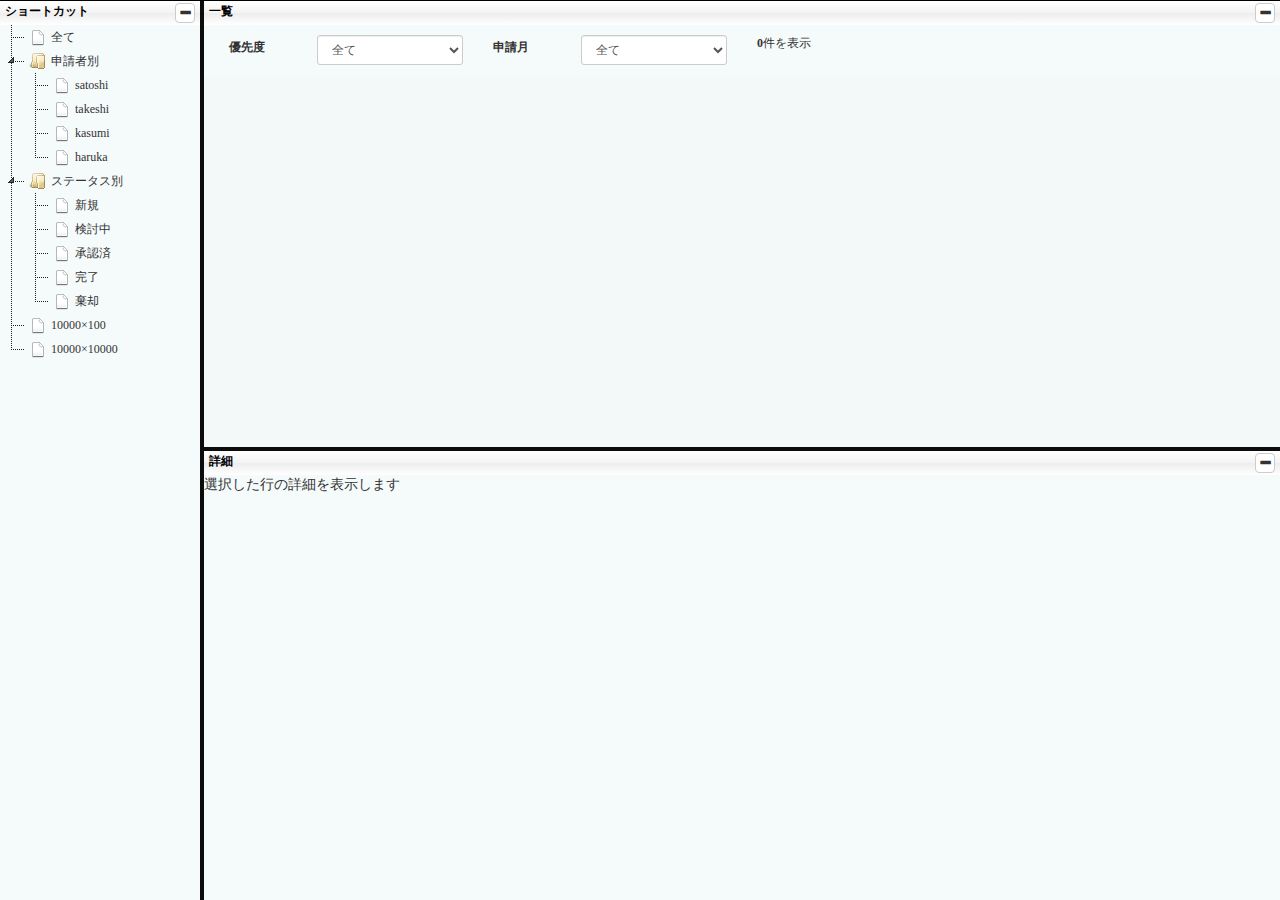
<file: complete/index.html>
<!doctype html>
<html>
<head>
<meta charset="UTF-8">
<meta http-equiv="X-UA-Compatible" content="IE=edge" />
<meta http-equiv="pragma" content="no-cache" />
<meta http-equiv="cache-control" content="no-cache" />
<meta name="viewport" content="width=device-width">

<!-- ライブラリCSS・JS -->

<!-- IE8以下なら1系、それ以外なら2系のjQueryを使用する -->
<!--[if lt IE 9]>
<script src="lib/jquery/jquery-1.11.1.js"></script>
<![endif]-->
<!--[if gte IE 9]><!-->
<script src="lib/jquery/jquery-2.1.1.js"></script>
<!--<![endif]-->

<!-- jstree -->
<link rel="stylesheet" href="lib/jstree/themes/default/style.css" />
<script type="text/javascript" src="lib/jstree/jstree.js"></script>

<!-- bootstrap -->
<link rel="stylesheet"
	href="lib/bootstrap/3.3.2/css/bootstrap.min.css">
<script src="lib/bootstrap/3.3.2/js/bootstrap.min.js"></script>

<!-- hifive -->
<link rel="stylesheet" href="lib/hifive/h5.css" />
<script src="lib/hifive/ejs-h5mod.js"></script>
<script src="lib/ejs/1.0/view.js"></script>
<!-- ヘルパーの拡張 -->
<script src="lib/hifive/h5.dev.js"></script>

<!-- IgniteUI -->
<!-- jQueryUIが必要 -->
<!-- <link href="lib/IgniteUI/css/themes/infragistics/infragistics.theme.css" -->
<!-- 	rel="stylesheet" data-grid-demo-css="IgniteUI" /> -->
<!-- <link href="lib/IgniteUI/css/structure/infragistics.css" -->
<!-- 	rel="stylesheet" data-grid-demo-css="IgniteUI" /> -->
<!-- <script src="lib/IgniteUI/js/infragistics.core.js"></script> -->
<!-- <script src="lib/IgniteUI/js/infragistics.lob.js"></script> -->

<!-- wijmo5 -->
<!-- <link rel="stylesheet" href="lib/wijmo5/styles/wijmo.min.css" -->
<!-- 	data-grid-demo-css="Wijmo5" /> -->
<!-- <link rel="stylesheet" -->
<!-- 	href="lib/wijmo5/styles/themes/wijmo.theme.simplex.min.css" -->
<!-- 	data-grid-demo-css="Wijmo5" /> -->
<!-- <script src="lib/wijmo5/controls/wijmo.min.js"></script> -->
<!-- <script src="lib/wijmo5/controls/wijmo.grid.min.js"></script> -->

<!-- datagrid -->
<link rel="stylesheet" href="lib/hifive/ui/datagrid.css"
	data-grid-demo-css="datagrid">
<script type="text/javascript" src="lib/hifive/ui/datagrid.js"></script>

<!-- hifive-ui -->
<link rel="stylesheet"
	href="lib/hifive/ui/DividedBox.css">
<script src="lib/hifive/ui/DividedBox.js"></script>
<link rel="stylesheet"
	href="lib/hifive/ui/AccordionPanel.css">
<script type="text/javascript"
	src="lib/hifive/ui/AccordionPanel.js"></script>

<!-- アプリCSS・JS -->
<link href="css/sample.css" rel="stylesheet" />
<script src="js/util.js"></script>
<script src="js/grid/DatagridController.js"></script>
<script src="js/grid/GridWrapperController.js"></script>
<script src="js/GridViewerController.js"></script>
<script src="js/DetailController.js"></script>
<script src="js/TreeViewController.js"></script>
<script src="js/AppPurchaseManagerLogic.js" /></script>
<script src="js/AppPurchaseManagerController.js" /></script>
<!-- <script src="js/GridDemoController.js" /></script> -->
<script src="js/PageController.js" /></script>

<script src="js/index.js"></script>
</head>
<body>
	<div class="desktop dividedBox vertical">
		<div class="header fixedSize"></div>
		<div class="appRoot autoSize"></div>
	</div>
</body>
</html>
</file>
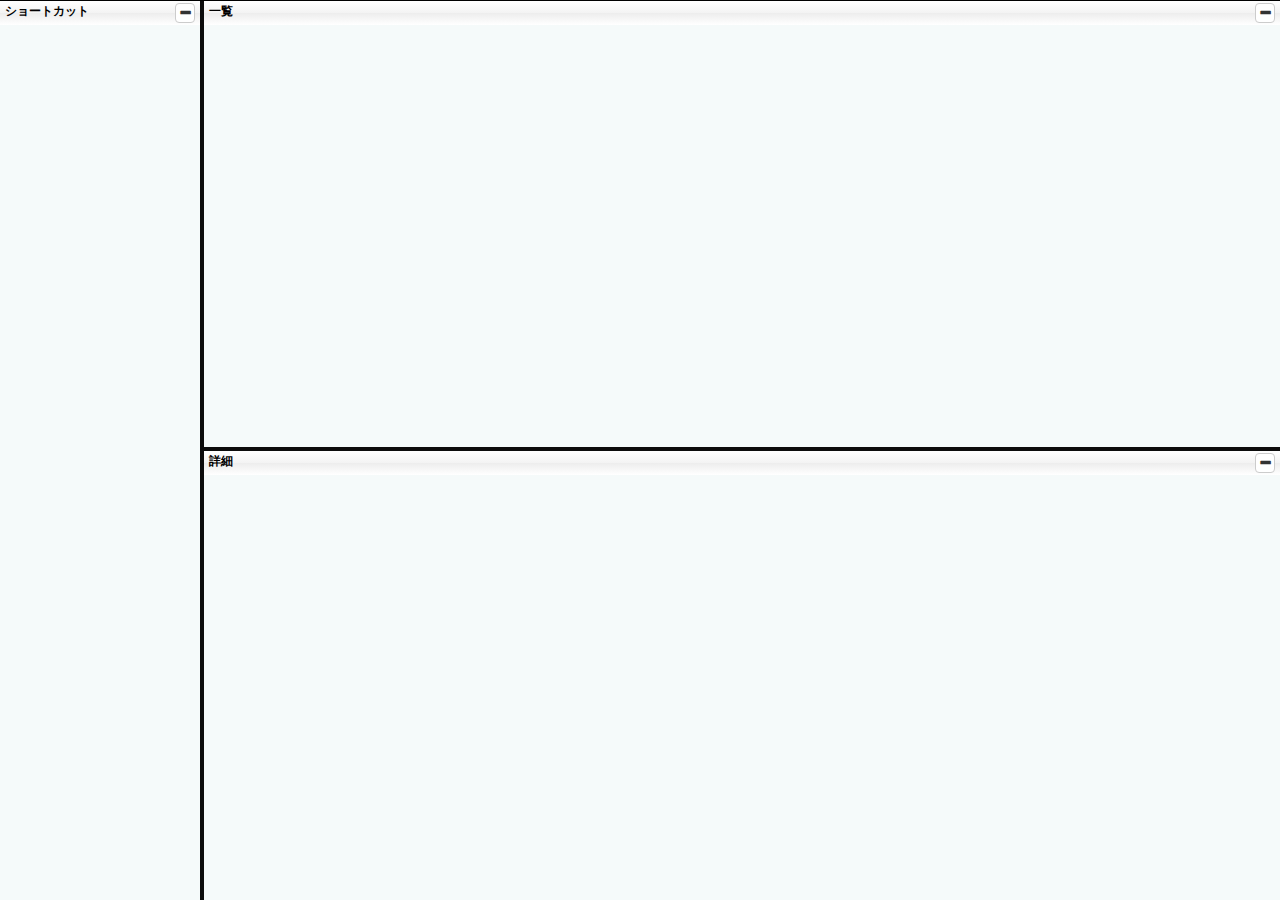
<file: devided-box/index.html>
<!doctype html>
<html>
	<head>
		<meta charset="UTF-8">
		<meta http-equiv="X-UA-Compatible" content="IE=edge" />
		<meta http-equiv="pragma" content="no-cache" />
		<meta http-equiv="cache-control" content="no-cache" />
		<meta name="viewport" content="width=device-width">

		<!-- IE8以下なら1系、それ以外なら2系のjQueryを使用する -->
		<!--[if lt IE 9]>
			<script src="lib/jquery/jquery-1.11.1.js"></script>
		<![endif]-->
		<!--[if gte IE 9]><!-->
			<script src="lib/jquery/jquery-2.1.1.js"></script>
		<!--<![endif]-->

		<link rel="stylesheet" href="lib/bootstrap/3.3.2/css/bootstrap.min.css">
		<link rel="stylesheet" href="lib/hifive/h5.css" />
		<link rel="stylesheet" href="lib/hifive/ui/DividedBox.css">
		<link rel="stylesheet" href="lib/hifive/ui/AccordionPanel.css">
		<link href="css/sample.css" rel="stylesheet" />

		<script src="lib/bootstrap/3.3.2/js/bootstrap.min.js"></script>
		<script src="lib/hifive/ejs-h5mod.js"></script>
		<script src="lib/hifive/h5.dev.js"></script>
		<script src="lib/hifive/h5.devtool.dev.js"></script>
		<script src="lib/hifive/ui/DividedBox.js"></script>
		<script src="lib/hifive/ui/AccordionPanel.js"></script>
		<script src="js/util.js"></script>
		<script src="js/AppPurchaseManagerController.js" /></script>
		<script src="js/PageController.js" /></script>
		<script src="js/index.js"></script>
	</head>
	<body>
		<div class="desktop dividedBox vertical">
			<div class="header fixedSize"></div>
			<div class="appRoot autoSize"></div>
		</div>
	</body>
</html>
</file>
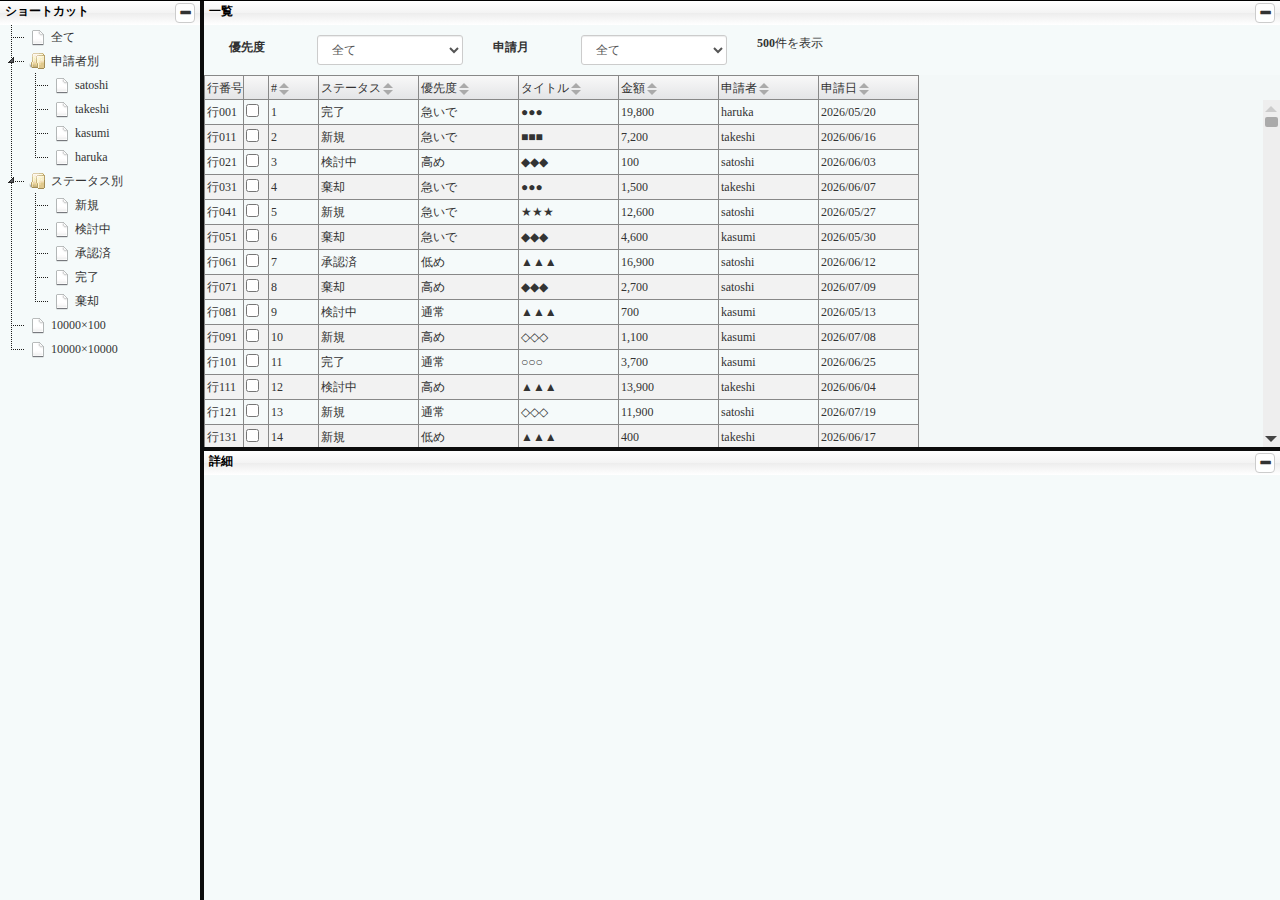
<file: grid/index.html>
<!doctype html>
<html>
<head>
<meta charset="UTF-8">
<meta http-equiv="X-UA-Compatible" content="IE=edge" />
<meta http-equiv="pragma" content="no-cache" />
<meta http-equiv="cache-control" content="no-cache" />
<meta name="viewport" content="width=device-width">

<!-- ライブラリCSS・JS -->

<!-- IE8以下なら1系、それ以外なら2系のjQueryを使用する -->
<!--[if lt IE 9]>
<script src="lib/jquery/jquery-1.11.1.js"></script>
<![endif]-->
<!--[if gte IE 9]><!-->
<script src="lib/jquery/jquery-2.1.1.js"></script>
<!--<![endif]-->

<!-- jstree -->
<link rel="stylesheet" href="lib/jstree/themes/default/style.css" />
<script type="text/javascript" src="lib/jstree/jstree.js"></script>

<!-- bootstrap -->
<link rel="stylesheet"
	href="lib/bootstrap/3.3.2/css/bootstrap.min.css">
<script src="lib/bootstrap/3.3.2/js/bootstrap.min.js"></script>

<!-- hifive -->
<link rel="stylesheet" href="lib/hifive/h5.css" />
<script src="lib/hifive/ejs-h5mod.js"></script>
<script src="lib/ejs/1.0/view.js"></script>
<!-- ヘルパーの拡張 -->
<script src="lib/hifive/h5.dev.js"></script>

<!-- IgniteUI -->
<!-- jQueryUIが必要 -->
<!-- <link href="lib/IgniteUI/css/themes/infragistics/infragistics.theme.css" -->
<!-- 	rel="stylesheet" data-grid-demo-css="IgniteUI" /> -->
<!-- <link href="lib/IgniteUI/css/structure/infragistics.css" -->
<!-- 	rel="stylesheet" data-grid-demo-css="IgniteUI" /> -->
<!-- <script src="lib/IgniteUI/js/infragistics.core.js"></script> -->
<!-- <script src="lib/IgniteUI/js/infragistics.lob.js"></script> -->

<!-- wijmo5 -->
<!-- <link rel="stylesheet" href="lib/wijmo5/styles/wijmo.min.css" -->
<!-- 	data-grid-demo-css="Wijmo5" /> -->
<!-- <link rel="stylesheet" -->
<!-- 	href="lib/wijmo5/styles/themes/wijmo.theme.simplex.min.css" -->
<!-- 	data-grid-demo-css="Wijmo5" /> -->
<!-- <script src="lib/wijmo5/controls/wijmo.min.js"></script> -->
<!-- <script src="lib/wijmo5/controls/wijmo.grid.min.js"></script> -->

<!-- datagrid -->
<link rel="stylesheet" href="lib/hifive/ui/datagrid.css"
	data-grid-demo-css="datagrid">
	<script type="text/javascript" src="lib/hifive/ui/datagrid.js"></script>

<!-- hifive-ui -->
<link rel="stylesheet"
	href="lib/hifive/ui/DividedBox.css">
<script src="lib/hifive/ui/DividedBox.js"></script>
<link rel="stylesheet"
	href="lib/hifive/ui/AccordionPanel.css">
<script type="text/javascript"
	src="lib/hifive/ui/AccordionPanel.js"></script>

<!-- アプリCSS・JS -->
<link href="css/sample.css" rel="stylesheet" />
<script src="js/util.js"></script>
<script src="js/grid/DatagridController.js"></script>
<script src="js/grid/GridWrapperController.js"></script>
<script src="js/GridViewerController.js"></script>
<script src="js/TreeViewController.js"></script>
<script src="js/AppPurchaseManagerLogic.js" /></script>
<script src="js/AppPurchaseManagerController.js" /></script>
<!-- <script src="js/GridDemoController.js" /></script> -->
<script src="js/PageController.js" /></script>

<script src="js/index.js"></script>
</head>
<body>
	<div class="desktop dividedBox vertical">
		<div class="header fixedSize"></div>
		<div class="appRoot autoSize"></div>
	</div>
</body>
</html>
</file>
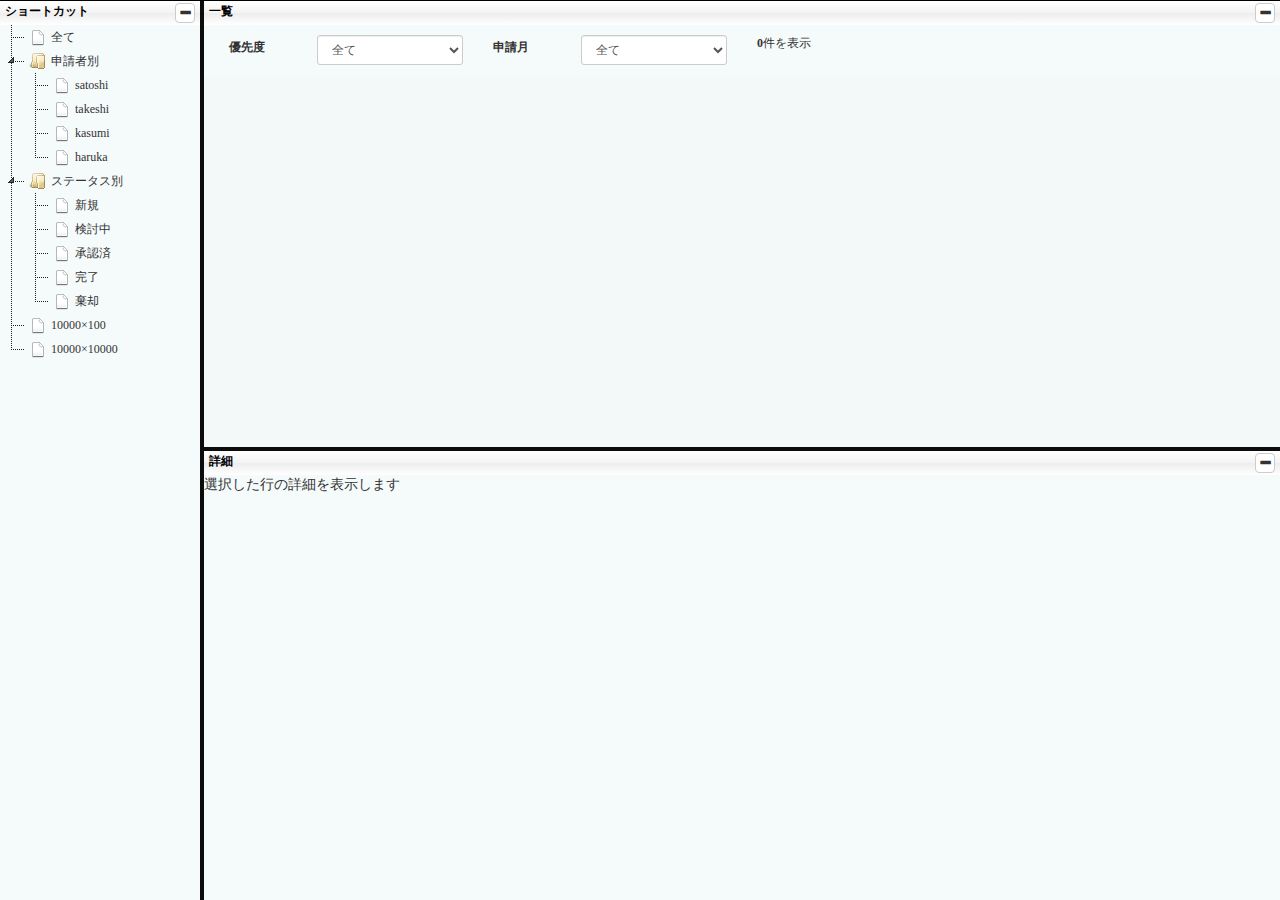
<file: master-detail/index.html>
<!doctype html>
<html>
<head>
<meta charset="UTF-8">
<meta http-equiv="X-UA-Compatible" content="IE=edge" />
<meta http-equiv="pragma" content="no-cache" />
<meta http-equiv="cache-control" content="no-cache" />
<meta name="viewport" content="width=device-width">

<!-- ライブラリCSS・JS -->

<!-- IE8以下なら1系、それ以外なら2系のjQueryを使用する -->
<!--[if lt IE 9]>
<script src="lib/jquery/jquery-1.11.1.js"></script>
<![endif]-->
<!--[if gte IE 9]><!-->
<script src="lib/jquery/jquery-2.1.1.js"></script>
<!--<![endif]-->

<!-- jstree -->
<link rel="stylesheet" href="lib/jstree/themes/default/style.css" />
<script type="text/javascript" src="lib/jstree/jstree.js"></script>

<!-- bootstrap -->
<link rel="stylesheet"
	href="lib/bootstrap/3.3.2/css/bootstrap.min.css">
<script src="lib/bootstrap/3.3.2/js/bootstrap.min.js"></script>

<!-- hifive -->
<link rel="stylesheet" href="lib/hifive/h5.css" />
<script src="lib/hifive/ejs-h5mod.js"></script>
<script src="lib/ejs/1.0/view.js"></script>
<!-- ヘルパーの拡張 -->
<script src="lib/hifive/h5.dev.js"></script>
<!-- IgniteUI -->
<!-- jQueryUIが必要 -->
<!-- <link href="lib/IgniteUI/css/themes/infragistics/infragistics.theme.css" -->
<!-- 	rel="stylesheet" data-grid-demo-css="IgniteUI" /> -->
<!-- <link href="lib/IgniteUI/css/structure/infragistics.css" -->
<!-- 	rel="stylesheet" data-grid-demo-css="IgniteUI" /> -->
<!-- <script src="lib/IgniteUI/js/infragistics.core.js"></script> -->
<!-- <script src="lib/IgniteUI/js/infragistics.lob.js"></script> -->

<!-- wijmo5 -->
<!-- <link rel="stylesheet" href="lib/wijmo5/styles/wijmo.min.css" -->
<!-- 	data-grid-demo-css="Wijmo5" /> -->
<!-- <link rel="stylesheet" -->
<!-- 	href="lib/wijmo5/styles/themes/wijmo.theme.simplex.min.css" -->
<!-- 	data-grid-demo-css="Wijmo5" /> -->
<!-- <script src="lib/wijmo5/controls/wijmo.min.js"></script> -->
<!-- <script src="lib/wijmo5/controls/wijmo.grid.min.js"></script> -->

<!-- datagrid -->
<link rel="stylesheet" href="lib/hifive/ui/datagrid.css"
	data-grid-demo-css="datagrid">
<script type="text/javascript" src="lib/hifive/ui/datagrid.js"></script>

<!-- hifive-ui -->
<link rel="stylesheet"
	href="lib/hifive/ui/DividedBox.css">
<script src="lib/hifive/ui/DividedBox.js"></script>
<link rel="stylesheet"
	href="lib/hifive/ui/AccordionPanel.css">
<script type="text/javascript"
	src="lib/hifive/ui/AccordionPanel.js"></script>

<!-- アプリCSS・JS -->
<link href="css/sample.css" rel="stylesheet" />
<script src="js/util.js"></script>
<script src="js/grid/DatagridController.js"></script>
<script src="js/grid/GridWrapperController.js"></script>
<script src="js/GridViewerController.js"></script>
<script src="js/DetailController.js"></script>
<script src="js/TreeViewController.js"></script>
<script src="js/AppPurchaseManagerLogic.js" /></script>
<script src="js/AppPurchaseManagerController.js" /></script>

<!-- <script src="js/GridDemoController.js" /></script> -->
<script src="js/PageController.js" /></script>
<script src="js/index.js"></script>
</head>
<body>
	<div class="desktop dividedBox vertical">
		<div class="header fixedSize"></div>
		<div class="appRoot autoSize"></div>
	</div>
</body>
</html>
</file>
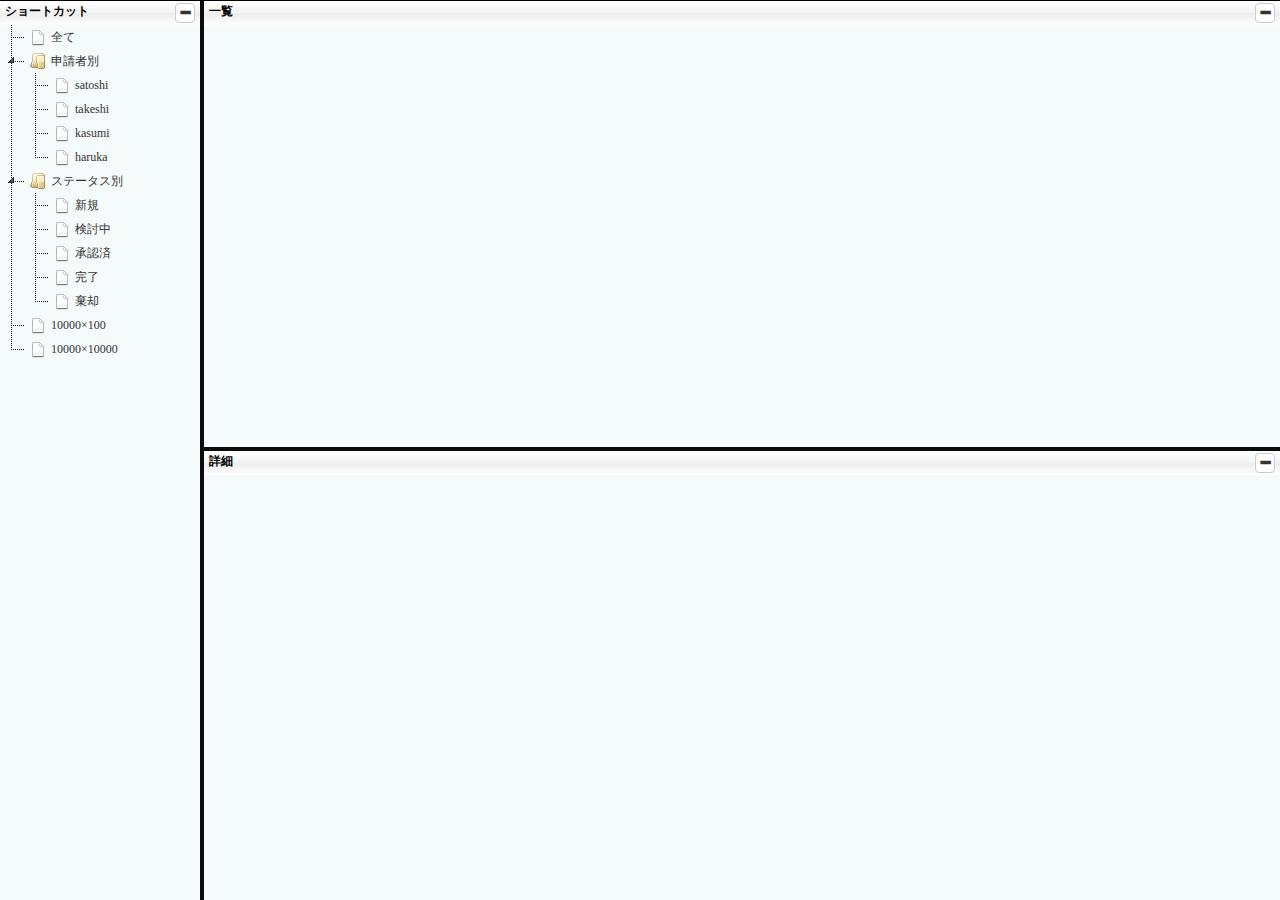
<file: tree-view/index.html>
<!doctype html>
<html>
	<head>
		<meta charset="UTF-8">
		<meta http-equiv="X-UA-Compatible" content="IE=edge" />
		<meta http-equiv="pragma" content="no-cache" />
		<meta http-equiv="cache-control" content="no-cache" />
		<meta name="viewport" content="width=device-width">

		<!-- IE8以下なら1系、それ以外なら2系のjQueryを使用する -->
		<!--[if lt IE 9]>
			<script src="lib/jquery/jquery-1.11.1.js"></script>
		<![endif]-->
		<!--[if gte IE 9]><!-->
			<script src="lib/jquery/jquery-2.1.1.js"></script>
		<!--<![endif]-->

		<!-- jstree -->
		<link rel="stylesheet" href="lib/jstree/themes/default/style.css" />
		<script type="text/javascript" src="lib/jstree/jstree.js"></script>
		
		<link rel="stylesheet" href="lib/bootstrap/3.3.2/css/bootstrap.min.css">
		<link rel="stylesheet" href="lib/hifive/h5.css" />
		<link rel="stylesheet" href="lib/hifive/ui/DividedBox.css">
		<link rel="stylesheet" href="lib/hifive/ui/AccordionPanel.css">
		<link href="css/sample.css" rel="stylesheet" />

		<script src="lib/bootstrap/3.3.2/js/bootstrap.min.js"></script>
		<script src="lib/hifive/ejs-h5mod.js"></script>
		<script src="lib/hifive/h5.dev.js"></script>
		<script src="lib/hifive/ui/DividedBox.js"></script>
		<script src="lib/hifive/ui/AccordionPanel.js"></script>
		<script src="js/util.js"></script>
		<script src="js/TreeViewController.js"></script>
		<script src="js/AppPurchaseManagerLogic.js" /></script>
		<script src="js/AppPurchaseManagerController.js" /></script>
		<script src="js/PageController.js" /></script>
		<script src="js/index.js"></script>
	</head>
	<body>
		<div class="desktop dividedBox vertical">
			<div class="header fixedSize"></div>
			<div class="appRoot autoSize"></div>
		</div>
	</body>
</html>
</file>
<file: complete/lib/jstree/themes/default/style.css>
/* jsTree default theme */
.jstree-node,
.jstree-children,
.jstree-container-ul {
  display: block;
  margin: 0;
  padding: 0;
  list-style-type: none;
  list-style-image: none;
}
.jstree-node {
  white-space: nowrap;
}
.jstree-anchor {
  display: inline-block;
  color: black;
  white-space: nowrap;
  padding: 0 4px 0 1px;
  margin: 0;
  vertical-align: top;
}
.jstree-anchor:focus {
  outline: 0;
}
.jstree-anchor,
.jstree-anchor:link,
.jstree-anchor:visited,
.jstree-anchor:hover,
.jstree-anchor:active {
  text-decoration: none;
  color: inherit;
}
.jstree-icon {
  display: inline-block;
  text-decoration: none;
  margin: 0;
  padding: 0;
  vertical-align: top;
  text-align: center;
}
.jstree-icon:empty {
  display: inline-block;
  text-decoration: none;
  margin: 0;
  padding: 0;
  vertical-align: top;
  text-align: center;
}
.jstree-ocl {
  cursor: pointer;
}
.jstree-leaf > .jstree-ocl {
  cursor: default;
}
.jstree .jstree-open > .jstree-children {
  display: block;
}
.jstree .jstree-closed > .jstree-children,
.jstree .jstree-leaf > .jstree-children {
  display: none;
}
.jstree-anchor > .jstree-themeicon {
  margin-right: 2px;
}
.jstree-no-icons .jstree-themeicon,
.jstree-anchor > .jstree-themeicon-hidden {
  display: none;
}
.jstree-rtl .jstree-anchor {
  padding: 0 1px 0 4px;
}
.jstree-rtl .jstree-anchor > .jstree-themeicon {
  margin-left: 2px;
  margin-right: 0;
}
.jstree-rtl .jstree-node {
  margin-left: 0;
}
.jstree-rtl .jstree-container-ul > .jstree-node {
  margin-right: 0;
}
.jstree-wholerow-ul {
  position: relative;
  display: inline-block;
  min-width: 100%;
}
.jstree-wholerow-ul .jstree-leaf > .jstree-ocl {
  cursor: pointer;
}
.jstree-wholerow-ul .jstree-anchor,
.jstree-wholerow-ul .jstree-icon {
  position: relative;
}
.jstree-wholerow-ul .jstree-wholerow {
  width: 100%;
  cursor: pointer;
  position: absolute;
  left: 0;
  -webkit-user-select: none;
  -moz-user-select: none;
  -ms-user-select: none;
  user-select: none;
}
.vakata-context {
  display: none;
}
.vakata-context,
.vakata-context ul {
  margin: 0;
  padding: 2px;
  position: absolute;
  background: #f5f5f5;
  border: 1px solid #979797;
  box-shadow: 2px 2px 2px #999999;
}
.vakata-context ul {
  list-style: none;
  left: 100%;
  margin-top: -2.7em;
  margin-left: -4px;
}
.vakata-context .vakata-context-right ul {
  left: auto;
  right: 100%;
  margin-left: auto;
  margin-right: -4px;
}
.vakata-context li {
  list-style: none;
  display: inline;
}
.vakata-context li > a {
  display: block;
  padding: 0 2em 0 2em;
  text-decoration: none;
  width: auto;
  color: black;
  white-space: nowrap;
  line-height: 2.4em;
  text-shadow: 1px 1px 0 white;
  border-radius: 1px;
}
.vakata-context li > a:hover {
  position: relative;
  background-color: #e8eff7;
  box-shadow: 0 0 2px #0a6aa1;
}
.vakata-context li > a.vakata-context-parent {
  background-image: url("[data-uri]");
  background-position: right center;
  background-repeat: no-repeat;
}
.vakata-context li > a:focus {
  outline: 0;
}
.vakata-context .vakata-context-hover > a {
  position: relative;
  background-color: #e8eff7;
  box-shadow: 0 0 2px #0a6aa1;
}
.vakata-context .vakata-context-separator > a,
.vakata-context .vakata-context-separator > a:hover {
  background: white;
  border: 0;
  border-top: 1px solid #e2e3e3;
  height: 1px;
  min-height: 1px;
  max-height: 1px;
  padding: 0;
  margin: 0 0 0 2.4em;
  border-left: 1px solid #e0e0e0;
  text-shadow: 0 0 0 transparent;
  box-shadow: 0 0 0 transparent;
  border-radius: 0;
}
.vakata-context .vakata-contextmenu-disabled a,
.vakata-context .vakata-contextmenu-disabled a:hover {
  color: silver;
  background-color: transparent;
  border: 0;
  box-shadow: 0 0 0;
}
.vakata-context li > a > i {
  text-decoration: none;
  display: inline-block;
  width: 2.4em;
  height: 2.4em;
  background: transparent;
  margin: 0 0 0 -2em;
  vertical-align: top;
  text-align: center;
  line-height: 2.4em;
}
.vakata-context li > a > i:empty {
  width: 2.4em;
  line-height: 2.4em;
}
.vakata-context li > a .vakata-contextmenu-sep {
  display: inline-block;
  width: 1px;
  height: 2.4em;
  background: white;
  margin: 0 0.5em 0 0;
  border-left: 1px solid #e2e3e3;
}
.vakata-context .vakata-contextmenu-shortcut {
  font-size: 0.8em;
  color: silver;
  opacity: 0.5;
  display: none;
}
.vakata-context-rtl ul {
  left: auto;
  right: 100%;
  margin-left: auto;
  margin-right: -4px;
}
.vakata-context-rtl li > a.vakata-context-parent {
  background-image: url("[data-uri]");
  background-position: left center;
  background-repeat: no-repeat;
}
.vakata-context-rtl .vakata-context-separator > a {
  margin: 0 2.4em 0 0;
  border-left: 0;
  border-right: 1px solid #e2e3e3;
}
.vakata-context-rtl .vakata-context-left ul {
  right: auto;
  left: 100%;
  margin-left: -4px;
  margin-right: auto;
}
.vakata-context-rtl li > a > i {
  margin: 0 -2em 0 0;
}
.vakata-context-rtl li > a .vakata-contextmenu-sep {
  margin: 0 0 0 0.5em;
  border-left-color: white;
  background: #e2e3e3;
}
#jstree-marker {
  position: absolute;
  top: 0;
  left: 0;
  margin: -5px 0 0 0;
  padding: 0;
  border-right: 0;
  border-top: 5px solid transparent;
  border-bottom: 5px solid transparent;
  border-left: 5px solid;
  width: 0;
  height: 0;
  font-size: 0;
  line-height: 0;
}
#jstree-dnd {
  line-height: 16px;
  margin: 0;
  padding: 4px;
}
#jstree-dnd .jstree-icon,
#jstree-dnd .jstree-copy {
  display: inline-block;
  text-decoration: none;
  margin: 0 2px 0 0;
  padding: 0;
  width: 16px;
  height: 16px;
}
#jstree-dnd .jstree-ok {
  background: green;
}
#jstree-dnd .jstree-er {
  background: red;
}
#jstree-dnd .jstree-copy {
  margin: 0 2px 0 2px;
}
.jstree-default .jstree-node,
.jstree-default .jstree-icon {
  background-repeat: no-repeat;
  background-color: transparent;
}
.jstree-default .jstree-anchor,
.jstree-default .jstree-wholerow {
  transition: background-color 0.15s, box-shadow 0.15s;
}
.jstree-default .jstree-hovered {
  background: #e7f4f9;
  border-radius: 2px;
  box-shadow: inset 0 0 1px #cccccc;
}
.jstree-default .jstree-clicked {
  background: #beebff;
  border-radius: 2px;
  box-shadow: inset 0 0 1px #999999;
}
.jstree-default .jstree-no-icons .jstree-anchor > .jstree-themeicon {
  display: none;
}
.jstree-default .jstree-disabled {
  background: transparent;
  color: #666666;
}
.jstree-default .jstree-disabled.jstree-hovered {
  background: transparent;
  box-shadow: none;
}
.jstree-default .jstree-disabled.jstree-clicked {
  background: #efefef;
}
.jstree-default .jstree-disabled > .jstree-icon {
  opacity: 0.8;
  filter: url("data:image/svg+xml;utf8,<svg xmlns=\'http://www.w3.org/2000/svg\'><filter id=\'jstree-grayscale\'><feColorMatrix type=\'matrix\' values=\'0.3333 0.3333 0.3333 0 0 0.3333 0.3333 0.3333 0 0 0.3333 0.3333 0.3333 0 0 0 0 0 1 0\'/></filter></svg>#jstree-grayscale");
  /* Firefox 10+ */
  filter: gray;
  /* IE6-9 */
  -webkit-filter: grayscale(100%);
  /* Chrome 19+ & Safari 6+ */
}
.jstree-default .jstree-search {
  font-style: italic;
  color: #8b0000;
  font-weight: bold;
}
.jstree-default .jstree-no-checkboxes .jstree-checkbox {
  display: none !important;
}
.jstree-default.jstree-checkbox-no-clicked .jstree-clicked {
  background: transparent;
  box-shadow: none;
}
.jstree-default.jstree-checkbox-no-clicked .jstree-clicked.jstree-hovered {
  background: #e7f4f9;
}
.jstree-default.jstree-checkbox-no-clicked > .jstree-wholerow-ul .jstree-wholerow-clicked {
  background: transparent;
}
.jstree-default.jstree-checkbox-no-clicked > .jstree-wholerow-ul .jstree-wholerow-clicked.jstree-wholerow-hovered {
  background: #e7f4f9;
}
.jstree-default > .jstree-striped {
  min-width: 100%;
  display: inline-block;
  background: url("[data-uri]") left top repeat;
}
.jstree-default > .jstree-wholerow-ul .jstree-hovered,
.jstree-default > .jstree-wholerow-ul .jstree-clicked {
  background: transparent;
  box-shadow: none;
  border-radius: 0;
}
.jstree-default .jstree-wholerow {
  -moz-box-sizing: border-box;
  -webkit-box-sizing: border-box;
  box-sizing: border-box;
}
.jstree-default .jstree-wholerow-hovered {
  background: #e7f4f9;
}
.jstree-default .jstree-wholerow-clicked {
  background: #beebff;
  background: -webkit-linear-gradient(top, #beebff 0%, #a8e4ff 100%);
  background: linear-gradient(to bottom, #beebff 0%, #a8e4ff 100%);
}
.jstree-default .jstree-node {
  min-height: 24px;
  line-height: 24px;
  margin-left: 24px;
  min-width: 24px;
}
.jstree-default .jstree-anchor {
  line-height: 24px;
  height: 24px;
}
.jstree-default .jstree-icon {
  width: 24px;
  height: 24px;
  line-height: 24px;
}
.jstree-default .jstree-icon:empty {
  width: 24px;
  height: 24px;
  line-height: 24px;
}
.jstree-default.jstree-rtl .jstree-node {
  margin-right: 24px;
}
.jstree-default .jstree-wholerow {
  height: 24px;
}
.jstree-default .jstree-node,
.jstree-default .jstree-icon {
  background-image: url("32px.png");
}
.jstree-default .jstree-node {
  background-position: -292px -4px;
  background-repeat: repeat-y;
}
.jstree-default .jstree-last {
  background: transparent;
}
.jstree-default .jstree-open > .jstree-ocl {
  background-position: -132px -4px;
}
.jstree-default .jstree-closed > .jstree-ocl {
  background-position: -100px -4px;
}
.jstree-default .jstree-leaf > .jstree-ocl {
  background-position: -68px -4px;
}
.jstree-default .jstree-themeicon {
  background-position: -260px -4px;
}
.jstree-default > .jstree-no-dots .jstree-node,
.jstree-default > .jstree-no-dots .jstree-leaf > .jstree-ocl {
  background: transparent;
}
.jstree-default > .jstree-no-dots .jstree-open > .jstree-ocl {
  background-position: -36px -4px;
}
.jstree-default > .jstree-no-dots .jstree-closed > .jstree-ocl {
  background-position: -4px -4px;
}
.jstree-default .jstree-disabled {
  background: transparent;
}
.jstree-default .jstree-disabled.jstree-hovered {
  background: transparent;
}
.jstree-default .jstree-disabled.jstree-clicked {
  background: #efefef;
}
.jstree-default .jstree-checkbox {
  background-position: -164px -4px;
}
.jstree-default .jstree-checkbox:hover {
  background-position: -164px -36px;
}
.jstree-default.jstree-checkbox-selection .jstree-clicked > .jstree-checkbox,
.jstree-default .jstree-checked > .jstree-checkbox {
  background-position: -228px -4px;
}
.jstree-default.jstree-checkbox-selection .jstree-clicked > .jstree-checkbox:hover,
.jstree-default .jstree-checked > .jstree-checkbox:hover {
  background-position: -228px -36px;
}
.jstree-default .jstree-anchor > .jstree-undetermined {
  background-position: -196px -4px;
}
.jstree-default .jstree-anchor > .jstree-undetermined:hover {
  background-position: -196px -36px;
}
.jstree-default > .jstree-striped {
  background-size: auto 48px;
}
.jstree-default.jstree-rtl .jstree-node {
  background-image: url("[data-uri]");
  background-position: 100% 1px;
  background-repeat: repeat-y;
}
.jstree-default.jstree-rtl .jstree-last {
  background: transparent;
}
.jstree-default.jstree-rtl .jstree-open > .jstree-ocl {
  background-position: -132px -36px;
}
.jstree-default.jstree-rtl .jstree-closed > .jstree-ocl {
  background-position: -100px -36px;
}
.jstree-default.jstree-rtl .jstree-leaf > .jstree-ocl {
  background-position: -68px -36px;
}
.jstree-default.jstree-rtl > .jstree-no-dots .jstree-node,
.jstree-default.jstree-rtl > .jstree-no-dots .jstree-leaf > .jstree-ocl {
  background: transparent;
}
.jstree-default.jstree-rtl > .jstree-no-dots .jstree-open > .jstree-ocl {
  background-position: -36px -36px;
}
.jstree-default.jstree-rtl > .jstree-no-dots .jstree-closed > .jstree-ocl {
  background-position: -4px -36px;
}
.jstree-default .jstree-themeicon-custom {
  background-color: transparent;
  background-image: none;
  background-position: 0 0;
}
.jstree-default > .jstree-container-ul .jstree-loading > .jstree-ocl {
  background: url("throbber.gif") center center no-repeat;
}
.jstree-default .jstree-file {
  background: url("32px.png") -100px -68px no-repeat;
}
.jstree-default .jstree-folder {
  background: url("32px.png") -260px -4px no-repeat;
}
.jstree-default > .jstree-container-ul > .jstree-node {
  margin-left: 0;
  margin-right: 0;
}
#jstree-dnd.jstree-default {
  line-height: 24px;
  padding: 0 4px;
}
#jstree-dnd.jstree-default .jstree-ok,
#jstree-dnd.jstree-default .jstree-er {
  background-image: url("32px.png");
  background-repeat: no-repeat;
  background-color: transparent;
}
#jstree-dnd.jstree-default i {
  background: transparent;
  width: 24px;
  height: 24px;
  line-height: 24px;
}
#jstree-dnd.jstree-default .jstree-ok {
  background-position: -4px -68px;
}
#jstree-dnd.jstree-default .jstree-er {
  background-position: -36px -68px;
}
.jstree-default.jstree-rtl .jstree-node {
  background-image: url("[data-uri]");
}
.jstree-default.jstree-rtl .jstree-last {
  background: transparent;
}
.jstree-default-small .jstree-node {
  min-height: 18px;
  line-height: 18px;
  margin-left: 18px;
  min-width: 18px;
}
.jstree-default-small .jstree-anchor {
  line-height: 18px;
  height: 18px;
}
.jstree-default-small .jstree-icon {
  width: 18px;
  height: 18px;
  line-height: 18px;
}
.jstree-default-small .jstree-icon:empty {
  width: 18px;
  height: 18px;
  line-height: 18px;
}
.jstree-default-small.jstree-rtl .jstree-node {
  margin-right: 18px;
}
.jstree-default-small .jstree-wholerow {
  height: 18px;
}
.jstree-default-small .jstree-node,
.jstree-default-small .jstree-icon {
  background-image: url("32px.png");
}
.jstree-default-small .jstree-node {
  background-position: -295px -7px;
  background-repeat: repeat-y;
}
.jstree-default-small .jstree-last {
  background: transparent;
}
.jstree-default-small .jstree-open > .jstree-ocl {
  background-position: -135px -7px;
}
.jstree-default-small .jstree-closed > .jstree-ocl {
  background-position: -103px -7px;
}
.jstree-default-small .jstree-leaf > .jstree-ocl {
  background-position: -71px -7px;
}
.jstree-default-small .jstree-themeicon {
  background-position: -263px -7px;
}
.jstree-default-small > .jstree-no-dots .jstree-node,
.jstree-default-small > .jstree-no-dots .jstree-leaf > .jstree-ocl {
  background: transparent;
}
.jstree-default-small > .jstree-no-dots .jstree-open > .jstree-ocl {
  background-position: -39px -7px;
}
.jstree-default-small > .jstree-no-dots .jstree-closed > .jstree-ocl {
  background-position: -7px -7px;
}
.jstree-default-small .jstree-disabled {
  background: transparent;
}
.jstree-default-small .jstree-disabled.jstree-hovered {
  background: transparent;
}
.jstree-default-small .jstree-disabled.jstree-clicked {
  background: #efefef;
}
.jstree-default-small .jstree-checkbox {
  background-position: -167px -7px;
}
.jstree-default-small .jstree-checkbox:hover {
  background-position: -167px -39px;
}
.jstree-default-small.jstree-checkbox-selection .jstree-clicked > .jstree-checkbox,
.jstree-default-small .jstree-checked > .jstree-checkbox {
  background-position: -231px -7px;
}
.jstree-default-small.jstree-checkbox-selection .jstree-clicked > .jstree-checkbox:hover,
.jstree-default-small .jstree-checked > .jstree-checkbox:hover {
  background-position: -231px -39px;
}
.jstree-default-small .jstree-anchor > .jstree-undetermined {
  background-position: -199px -7px;
}
.jstree-default-small .jstree-anchor > .jstree-undetermined:hover {
  background-position: -199px -39px;
}
.jstree-default-small > .jstree-striped {
  background-size: auto 36px;
}
.jstree-default-small.jstree-rtl .jstree-node {
  background-image: url("[data-uri]");
  background-position: 100% 1px;
  background-repeat: repeat-y;
}
.jstree-default-small.jstree-rtl .jstree-last {
  background: transparent;
}
.jstree-default-small.jstree-rtl .jstree-open > .jstree-ocl {
  background-position: -135px -39px;
}
.jstree-default-small.jstree-rtl .jstree-closed > .jstree-ocl {
  background-position: -103px -39px;
}
.jstree-default-small.jstree-rtl .jstree-leaf > .jstree-ocl {
  background-position: -71px -39px;
}
.jstree-default-small.jstree-rtl > .jstree-no-dots .jstree-node,
.jstree-default-small.jstree-rtl > .jstree-no-dots .jstree-leaf > .jstree-ocl {
  background: transparent;
}
.jstree-default-small.jstree-rtl > .jstree-no-dots .jstree-open > .jstree-ocl {
  background-position: -39px -39px;
}
.jstree-default-small.jstree-rtl > .jstree-no-dots .jstree-closed > .jstree-ocl {
  background-position: -7px -39px;
}
.jstree-default-small .jstree-themeicon-custom {
  background-color: transparent;
  background-image: none;
  background-position: 0 0;
}
.jstree-default-small > .jstree-container-ul .jstree-loading > .jstree-ocl {
  background: url("throbber.gif") center center no-repeat;
}
.jstree-default-small .jstree-file {
  background: url("32px.png") -103px -71px no-repeat;
}
.jstree-default-small .jstree-folder {
  background: url("32px.png") -263px -7px no-repeat;
}
.jstree-default-small > .jstree-container-ul > .jstree-node {
  margin-left: 0;
  margin-right: 0;
}
#jstree-dnd.jstree-default-small {
  line-height: 18px;
  padding: 0 4px;
}
#jstree-dnd.jstree-default-small .jstree-ok,
#jstree-dnd.jstree-default-small .jstree-er {
  background-image: url("32px.png");
  background-repeat: no-repeat;
  background-color: transparent;
}
#jstree-dnd.jstree-default-small i {
  background: transparent;
  width: 18px;
  height: 18px;
  line-height: 18px;
}
#jstree-dnd.jstree-default-small .jstree-ok {
  background-position: -7px -71px;
}
#jstree-dnd.jstree-default-small .jstree-er {
  background-position: -39px -71px;
}
.jstree-default-small.jstree-rtl .jstree-node {
  background-image: url("[data-uri]");
}
.jstree-default-small.jstree-rtl .jstree-last {
  background: transparent;
}
.jstree-default-large .jstree-node {
  min-height: 32px;
  line-height: 32px;
  margin-left: 32px;
  min-width: 32px;
}
.jstree-default-large .jstree-anchor {
  line-height: 32px;
  height: 32px;
}
.jstree-default-large .jstree-icon {
  width: 32px;
  height: 32px;
  line-height: 32px;
}
.jstree-default-large .jstree-icon:empty {
  width: 32px;
  height: 32px;
  line-height: 32px;
}
.jstree-default-large.jstree-rtl .jstree-node {
  margin-right: 32px;
}
.jstree-default-large .jstree-wholerow {
  height: 32px;
}
.jstree-default-large .jstree-node,
.jstree-default-large .jstree-icon {
  background-image: url("32px.png");
}
.jstree-default-large .jstree-node {
  background-position: -288px 0px;
  background-repeat: repeat-y;
}
.jstree-default-large .jstree-last {
  background: transparent;
}
.jstree-default-large .jstree-open > .jstree-ocl {
  background-position: -128px 0px;
}
.jstree-default-large .jstree-closed > .jstree-ocl {
  background-position: -96px 0px;
}
.jstree-default-large .jstree-leaf > .jstree-ocl {
  background-position: -64px 0px;
}
.jstree-default-large .jstree-themeicon {
  background-position: -256px 0px;
}
.jstree-default-large > .jstree-no-dots .jstree-node,
.jstree-default-large > .jstree-no-dots .jstree-leaf > .jstree-ocl {
  background: transparent;
}
.jstree-default-large > .jstree-no-dots .jstree-open > .jstree-ocl {
  background-position: -32px 0px;
}
.jstree-default-large > .jstree-no-dots .jstree-closed > .jstree-ocl {
  background-position: 0px 0px;
}
.jstree-default-large .jstree-disabled {
  background: transparent;
}
.jstree-default-large .jstree-disabled.jstree-hovered {
  background: transparent;
}
.jstree-default-large .jstree-disabled.jstree-clicked {
  background: #efefef;
}
.jstree-default-large .jstree-checkbox {
  background-position: -160px 0px;
}
.jstree-default-large .jstree-checkbox:hover {
  background-position: -160px -32px;
}
.jstree-default-large.jstree-checkbox-selection .jstree-clicked > .jstree-checkbox,
.jstree-default-large .jstree-checked > .jstree-checkbox {
  background-position: -224px 0px;
}
.jstree-default-large.jstree-checkbox-selection .jstree-clicked > .jstree-checkbox:hover,
.jstree-default-large .jstree-checked > .jstree-checkbox:hover {
  background-position: -224px -32px;
}
.jstree-default-large .jstree-anchor > .jstree-undetermined {
  background-position: -192px 0px;
}
.jstree-default-large .jstree-anchor > .jstree-undetermined:hover {
  background-position: -192px -32px;
}
.jstree-default-large > .jstree-striped {
  background-size: auto 64px;
}
.jstree-default-large.jstree-rtl .jstree-node {
  background-image: url("[data-uri]");
  background-position: 100% 1px;
  background-repeat: repeat-y;
}
.jstree-default-large.jstree-rtl .jstree-last {
  background: transparent;
}
.jstree-default-large.jstree-rtl .jstree-open > .jstree-ocl {
  background-position: -128px -32px;
}
.jstree-default-large.jstree-rtl .jstree-closed > .jstree-ocl {
  background-position: -96px -32px;
}
.jstree-default-large.jstree-rtl .jstree-leaf > .jstree-ocl {
  background-position: -64px -32px;
}
.jstree-default-large.jstree-rtl > .jstree-no-dots .jstree-node,
.jstree-default-large.jstree-rtl > .jstree-no-dots .jstree-leaf > .jstree-ocl {
  background: transparent;
}
.jstree-default-large.jstree-rtl > .jstree-no-dots .jstree-open > .jstree-ocl {
  background-position: -32px -32px;
}
.jstree-default-large.jstree-rtl > .jstree-no-dots .jstree-closed > .jstree-ocl {
  background-position: 0px -32px;
}
.jstree-default-large .jstree-themeicon-custom {
  background-color: transparent;
  background-image: none;
  background-position: 0 0;
}
.jstree-default-large > .jstree-container-ul .jstree-loading > .jstree-ocl {
  background: url("throbber.gif") center center no-repeat;
}
.jstree-default-large .jstree-file {
  background: url("32px.png") -96px -64px no-repeat;
}
.jstree-default-large .jstree-folder {
  background: url("32px.png") -256px 0px no-repeat;
}
.jstree-default-large > .jstree-container-ul > .jstree-node {
  margin-left: 0;
  margin-right: 0;
}
#jstree-dnd.jstree-default-large {
  line-height: 32px;
  padding: 0 4px;
}
#jstree-dnd.jstree-default-large .jstree-ok,
#jstree-dnd.jstree-default-large .jstree-er {
  background-image: url("32px.png");
  background-repeat: no-repeat;
  background-color: transparent;
}
#jstree-dnd.jstree-default-large i {
  background: transparent;
  width: 32px;
  height: 32px;
  line-height: 32px;
}
#jstree-dnd.jstree-default-large .jstree-ok {
  background-position: 0px -64px;
}
#jstree-dnd.jstree-default-large .jstree-er {
  background-position: -32px -64px;
}
.jstree-default-large.jstree-rtl .jstree-node {
  background-image: url("[data-uri]");
}
.jstree-default-large.jstree-rtl .jstree-last {
  background: transparent;
}
@media (max-width: 768px) {
  #jstree-dnd.jstree-dnd-responsive {
    line-height: 40px;
    font-weight: bold;
    font-size: 1.1em;
    text-shadow: 1px 1px white;
  }
  #jstree-dnd.jstree-dnd-responsive > i {
    background: transparent;
    width: 40px;
    height: 40px;
  }
  #jstree-dnd.jstree-dnd-responsive > .jstree-ok {
    background-image: url("40px.png");
    background-position: 0 -200px;
    background-size: 120px 240px;
  }
  #jstree-dnd.jstree-dnd-responsive > .jstree-er {
    background-image: url("40px.png");
    background-position: -40px -200px;
    background-size: 120px 240px;
  }
  #jstree-marker.jstree-dnd-responsive {
    border-left-width: 10px;
    border-top-width: 10px;
    border-bottom-width: 10px;
    margin-top: -10px;
  }
}
@media (max-width: 768px) {
  .jstree-default-responsive {
    /*
	.jstree-open > .jstree-ocl,
	.jstree-closed > .jstree-ocl { border-radius:20px; background-color:white; }
	*/
  }
  .jstree-default-responsive .jstree-icon {
    background-image: url("40px.png");
  }
  .jstree-default-responsive .jstree-node,
  .jstree-default-responsive .jstree-leaf > .jstree-ocl {
    background: transparent;
  }
  .jstree-default-responsive .jstree-node {
    min-height: 40px;
    line-height: 40px;
    margin-left: 40px;
    min-width: 40px;
    white-space: nowrap;
  }
  .jstree-default-responsive .jstree-anchor {
    line-height: 40px;
    height: 40px;
  }
  .jstree-default-responsive .jstree-icon,
  .jstree-default-responsive .jstree-icon:empty {
    width: 40px;
    height: 40px;
    line-height: 40px;
  }
  .jstree-default-responsive > .jstree-container-ul > .jstree-node {
    margin-left: 0;
  }
  .jstree-default-responsive.jstree-rtl .jstree-node {
    margin-left: 0;
    margin-right: 40px;
  }
  .jstree-default-responsive.jstree-rtl .jstree-container-ul > .jstree-node {
    margin-right: 0;
  }
  .jstree-default-responsive .jstree-ocl,
  .jstree-default-responsive .jstree-themeicon,
  .jstree-default-responsive .jstree-checkbox {
    background-size: 120px 240px;
  }
  .jstree-default-responsive .jstree-leaf > .jstree-ocl {
    background: transparent;
  }
  .jstree-default-responsive .jstree-open > .jstree-ocl {
    background-position: 0 0px !important;
  }
  .jstree-default-responsive .jstree-closed > .jstree-ocl {
    background-position: 0 -40px !important;
  }
  .jstree-default-responsive.jstree-rtl .jstree-closed > .jstree-ocl {
    background-position: -40px 0px !important;
  }
  .jstree-default-responsive .jstree-themeicon {
    background-position: -40px -40px;
  }
  .jstree-default-responsive .jstree-checkbox,
  .jstree-default-responsive .jstree-checkbox:hover {
    background-position: -40px -80px;
  }
  .jstree-default-responsive.jstree-checkbox-selection .jstree-clicked > .jstree-checkbox,
  .jstree-default-responsive.jstree-checkbox-selection .jstree-clicked > .jstree-checkbox:hover,
  .jstree-default-responsive .jstree-checked > .jstree-checkbox,
  .jstree-default-responsive .jstree-checked > .jstree-checkbox:hover {
    background-position: 0 -80px;
  }
  .jstree-default-responsive .jstree-anchor > .jstree-undetermined,
  .jstree-default-responsive .jstree-anchor > .jstree-undetermined:hover {
    background-position: 0 -120px;
  }
  .jstree-default-responsive .jstree-anchor {
    font-weight: bold;
    font-size: 1.1em;
    text-shadow: 1px 1px white;
  }
  .jstree-default-responsive > .jstree-striped {
    background: transparent;
  }
  .jstree-default-responsive .jstree-wholerow {
    border-top: 1px solid rgba(255, 255, 255, 0.7);
    border-bottom: 1px solid rgba(64, 64, 64, 0.2);
    background: #ebebeb;
    height: 40px;
  }
  .jstree-default-responsive .jstree-wholerow-hovered {
    background: #e7f4f9;
  }
  .jstree-default-responsive .jstree-wholerow-clicked {
    background: #beebff;
  }
  .jstree-default-responsive .jstree-children .jstree-last > .jstree-wholerow {
    box-shadow: inset 0 -6px 3px -5px #666666;
  }
  .jstree-default-responsive .jstree-children .jstree-open > .jstree-wholerow {
    box-shadow: inset 0 6px 3px -5px #666666;
    border-top: 0;
  }
  .jstree-default-responsive .jstree-children .jstree-open + .jstree-open {
    box-shadow: none;
  }
  .jstree-default-responsive .jstree-node,
  .jstree-default-responsive .jstree-icon,
  .jstree-default-responsive .jstree-node > .jstree-ocl,
  .jstree-default-responsive .jstree-themeicon,
  .jstree-default-responsive .jstree-checkbox {
    background-image: url("40px.png");
    background-size: 120px 240px;
  }
  .jstree-default-responsive .jstree-node {
    background-position: -80px 0;
    background-repeat: repeat-y;
  }
  .jstree-default-responsive .jstree-last {
    background: transparent;
  }
  .jstree-default-responsive .jstree-leaf > .jstree-ocl {
    background-position: -40px -120px;
  }
  .jstree-default-responsive .jstree-last > .jstree-ocl {
    background-position: -40px -160px;
  }
  .jstree-default-responsive .jstree-themeicon-custom {
    background-color: transparent;
    background-image: none;
    background-position: 0 0;
  }
  .jstree-default-responsive .jstree-file {
    background: url("40px.png") 0 -160px no-repeat;
    background-size: 120px 240px;
  }
  .jstree-default-responsive .jstree-folder {
    background: url("40px.png") -40px -40px no-repeat;
    background-size: 120px 240px;
  }
  .jstree-default-responsive > .jstree-container-ul > .jstree-node {
    margin-left: 0;
    margin-right: 0;
  }
}
</file>
<file: complete/lib/hifive/h5.css>
@charset "utf-8";
/*
 * Copyright (C) 2012-2014 NS Solutions Corporation
 *
 * Licensed under the Apache License, Version 2.0 (the "License");
 * you may not use this file except in compliance with the License.
 * You may obtain a copy of the License at
 *
 *    http://www.apache.org/licenses/LICENSE-2.0
 *
 * Unless required by applicable law or agreed to in writing, software
 * distributed under the License is distributed on an "AS IS" BASIS,
 * WITHOUT WARRANTIES OR CONDITIONS OF ANY KIND, either express or implied.
 * See the License for the specific language governing permissions and
 * limitations under the License.
 *
 * hifive css
 *   version 1.2.0
 *   gitCommitId : 07e269546ea24ade0249619fc5ac11bd5c33a1dc
 *   build at 2015/05/14 16:27:58.280 (+0900)
 *   (util,async,resource,controller,dataModel,modelWithBinding,view,ui,api.geo,api.sqldb,api.storage,scene)
 */
/* インジケータ オーバーレイDIV,メッセージDIV 共通設定 */
.h5-indicator {
	text-align: center;
	padding: 5px 10px 5px 10px;
	white-space: nowarp;
	cursor: wait;
}

/* インジケータ オーバレイDIV */
.h5-indicator.overlay {
	height: 100%;
	width: 100%;
	border: none;
	margin: 0px;
	padding: 0px;
	top: 0;
	left: 0;
	z-index: 1001;
}

/* インジケータメッセージDIV - スロバーSPAN */
.h5-indicator .indicator-throbber {
	display: inline-block;
	vertical-align: middle;
	zoom: 1;
}

/* インジケータメッセージDIV - メッセージSPAN */
.h5-indicator .indicator-message {
	display: inline-block;
	vertical-align: middle;
	zoom: 1;
}

/*---- インジケータメッセージDIV - パーセントSPAN (IE6,7,8以外) ----*/
.h5-indicator .throbber-percent {
	position: absolute;
	text-align: center;
}

/*---- インジケータメッセージDIV - パーセントSPAN (IE6,7,8用) -----*/
.h5-indicator .vml-root {
	display: inline-block;
	vertical-align: middle;
	zoom: 1;
}

.h5-indicator .vml-root .throbber-percent {
	position: relative;
	margin: 0;
	padding: 0;
	border: none;
	zoom: 1;
}

/*---- オーバーレイ(iframe) (IE6用) -----*/
.h5-indicator.skin {
	position: absolute;
	filter: alpha(opacity=0);
	height: 100%;
	width: 100%;
	border: none;
	margin: 0px;
	padding: 0px;
	top: 0;
	left: 0;
	z-index: 1000;
	overflow: hidden;
}

/*------------------------ Theme 'a' start ---------------------------*/

/*---- スロバーの大きさ (幅と高さは同じ値を設定して下さい) ----*/
div.a.throbber {
	width: 42px;
	height: 42px;
}

/*---- スロバーの線の幅・色 -----*/
div.a.throbber-line {
	width: 2px;
	color: #fff;
}

/* ----- スロバーの動作 ------*/
/** Chrome/Safari */
@-webkit-keyframes rotateThrobber {
    from {-webkit-transform: rotate(0deg);}
    to {-webkit-transform: rotate(360deg);}
}

/** Firefox */
@-moz-keyframes rotateThrobber {
    from {-moz-transform: rotate(0deg);}
    to {-moz-transform: rotate(360deg);}
}

/** Opera */
@-o-keyframes rotateThrobber {
    from {-o-transform: rotate(0deg);}
    to {-o-transform: rotate(360deg);}
}

/** no-prefix (IE10) */
@keyframes rotateThrobber {
    from {transform: rotate(0deg);}
    to {transform: rotate(360deg);}
}

.h5-indicator.a .throbber-canvas {
	/** Chrome/Safari */
	-webkit-animation-name: rotateThrobber;
    -webkit-animation-delay: 0;
    -webkit-animation-duration: 2s;
    -webkit-animation-timing-function: linear;
    -webkit-animation-iteration-count: infinite;
    /** Firefox */
	-moz-animation-name: rotateThrobber;
    -moz-animation-delay: 0;
    -moz-animation-duration: 2s;
    -moz-animation-timing-function: linear;
    -moz-animation-iteration-count: infinite;
    /** Opera */
    -o-animation-name: rotateThrobber;
    -o-animation-delay: 0;
    -o-animation-duration: 2s;
    -o-animation-timing-function: linear;
    -o-animation-iteration-count: infinite;
    /** no-prefix (IE10) */
    animation-name: rotateThrobber;
    animation-delay: 0;
    animation-duration: 2s;
    animation-timing-function: linear;
    animation-iteration-count: infinite;
}

/*---- パーセント (スロバーの大きさに合わせて修正して下さい) ----*/
.h5-indicator.a .throbber-percent {
	font-size: 12px;
	font-family: ＭＳ ゴシック;
	color: #fff;
}

/* メッセージ */
.h5-indicator.a .indicator-message {
	font-size: 14px;
	color: #fff;
}

/** オーバーレイDIV */
.h5-indicator.a.overlay {
	background-color: #000;
	opacity: 0.6;
	filter: alpha(opacity=60);
}

/* メッセージDIV */
.h5-indicator.a.content {
	background-color: #333;
	opacity: 0.7;
	filter: alpha(opacity=70);
	color: #fff;
	border: none;
	-webkit-border-radius: 10px;
	-moz-border-radius: 10px;
	-o-border-radius: 10px;
	-ms-border-radius: 10px;
	border-radius: 10px;
	z-index: 1002;
}

/*------------------------ Theme 'a' end ---------------------------*/
</file>
<file: complete/lib/hifive/ui/datagrid.css>
@charset "UTF-8";

.scrollBar {
	background-color: #EEE;
}

.scrollBarArrow {
	background-color: #EEE;
}

.scrollBarArrow:hover {
	background-color: #DDD;
}

.scrollBarArrow.pressed {
	background-color: #888;
}

.scrollBarArrow.disabled {
	background-color: #EEE;
}

.scrollBarArrowIcon {
	border-color: #888;
}

.scrollBarArrowIcon {
	border-color: #444;
}

.scrollBarArrow.pressed>.scrollBarArrowIcon {
	border-color: #EEE;
}

.scrollBarArrow.disabled>.scrollBarArrowIcon {
	border-color: #CCC;
}

.scrollBarKnob {
	background-color: #AAA;
}

.scrollBarKnob:hover {
	background-color: #888;
}

.scrollBarKnob.tracking {
	background-color: #666;
}

.gridSortArrow {
	border-color: #AAA;
}

.gridSortArrow.enableSort {
	border-color: #444;
}
.gridBorder {
	background-color: #888;
}

.gridSelectedRangeEdge {
	background-color: #88F;
}

.gridResizeColumnMarker {
	cursor: col-resize;
}

.gridResizeColumnPreview {
	background-color: #888;
}

.gridSelectedCell {
	background-color: #EEF;
}

.gridMainBox > .virtualScrollBoxLoading:after {
	content: "Loading..."
}
</file>
<file: complete/lib/hifive/ui/DividedBox.css>
@charset 'utf-8';
/*
 * Copyright (C) 2012-2014 NS Solutions Corporation
 *
 * Licensed under the Apache License, Version 2.0 (the "License");
 * you may not use this file except in compliance with the License.
 * You may obtain a copy of the License at
 *
 *    http://www.apache.org/licenses/LICENSE-2.0
 *
 * Unless required by applicable law or agreed to in writing, software
 * distributed under the License is distributed on an "AS IS" BASIS,
 * WITHOUT WARRANTIES OR CONDITIONS OF ANY KIND, either express or implied.
 * See the License for the specific language governing permissions and
 * limitations under the License.
 *
 */
.dividedBox {
	padding: 0px;
}

.dividedBox>* {
	margin: 0px;
}

.dividedBox.horizontal {
	white-space: nowrap;
}

.dividedBox.horizontal>* {
	display: inline-block;
	vertical-align: middle;
}

.dividedBox.horizontal>.fill {
	height: 100%;
}

.dividedBox.horizontal>.divider {
	display: inline-block;
	cursor: col-resize;
	width: 4px;
	height: 100%;
	margin: 0;
	padding: 0;
}

.dividedBox.vertical>* {
	display: block;
}

.dividedBox.vertical>.fill {
	width: 100%;
}

.dividedBox.vertical>.divider {
	display: block;
	cursor: row-resize; width : 100%;
	height: 4px;
	width: 100%;
}

.dividedBox>.divider {
	overflow: visible;
}

.dividedBox>.divider>.dividerHandler {
	width: 30px;
	height: 30px;
	border-style: solid;
	border-width: 1px;
	border-radius: 15px;
	-moz-border-radius: 15px;
	-webkit-border-radius: 15px;
	-o-border-radius: 15px;
	-ms-border-radius: 15px;
}

.dividedBox.vertical>.divider .dividerHandler {
	margin-left: auto;
	margin-right: auto;
}

.dividedBox>.divider,.dividedBox .dividerHandler {
	background-color: yellow;
}

.dividedBox>.divider.fixedDivider {
	cursor: auto;
}

.dividedBox>.divider.fixedDivider .dividerHandler {
	display: none;
}
</file>
<file: complete/lib/hifive/ui/AccordionPanel.css>
@charset 'utf-8';
/*
 * Copyright (C) 2015 NS Solutions Corporation
 *
 * Licensed under the Apache License, Version 2.0 (the "License");
 * you may not use this file except in compliance with the License.
 * You may obtain a copy of the License at
 *
 *    http://www.apache.org/licenses/LICENSE-2.0
 *
 * Unless required by applicable law or agreed to in writing, software
 * distributed under the License is distributed on an "AS IS" BASIS,
 * WITHOUT WARRANTIES OR CONDITIONS OF ANY KIND, either express or implied.
 * See the License for the specific language governing permissions and
 * limitations under the License.
 *
 */

/************** DividedBox設定 ****************/
.dividedBox>.divider>.dividerHandler {
	/* dividerHandlerは非表示 */
	display: none;
}

.dividedBox>.panelBox {
	min-height: 24px;
}

.dividedBox.horizontal>.panelBox {
	height: 100%;
}

.dividedBox.vertical>.panelBox {
	width: 100%;
}

/************** boxヘッダ設定 ****************/
.dividedBox>.panelBox .boxHeader {
	color: #000;
	height: 24px;
	width: 100%;
	position: relative;
	padding-left: 5px;
	background: #ffffff;
	background: -moz-linear-gradient(top, #ffffff 0%, #f3f3f3 50%, #ededed 51%, #ffffff
		100%);
	background: -webkit-gradient(linear, left top, left bottom, color-stop(0%, #ffffff),
		color-stop(50%, #f3f3f3), color-stop(51%, #ededed),
		color-stop(100%, #ffffff));
	background: -webkit-linear-gradient(top, #ffffff 0%, #f3f3f3 50%, #ededed 51%,
		#ffffff 100%);
	background: -o-linear-gradient(top, #ffffff 0%, #f3f3f3 50%, #ededed 51%, #ffffff
		100%);
	background: -ms-linear-gradient(top, #ffffff 0%, #f3f3f3 50%, #ededed 51%, #ffffff
		100%);
	background: linear-gradient(to bottom, #ffffff 0%, #f3f3f3 50%, #ededed 51%, #ffffff
		100%);
	filter: progid:DXImageTransform.Microsoft.gradient( startColorstr='#ffffff',
		endColorstr='#ffffff', GradientType=0);
}

.dividedBox>.panelBox .boxContent {
	overflow: hidden;
	width: 100%;
	height: 100%;
}

.dividedBox>.panelBox>[data-state="normal"]>.boxContent {
	padding-top: 24px;
	margin-top: -24px;
}

.dividedBox.vertical>.panelBox>[data-state="normal"]>.boxContent {
	height: 100%;
}

.dividedBox.horizontal>.panelBox>[data-state="normal"]>.boxContent {
	width: 100%;
}

.dividedBox>.panelBox .boxName {
	font-weight: bold;
	line-height: 21px;
}

.dividedBox>.panelBox .verticalBar {
	background: #ffffff;
	background: -moz-linear-gradient(top, #ffffff 0%, #f3f3f3 50%, #ededed 51%, #ffffff
		100%);
	background: -webkit-gradient(linear, left top, left bottom, color-stop(0%, #ffffff),
		color-stop(50%, #f3f3f3), color-stop(51%, #ededed),
		color-stop(100%, #ffffff));
	background: -webkit-linear-gradient(top, #ffffff 0%, #f3f3f3 50%, #ededed 51%,
		#ffffff 100%);
	background: -o-linear-gradient(top, #ffffff 0%, #f3f3f3 50%, #ededed 51%, #ffffff
		100%);
	background: -ms-linear-gradient(top, #ffffff 0%, #f3f3f3 50%, #ededed 51%, #ffffff
		100%);
	background: linear-gradient(to bottom, #ffffff 0%, #f3f3f3 50%, #ededed 51%, #ffffff
		100%);
	filter: progid:DXImageTransform.Microsoft.gradient( startColorstr='#ffffff',
		endColorstr='#ffffff', GradientType=0);
	height: 100%;
	width: 24px;
	box-sizing: content-box;
	border-right: solid 1px #888888;
}

.dividedBox>.panelBox .verticalBarName {
	color: #000;
	transform: rotate(90deg);
	margin-top: 10px;
	font-weight: bold;
	line-height: 21px;
}

.dividedBox>.panelBox .horizontalBar {
	color: #000;
	height: 24px;
	width: 100%;
	position: relative;
	box-sizing: content-box;
	padding-left: 5px;
	width: calc(100% - 5px);
	border-bottom: solid 1px #888888;
	background: -moz-linear-gradient(top, #ffffff 0%, #f3f3f3 50%, #ededed 51%, #ffffff
		100%);
	background: -webkit-gradient(linear, left top, left bottom, color-stop(0%, #ffffff),
		color-stop(50%, #f3f3f3), color-stop(51%, #ededed),
		color-stop(100%, #ffffff));
	background: -webkit-linear-gradient(top, #ffffff 0%, #f3f3f3 50%, #ededed 51%,
		#ffffff 100%);
	background: -o-linear-gradient(top, #ffffff 0%, #f3f3f3 50%, #ededed 51%, #ffffff
		100%);
	background: -ms-linear-gradient(top, #ffffff 0%, #f3f3f3 50%, #ededed 51%, #ffffff
		100%);
	background: linear-gradient(to bottom, #ffffff 0%, #f3f3f3 50%, #ededed 51%, #ffffff
		100%);
	filter: progid:DXImageTransform.Microsoft.gradient( startColorstr='#ffffff',
		endColorstr='#ffffff', GradientType=0);
}

.dividedBox>.panelBox .horizontalBarName {
	font-weight: bold;
	line-height: 21px;
}

.dividedBox>.panelBox .changeStateButton {
	height: 20px;
	width: 20px;
	padding: 0;
}

.dividedBox>.panelBox .changeStateButton {
	/** タイトルバーが縦になるとき以外はボタンは右側 */
	position: absolute;
	right: 5px;
	margin-top: 2px;
}

.dividedBox>.panelBox> .verticalBar[data-state="min"]>.changeStateButton
	{
	/** タイトルバーが縦になっているときはボタンは上側 */
	margin-left: 2px;
	position: static;
	right: 0;
	margin-top: 0;
}

.dividedBox>.panelBox>[data-state="normal"] {
	height: 100%;
	width: 100%;
}
</file>
<file: complete/css/sample.css>
@charset 'utf-8';

html,body {
	height: 100%;
	width: 100%;
	margin: 0;
	padding: 0;
	overflow: hidden;
}

/************** ヘッダ ****************/
.header {
	border-bottom: solid 1px black;
	min-width: 800px;
	width: 100%;
	overflow-x: visible;
	background: #4c4c4c;
	background: -moz-linear-gradient(top, #4c4c4c 0%, #595959 12%, #666666 25%, #474747
		39%, #2c2c2c 50%, #000000 51%, #111111 60%, #2b2b2b 76%, #1c1c1c 91%,
		#131313 100%);
	background: -webkit-gradient(linear, left top, left bottom, color-stop(0%, #4c4c4c),
		color-stop(12%, #595959), color-stop(25%, #666666),
		color-stop(39%, #474747), color-stop(50%, #2c2c2c),
		color-stop(51%, #000000), color-stop(60%, #111111),
		color-stop(76%, #2b2b2b), color-stop(91%, #1c1c1c),
		color-stop(100%, #131313));
	background: -webkit-linear-gradient(top, #4c4c4c 0%, #595959 12%, #666666 25%,
		#474747 39%, #2c2c2c 50%, #000000 51%, #111111 60%, #2b2b2b 76%,
		#1c1c1c 91%, #131313 100%);
	background: -o-linear-gradient(top, #4c4c4c 0%, #595959 12%, #666666 25%, #474747
		39%, #2c2c2c 50%, #000000 51%, #111111 60%, #2b2b2b 76%, #1c1c1c 91%,
		#131313 100%);
	background: -ms-linear-gradient(top, #4c4c4c 0%, #595959 12%, #666666 25%, #474747
		39%, #2c2c2c 50%, #000000 51%, #111111 60%, #2b2b2b 76%, #1c1c1c 91%,
		#131313 100%);
	background: linear-gradient(to bottom, #4c4c4c 0%, #595959 12%, #666666 25%, #474747
		39%, #2c2c2c 50%, #000000 51%, #111111 60%, #2b2b2b 76%, #1c1c1c 91%,
		#131313 100%);
	filter: progid:DXImageTransform.Microsoft.gradient( startColorstr='#4c4c4c',
		endColorstr='#131313', GradientType=0);
	overflow-x: visible;
	color: #fff;
}

.header .title {
	font-size: 16px;
	font-weight: 700;
	text-shadow: 1px 1px 1px #ccc;
	vertical-align: middle;
}

/************** AccordionPanel,DividedBox設定 ****************/
.dividedBox .dividerHandler {
	display: none !important;
}

.dividedBox>.divider {
	background-color: #0c0c0c;
}

.dividedBox.horizontal>.divider {
	cursor: col-resize;
}

.dividedBox.vertical>.divider {
	cursor: row-resize;
}

.boxContent {
	background-color: #f5fafa;
}

/************** その他共通設定 ****************/
.desktop {
	height: 100%;
	width: 100%;
	font-family: Meiryo;
	font-size: 12px;
	background: radial-gradient(#444 0, #222 100%);
}

/* 右下に配置する要素 */
.position-corner-rb {
	position: absolute;
	right: 10px;
	bottom: 0px;
}

/************** アプリケーション設定 *********/
.shortcut {
	min-width: 200px;
}

.filterForm label {
	line-height: 2em;
}

.fullHeight {
	height: 100%;
}

.detailScroll {
	overflow-y: auto;
	overflow-x: hidden;
}

.confirmForm {
	background-color: #ddd;
	width: 100%;
	padding: 10px;
	line-height: 2em;
}

.fixBottom {
	position: absolute;
	bottom: 0;
}

.purchaseBox {
	background-color: #fffffc;
	padding: 10px;
	border: 1px solid #ccc;
	margin: 10px;
}

.purchaseBox.approved {
	background-color: #eee;
}

.purchaseBox .approvedBadge {
	display: none;
}

.purchaseBox.approved .approvedBadge {
	display: block;
}

.purchaseBox.approved .confirm {
	display: none;
}

/**** グリッドビュー ****/
.filterForm {
	padding: 5px 5px;
}

/**** 詳細ビュー ****/
.detail {
	font-size: 14px;
}

/********* グリッド *********/
.grid {
	background-color: #F3F8F8;
	height: 100%;
	width: 100%;
	cursor: default;
}

.grid tr:nth-child(even) .gridCell {
	background: #f2f2f2;
}

.gridCellFrame {
	background-color: #F5FAFA;
}

.gridPropertyHeader {
	background-image: -webkit-linear-gradient(top, #f9f9f9, #e3e4e6);
	background-image: -moz-linear-gradient(top, #f9f9f9, #e3e4e6);
	background-image: -ms-linear-gradient(top, #f9f9f9, #e3e4e6);
	background-image: -o-linear-gradient(top, #f9f9f9, #e3e4e6);
	background-image: linear-gradient(top, #f9f9f9, #e3e4e6);
}

.gridCell {
	white-space: nowrap;
	font-size: 12px;
	line-height: 2em;
	padding-left: 2px;
}

.gridCellFrame.warn {
	background-color: #FFE0E1;
}

.gridCellFrame.warnCell>.gridCell {
	color: red;
}

.gridCellFrame.gridSelectedCell>.gridCell {
	background-color: #bbddf0;
}

.gridCellFrame.gridSelectedData>.gridCell {
	background-color: #dfe8f6;
}

.gridCellFrame.gridFocusedData>.gridCell {
	background-color: #ccf;
}

.gridCellFrame.inputError>.gridCell {
	background-color: red;
}

.gridCellFrame.gridHeader>.gridCell {
	text-align: left;
	padding: 0 0 0 3px;
}

.gridCellFrame.gridTextCell>.gridCell {
	text-align: left;
	padding: 0 0 0 3px;
}

.gridCellFrame.gridNumberCell>.gridCell {
	text-align: right;
	padding: 0 3px 0 0;
}

.gridCellFrame.gridButtonCell>.gridCell {
	text-align: center;
}

.gridCellFrame.disabledCell>.gridCell {
	background-color: #D0D0D0;
}

.gridCellFrame.enabledCell>.gridCell {
	background-color: yellow;
}

.gridCellFrame.secondRowCheckbox>.gridCell select {
	visibility: hidden;
}

.gridCellFrame.revisionEnabledMiddleCell>.gridBottomBorder {
	background-color: yellow;
}

.gridCellFrame.revisionEnabledMiddleRow>.gridBottomBorder {
	background-color: inherit;
}

.gridCellFrame.revisionDisabledMiddleRow>.gridBottomBorder {
	background-color: #D0D0D0;
}

/** カラム移動 **/
.gridHeaderRowsBox .gridCell {
	cursor: e-resize;
}

.gridHeaderRowsBox .gridCell .gridSortIcon {
	cursor: default;
}

.trackend-sign {
	position: absolute; /* trackmoveで入れ替え先を表す矢印のクラス */
}
</file>
<file: devided-box/lib/hifive/h5.css>
@charset "utf-8";
/*
 * Copyright (C) 2012-2014 NS Solutions Corporation
 *
 * Licensed under the Apache License, Version 2.0 (the "License");
 * you may not use this file except in compliance with the License.
 * You may obtain a copy of the License at
 *
 *    http://www.apache.org/licenses/LICENSE-2.0
 *
 * Unless required by applicable law or agreed to in writing, software
 * distributed under the License is distributed on an "AS IS" BASIS,
 * WITHOUT WARRANTIES OR CONDITIONS OF ANY KIND, either express or implied.
 * See the License for the specific language governing permissions and
 * limitations under the License.
 *
 * hifive css
 *   version 1.2.0
 *   gitCommitId : 07e269546ea24ade0249619fc5ac11bd5c33a1dc
 *   build at 2015/05/14 16:27:58.280 (+0900)
 *   (util,async,resource,controller,dataModel,modelWithBinding,view,ui,api.geo,api.sqldb,api.storage,scene)
 */
/* インジケータ オーバーレイDIV,メッセージDIV 共通設定 */
.h5-indicator {
	text-align: center;
	padding: 5px 10px 5px 10px;
	white-space: nowarp;
	cursor: wait;
}

/* インジケータ オーバレイDIV */
.h5-indicator.overlay {
	height: 100%;
	width: 100%;
	border: none;
	margin: 0px;
	padding: 0px;
	top: 0;
	left: 0;
	z-index: 1001;
}

/* インジケータメッセージDIV - スロバーSPAN */
.h5-indicator .indicator-throbber {
	display: inline-block;
	vertical-align: middle;
	zoom: 1;
}

/* インジケータメッセージDIV - メッセージSPAN */
.h5-indicator .indicator-message {
	display: inline-block;
	vertical-align: middle;
	zoom: 1;
}

/*---- インジケータメッセージDIV - パーセントSPAN (IE6,7,8以外) ----*/
.h5-indicator .throbber-percent {
	position: absolute;
	text-align: center;
}

/*---- インジケータメッセージDIV - パーセントSPAN (IE6,7,8用) -----*/
.h5-indicator .vml-root {
	display: inline-block;
	vertical-align: middle;
	zoom: 1;
}

.h5-indicator .vml-root .throbber-percent {
	position: relative;
	margin: 0;
	padding: 0;
	border: none;
	zoom: 1;
}

/*---- オーバーレイ(iframe) (IE6用) -----*/
.h5-indicator.skin {
	position: absolute;
	filter: alpha(opacity=0);
	height: 100%;
	width: 100%;
	border: none;
	margin: 0px;
	padding: 0px;
	top: 0;
	left: 0;
	z-index: 1000;
	overflow: hidden;
}

/*------------------------ Theme 'a' start ---------------------------*/

/*---- スロバーの大きさ (幅と高さは同じ値を設定して下さい) ----*/
div.a.throbber {
	width: 42px;
	height: 42px;
}

/*---- スロバーの線の幅・色 -----*/
div.a.throbber-line {
	width: 2px;
	color: #fff;
}

/* ----- スロバーの動作 ------*/
/** Chrome/Safari */
@-webkit-keyframes rotateThrobber {
    from {-webkit-transform: rotate(0deg);}
    to {-webkit-transform: rotate(360deg);}
}

/** Firefox */
@-moz-keyframes rotateThrobber {
    from {-moz-transform: rotate(0deg);}
    to {-moz-transform: rotate(360deg);}
}

/** Opera */
@-o-keyframes rotateThrobber {
    from {-o-transform: rotate(0deg);}
    to {-o-transform: rotate(360deg);}
}

/** no-prefix (IE10) */
@keyframes rotateThrobber {
    from {transform: rotate(0deg);}
    to {transform: rotate(360deg);}
}

.h5-indicator.a .throbber-canvas {
	/** Chrome/Safari */
	-webkit-animation-name: rotateThrobber;
    -webkit-animation-delay: 0;
    -webkit-animation-duration: 2s;
    -webkit-animation-timing-function: linear;
    -webkit-animation-iteration-count: infinite;
    /** Firefox */
	-moz-animation-name: rotateThrobber;
    -moz-animation-delay: 0;
    -moz-animation-duration: 2s;
    -moz-animation-timing-function: linear;
    -moz-animation-iteration-count: infinite;
    /** Opera */
    -o-animation-name: rotateThrobber;
    -o-animation-delay: 0;
    -o-animation-duration: 2s;
    -o-animation-timing-function: linear;
    -o-animation-iteration-count: infinite;
    /** no-prefix (IE10) */
    animation-name: rotateThrobber;
    animation-delay: 0;
    animation-duration: 2s;
    animation-timing-function: linear;
    animation-iteration-count: infinite;
}

/*---- パーセント (スロバーの大きさに合わせて修正して下さい) ----*/
.h5-indicator.a .throbber-percent {
	font-size: 12px;
	font-family: ＭＳ ゴシック;
	color: #fff;
}

/* メッセージ */
.h5-indicator.a .indicator-message {
	font-size: 14px;
	color: #fff;
}

/** オーバーレイDIV */
.h5-indicator.a.overlay {
	background-color: #000;
	opacity: 0.6;
	filter: alpha(opacity=60);
}

/* メッセージDIV */
.h5-indicator.a.content {
	background-color: #333;
	opacity: 0.7;
	filter: alpha(opacity=70);
	color: #fff;
	border: none;
	-webkit-border-radius: 10px;
	-moz-border-radius: 10px;
	-o-border-radius: 10px;
	-ms-border-radius: 10px;
	border-radius: 10px;
	z-index: 1002;
}

/*------------------------ Theme 'a' end ---------------------------*/
</file>
<file: devided-box/lib/hifive/ui/DividedBox.css>
@charset 'utf-8';
/*
 * Copyright (C) 2012-2014 NS Solutions Corporation
 *
 * Licensed under the Apache License, Version 2.0 (the "License");
 * you may not use this file except in compliance with the License.
 * You may obtain a copy of the License at
 *
 *    http://www.apache.org/licenses/LICENSE-2.0
 *
 * Unless required by applicable law or agreed to in writing, software
 * distributed under the License is distributed on an "AS IS" BASIS,
 * WITHOUT WARRANTIES OR CONDITIONS OF ANY KIND, either express or implied.
 * See the License for the specific language governing permissions and
 * limitations under the License.
 *
 */
.dividedBox {
	padding: 0px;
}

.dividedBox>* {
	margin: 0px;
}

.dividedBox.horizontal {
	white-space: nowrap;
}

.dividedBox.horizontal>* {
	display: inline-block;
	vertical-align: middle;
}

.dividedBox.horizontal>.fill {
	height: 100%;
}

.dividedBox.horizontal>.divider {
	display: inline-block;
	cursor: col-resize;
	width: 4px;
	height: 100%;
	margin: 0;
	padding: 0;
}

.dividedBox.vertical>* {
	display: block;
}

.dividedBox.vertical>.fill {
	width: 100%;
}

.dividedBox.vertical>.divider {
	display: block;
	cursor: row-resize; width : 100%;
	height: 4px;
	width: 100%;
}

.dividedBox>.divider {
	overflow: visible;
}

.dividedBox>.divider>.dividerHandler {
	width: 30px;
	height: 30px;
	border-style: solid;
	border-width: 1px;
	border-radius: 15px;
	-moz-border-radius: 15px;
	-webkit-border-radius: 15px;
	-o-border-radius: 15px;
	-ms-border-radius: 15px;
}

.dividedBox.vertical>.divider .dividerHandler {
	margin-left: auto;
	margin-right: auto;
}

.dividedBox>.divider,.dividedBox .dividerHandler {
	background-color: yellow;
}

.dividedBox>.divider.fixedDivider {
	cursor: auto;
}

.dividedBox>.divider.fixedDivider .dividerHandler {
	display: none;
}
</file>
<file: devided-box/lib/hifive/ui/AccordionPanel.css>
@charset 'utf-8';
/*
 * Copyright (C) 2015 NS Solutions Corporation
 *
 * Licensed under the Apache License, Version 2.0 (the "License");
 * you may not use this file except in compliance with the License.
 * You may obtain a copy of the License at
 *
 *    http://www.apache.org/licenses/LICENSE-2.0
 *
 * Unless required by applicable law or agreed to in writing, software
 * distributed under the License is distributed on an "AS IS" BASIS,
 * WITHOUT WARRANTIES OR CONDITIONS OF ANY KIND, either express or implied.
 * See the License for the specific language governing permissions and
 * limitations under the License.
 *
 */

/************** DividedBox設定 ****************/
.dividedBox>.divider>.dividerHandler {
	/* dividerHandlerは非表示 */
	display: none;
}

.dividedBox>.panelBox {
	min-height: 24px;
}

.dividedBox.horizontal>.panelBox {
	height: 100%;
}

.dividedBox.vertical>.panelBox {
	width: 100%;
}

/************** boxヘッダ設定 ****************/
.dividedBox>.panelBox .boxHeader {
	color: #000;
	height: 24px;
	width: 100%;
	position: relative;
	padding-left: 5px;
	background: #ffffff;
	background: -moz-linear-gradient(top, #ffffff 0%, #f3f3f3 50%, #ededed 51%, #ffffff
		100%);
	background: -webkit-gradient(linear, left top, left bottom, color-stop(0%, #ffffff),
		color-stop(50%, #f3f3f3), color-stop(51%, #ededed),
		color-stop(100%, #ffffff));
	background: -webkit-linear-gradient(top, #ffffff 0%, #f3f3f3 50%, #ededed 51%,
		#ffffff 100%);
	background: -o-linear-gradient(top, #ffffff 0%, #f3f3f3 50%, #ededed 51%, #ffffff
		100%);
	background: -ms-linear-gradient(top, #ffffff 0%, #f3f3f3 50%, #ededed 51%, #ffffff
		100%);
	background: linear-gradient(to bottom, #ffffff 0%, #f3f3f3 50%, #ededed 51%, #ffffff
		100%);
	filter: progid:DXImageTransform.Microsoft.gradient( startColorstr='#ffffff',
		endColorstr='#ffffff', GradientType=0);
}

.dividedBox>.panelBox .boxContent {
	overflow: hidden;
	width: 100%;
	height: 100%;
}

.dividedBox>.panelBox>[data-state="normal"]>.boxContent {
	padding-top: 24px;
	margin-top: -24px;
}

.dividedBox.vertical>.panelBox>[data-state="normal"]>.boxContent {
	height: 100%;
}

.dividedBox.horizontal>.panelBox>[data-state="normal"]>.boxContent {
	width: 100%;
}

.dividedBox>.panelBox .boxName {
	font-weight: bold;
	line-height: 21px;
}

.dividedBox>.panelBox .verticalBar {
	background: #ffffff;
	background: -moz-linear-gradient(top, #ffffff 0%, #f3f3f3 50%, #ededed 51%, #ffffff
		100%);
	background: -webkit-gradient(linear, left top, left bottom, color-stop(0%, #ffffff),
		color-stop(50%, #f3f3f3), color-stop(51%, #ededed),
		color-stop(100%, #ffffff));
	background: -webkit-linear-gradient(top, #ffffff 0%, #f3f3f3 50%, #ededed 51%,
		#ffffff 100%);
	background: -o-linear-gradient(top, #ffffff 0%, #f3f3f3 50%, #ededed 51%, #ffffff
		100%);
	background: -ms-linear-gradient(top, #ffffff 0%, #f3f3f3 50%, #ededed 51%, #ffffff
		100%);
	background: linear-gradient(to bottom, #ffffff 0%, #f3f3f3 50%, #ededed 51%, #ffffff
		100%);
	filter: progid:DXImageTransform.Microsoft.gradient( startColorstr='#ffffff',
		endColorstr='#ffffff', GradientType=0);
	height: 100%;
	width: 24px;
	box-sizing: content-box;
	border-right: solid 1px #888888;
}

.dividedBox>.panelBox .verticalBarName {
	color: #000;
	transform: rotate(90deg);
	margin-top: 10px;
	font-weight: bold;
	line-height: 21px;
}

.dividedBox>.panelBox .horizontalBar {
	color: #000;
	height: 24px;
	width: 100%;
	position: relative;
	box-sizing: content-box;
	padding-left: 5px;
	width: calc(100% - 5px);
	border-bottom: solid 1px #888888;
	background: -moz-linear-gradient(top, #ffffff 0%, #f3f3f3 50%, #ededed 51%, #ffffff
		100%);
	background: -webkit-gradient(linear, left top, left bottom, color-stop(0%, #ffffff),
		color-stop(50%, #f3f3f3), color-stop(51%, #ededed),
		color-stop(100%, #ffffff));
	background: -webkit-linear-gradient(top, #ffffff 0%, #f3f3f3 50%, #ededed 51%,
		#ffffff 100%);
	background: -o-linear-gradient(top, #ffffff 0%, #f3f3f3 50%, #ededed 51%, #ffffff
		100%);
	background: -ms-linear-gradient(top, #ffffff 0%, #f3f3f3 50%, #ededed 51%, #ffffff
		100%);
	background: linear-gradient(to bottom, #ffffff 0%, #f3f3f3 50%, #ededed 51%, #ffffff
		100%);
	filter: progid:DXImageTransform.Microsoft.gradient( startColorstr='#ffffff',
		endColorstr='#ffffff', GradientType=0);
}

.dividedBox>.panelBox .horizontalBarName {
	font-weight: bold;
	line-height: 21px;
}

.dividedBox>.panelBox .changeStateButton {
	height: 20px;
	width: 20px;
	padding: 0;
}

.dividedBox>.panelBox .changeStateButton {
	/** タイトルバーが縦になるとき以外はボタンは右側 */
	position: absolute;
	right: 5px;
	margin-top: 2px;
}

.dividedBox>.panelBox> .verticalBar[data-state="min"]>.changeStateButton
	{
	/** タイトルバーが縦になっているときはボタンは上側 */
	margin-left: 2px;
	position: static;
	right: 0;
	margin-top: 0;
}

.dividedBox>.panelBox>[data-state="normal"] {
	height: 100%;
	width: 100%;
}
</file>
<file: devided-box/css/sample.css>
@charset 'utf-8';

html,body {
	height: 100%;
	width: 100%;
	margin: 0;
	padding: 0;
	overflow: hidden;
}

/************** ヘッダ ****************/
.header {
	border-bottom: solid 1px black;
	min-width: 800px;
	width: 100%;
	overflow-x: visible;
	background: #4c4c4c;
	background: -moz-linear-gradient(top, #4c4c4c 0%, #595959 12%, #666666 25%, #474747
		39%, #2c2c2c 50%, #000000 51%, #111111 60%, #2b2b2b 76%, #1c1c1c 91%,
		#131313 100%);
	background: -webkit-gradient(linear, left top, left bottom, color-stop(0%, #4c4c4c),
		color-stop(12%, #595959), color-stop(25%, #666666),
		color-stop(39%, #474747), color-stop(50%, #2c2c2c),
		color-stop(51%, #000000), color-stop(60%, #111111),
		color-stop(76%, #2b2b2b), color-stop(91%, #1c1c1c),
		color-stop(100%, #131313));
	background: -webkit-linear-gradient(top, #4c4c4c 0%, #595959 12%, #666666 25%,
		#474747 39%, #2c2c2c 50%, #000000 51%, #111111 60%, #2b2b2b 76%,
		#1c1c1c 91%, #131313 100%);
	background: -o-linear-gradient(top, #4c4c4c 0%, #595959 12%, #666666 25%, #474747
		39%, #2c2c2c 50%, #000000 51%, #111111 60%, #2b2b2b 76%, #1c1c1c 91%,
		#131313 100%);
	background: -ms-linear-gradient(top, #4c4c4c 0%, #595959 12%, #666666 25%, #474747
		39%, #2c2c2c 50%, #000000 51%, #111111 60%, #2b2b2b 76%, #1c1c1c 91%,
		#131313 100%);
	background: linear-gradient(to bottom, #4c4c4c 0%, #595959 12%, #666666 25%, #474747
		39%, #2c2c2c 50%, #000000 51%, #111111 60%, #2b2b2b 76%, #1c1c1c 91%,
		#131313 100%);
	filter: progid:DXImageTransform.Microsoft.gradient( startColorstr='#4c4c4c',
		endColorstr='#131313', GradientType=0);
	overflow-x: visible;
	color: #fff;
}

.header .title {
	font-size: 16px;
	font-weight: 700;
	text-shadow: 1px 1px 1px #ccc;
	vertical-align: middle;
}

/************** AccordionPanel,DividedBox設定 ****************/
.dividedBox .dividerHandler {
	display: none !important;
}

.dividedBox>.divider {
	background-color: #0c0c0c;
}

.dividedBox.horizontal>.divider {
	cursor: col-resize;
}

.dividedBox.vertical>.divider {
	cursor: row-resize;
}

.boxContent {
	background-color: #f5fafa;
}

/************** その他共通設定 ****************/
.desktop {
	height: 100%;
	width: 100%;
	font-family: Meiryo;
	font-size: 12px;
	background: radial-gradient(#444 0, #222 100%);
}

/* 右下に配置する要素 */
.position-corner-rb {
	position: absolute;
	right: 10px;
	bottom: 0px;
}

/************** アプリケーション設定 *********/
.shortcut {
	min-width: 200px;
}

.filterForm label {
	line-height: 2em;
}

.fullHeight {
	height: 100%;
}

.detailScroll {
	overflow-y: auto;
	overflow-x: hidden;
}

.confirmForm {
	background-color: #ddd;
	width: 100%;
	padding: 10px;
	line-height: 2em;
}

.fixBottom {
	position: absolute;
	bottom: 0;
}

.purchaseBox {
	background-color: #fffffc;
	padding: 10px;
	border: 1px solid #ccc;
	margin: 10px;
}

.purchaseBox.approved {
	background-color: #eee;
}

.purchaseBox .approvedBadge {
	display: none;
}

.purchaseBox.approved .approvedBadge {
	display: block;
}

.purchaseBox.approved .confirm {
	display: none;
}

/**** グリッドビュー ****/
.filterForm {
	padding: 5px 5px;
}

/**** 詳細ビュー ****/
.detail {
	font-size: 14px;
}

/********* グリッド *********/
.grid {
	background-color: #F3F8F8;
	height: 100%;
	width: 100%;
	cursor: default;
}

.grid tr:nth-child(even) .gridCell {
	background: #f2f2f2;
}

.gridCellFrame {
	background-color: #F5FAFA;
}

.gridPropertyHeader {
	background-image: -webkit-linear-gradient(top, #f9f9f9, #e3e4e6);
	background-image: -moz-linear-gradient(top, #f9f9f9, #e3e4e6);
	background-image: -ms-linear-gradient(top, #f9f9f9, #e3e4e6);
	background-image: -o-linear-gradient(top, #f9f9f9, #e3e4e6);
	background-image: linear-gradient(top, #f9f9f9, #e3e4e6);
}

.gridCell {
	white-space: nowrap;
	font-size: 12px;
	line-height: 2em;
	padding-left: 2px;
}

.gridCellFrame.warn {
	background-color: #FFE0E1;
}

.gridCellFrame.warnCell>.gridCell {
	color: red;
}

.gridCellFrame.gridSelectedCell>.gridCell {
	background-color: #bbddf0;
}

.gridCellFrame.gridSelectedData>.gridCell {
	background-color: #dfe8f6;
}

.gridCellFrame.gridFocusedData>.gridCell {
	background-color: #ccf;
}

.gridCellFrame.inputError>.gridCell {
	background-color: red;
}

.gridCellFrame.gridHeader>.gridCell {
	text-align: left;
	padding: 0 0 0 3px;
}

.gridCellFrame.gridTextCell>.gridCell {
	text-align: left;
	padding: 0 0 0 3px;
}

.gridCellFrame.gridNumberCell>.gridCell {
	text-align: right;
	padding: 0 3px 0 0;
}

.gridCellFrame.gridButtonCell>.gridCell {
	text-align: center;
}

.gridCellFrame.disabledCell>.gridCell {
	background-color: #D0D0D0;
}

.gridCellFrame.enabledCell>.gridCell {
	background-color: yellow;
}

.gridCellFrame.secondRowCheckbox>.gridCell select {
	visibility: hidden;
}

.gridCellFrame.revisionEnabledMiddleCell>.gridBottomBorder {
	background-color: yellow;
}

.gridCellFrame.revisionEnabledMiddleRow>.gridBottomBorder {
	background-color: inherit;
}

.gridCellFrame.revisionDisabledMiddleRow>.gridBottomBorder {
	background-color: #D0D0D0;
}

/** カラム移動 **/
.gridHeaderRowsBox .gridCell {
	cursor: e-resize;
}

.gridHeaderRowsBox .gridCell .gridSortIcon {
	cursor: default;
}

.trackend-sign {
	position: absolute; /* trackmoveで入れ替え先を表す矢印のクラス */
}
</file>
<file: grid/lib/jstree/themes/default/style.css>
/* jsTree default theme */
.jstree-node,
.jstree-children,
.jstree-container-ul {
  display: block;
  margin: 0;
  padding: 0;
  list-style-type: none;
  list-style-image: none;
}
.jstree-node {
  white-space: nowrap;
}
.jstree-anchor {
  display: inline-block;
  color: black;
  white-space: nowrap;
  padding: 0 4px 0 1px;
  margin: 0;
  vertical-align: top;
}
.jstree-anchor:focus {
  outline: 0;
}
.jstree-anchor,
.jstree-anchor:link,
.jstree-anchor:visited,
.jstree-anchor:hover,
.jstree-anchor:active {
  text-decoration: none;
  color: inherit;
}
.jstree-icon {
  display: inline-block;
  text-decoration: none;
  margin: 0;
  padding: 0;
  vertical-align: top;
  text-align: center;
}
.jstree-icon:empty {
  display: inline-block;
  text-decoration: none;
  margin: 0;
  padding: 0;
  vertical-align: top;
  text-align: center;
}
.jstree-ocl {
  cursor: pointer;
}
.jstree-leaf > .jstree-ocl {
  cursor: default;
}
.jstree .jstree-open > .jstree-children {
  display: block;
}
.jstree .jstree-closed > .jstree-children,
.jstree .jstree-leaf > .jstree-children {
  display: none;
}
.jstree-anchor > .jstree-themeicon {
  margin-right: 2px;
}
.jstree-no-icons .jstree-themeicon,
.jstree-anchor > .jstree-themeicon-hidden {
  display: none;
}
.jstree-rtl .jstree-anchor {
  padding: 0 1px 0 4px;
}
.jstree-rtl .jstree-anchor > .jstree-themeicon {
  margin-left: 2px;
  margin-right: 0;
}
.jstree-rtl .jstree-node {
  margin-left: 0;
}
.jstree-rtl .jstree-container-ul > .jstree-node {
  margin-right: 0;
}
.jstree-wholerow-ul {
  position: relative;
  display: inline-block;
  min-width: 100%;
}
.jstree-wholerow-ul .jstree-leaf > .jstree-ocl {
  cursor: pointer;
}
.jstree-wholerow-ul .jstree-anchor,
.jstree-wholerow-ul .jstree-icon {
  position: relative;
}
.jstree-wholerow-ul .jstree-wholerow {
  width: 100%;
  cursor: pointer;
  position: absolute;
  left: 0;
  -webkit-user-select: none;
  -moz-user-select: none;
  -ms-user-select: none;
  user-select: none;
}
.vakata-context {
  display: none;
}
.vakata-context,
.vakata-context ul {
  margin: 0;
  padding: 2px;
  position: absolute;
  background: #f5f5f5;
  border: 1px solid #979797;
  box-shadow: 2px 2px 2px #999999;
}
.vakata-context ul {
  list-style: none;
  left: 100%;
  margin-top: -2.7em;
  margin-left: -4px;
}
.vakata-context .vakata-context-right ul {
  left: auto;
  right: 100%;
  margin-left: auto;
  margin-right: -4px;
}
.vakata-context li {
  list-style: none;
  display: inline;
}
.vakata-context li > a {
  display: block;
  padding: 0 2em 0 2em;
  text-decoration: none;
  width: auto;
  color: black;
  white-space: nowrap;
  line-height: 2.4em;
  text-shadow: 1px 1px 0 white;
  border-radius: 1px;
}
.vakata-context li > a:hover {
  position: relative;
  background-color: #e8eff7;
  box-shadow: 0 0 2px #0a6aa1;
}
.vakata-context li > a.vakata-context-parent {
  background-image: url("[data-uri]");
  background-position: right center;
  background-repeat: no-repeat;
}
.vakata-context li > a:focus {
  outline: 0;
}
.vakata-context .vakata-context-hover > a {
  position: relative;
  background-color: #e8eff7;
  box-shadow: 0 0 2px #0a6aa1;
}
.vakata-context .vakata-context-separator > a,
.vakata-context .vakata-context-separator > a:hover {
  background: white;
  border: 0;
  border-top: 1px solid #e2e3e3;
  height: 1px;
  min-height: 1px;
  max-height: 1px;
  padding: 0;
  margin: 0 0 0 2.4em;
  border-left: 1px solid #e0e0e0;
  text-shadow: 0 0 0 transparent;
  box-shadow: 0 0 0 transparent;
  border-radius: 0;
}
.vakata-context .vakata-contextmenu-disabled a,
.vakata-context .vakata-contextmenu-disabled a:hover {
  color: silver;
  background-color: transparent;
  border: 0;
  box-shadow: 0 0 0;
}
.vakata-context li > a > i {
  text-decoration: none;
  display: inline-block;
  width: 2.4em;
  height: 2.4em;
  background: transparent;
  margin: 0 0 0 -2em;
  vertical-align: top;
  text-align: center;
  line-height: 2.4em;
}
.vakata-context li > a > i:empty {
  width: 2.4em;
  line-height: 2.4em;
}
.vakata-context li > a .vakata-contextmenu-sep {
  display: inline-block;
  width: 1px;
  height: 2.4em;
  background: white;
  margin: 0 0.5em 0 0;
  border-left: 1px solid #e2e3e3;
}
.vakata-context .vakata-contextmenu-shortcut {
  font-size: 0.8em;
  color: silver;
  opacity: 0.5;
  display: none;
}
.vakata-context-rtl ul {
  left: auto;
  right: 100%;
  margin-left: auto;
  margin-right: -4px;
}
.vakata-context-rtl li > a.vakata-context-parent {
  background-image: url("[data-uri]");
  background-position: left center;
  background-repeat: no-repeat;
}
.vakata-context-rtl .vakata-context-separator > a {
  margin: 0 2.4em 0 0;
  border-left: 0;
  border-right: 1px solid #e2e3e3;
}
.vakata-context-rtl .vakata-context-left ul {
  right: auto;
  left: 100%;
  margin-left: -4px;
  margin-right: auto;
}
.vakata-context-rtl li > a > i {
  margin: 0 -2em 0 0;
}
.vakata-context-rtl li > a .vakata-contextmenu-sep {
  margin: 0 0 0 0.5em;
  border-left-color: white;
  background: #e2e3e3;
}
#jstree-marker {
  position: absolute;
  top: 0;
  left: 0;
  margin: -5px 0 0 0;
  padding: 0;
  border-right: 0;
  border-top: 5px solid transparent;
  border-bottom: 5px solid transparent;
  border-left: 5px solid;
  width: 0;
  height: 0;
  font-size: 0;
  line-height: 0;
}
#jstree-dnd {
  line-height: 16px;
  margin: 0;
  padding: 4px;
}
#jstree-dnd .jstree-icon,
#jstree-dnd .jstree-copy {
  display: inline-block;
  text-decoration: none;
  margin: 0 2px 0 0;
  padding: 0;
  width: 16px;
  height: 16px;
}
#jstree-dnd .jstree-ok {
  background: green;
}
#jstree-dnd .jstree-er {
  background: red;
}
#jstree-dnd .jstree-copy {
  margin: 0 2px 0 2px;
}
.jstree-default .jstree-node,
.jstree-default .jstree-icon {
  background-repeat: no-repeat;
  background-color: transparent;
}
.jstree-default .jstree-anchor,
.jstree-default .jstree-wholerow {
  transition: background-color 0.15s, box-shadow 0.15s;
}
.jstree-default .jstree-hovered {
  background: #e7f4f9;
  border-radius: 2px;
  box-shadow: inset 0 0 1px #cccccc;
}
.jstree-default .jstree-clicked {
  background: #beebff;
  border-radius: 2px;
  box-shadow: inset 0 0 1px #999999;
}
.jstree-default .jstree-no-icons .jstree-anchor > .jstree-themeicon {
  display: none;
}
.jstree-default .jstree-disabled {
  background: transparent;
  color: #666666;
}
.jstree-default .jstree-disabled.jstree-hovered {
  background: transparent;
  box-shadow: none;
}
.jstree-default .jstree-disabled.jstree-clicked {
  background: #efefef;
}
.jstree-default .jstree-disabled > .jstree-icon {
  opacity: 0.8;
  filter: url("data:image/svg+xml;utf8,<svg xmlns=\'http://www.w3.org/2000/svg\'><filter id=\'jstree-grayscale\'><feColorMatrix type=\'matrix\' values=\'0.3333 0.3333 0.3333 0 0 0.3333 0.3333 0.3333 0 0 0.3333 0.3333 0.3333 0 0 0 0 0 1 0\'/></filter></svg>#jstree-grayscale");
  /* Firefox 10+ */
  filter: gray;
  /* IE6-9 */
  -webkit-filter: grayscale(100%);
  /* Chrome 19+ & Safari 6+ */
}
.jstree-default .jstree-search {
  font-style: italic;
  color: #8b0000;
  font-weight: bold;
}
.jstree-default .jstree-no-checkboxes .jstree-checkbox {
  display: none !important;
}
.jstree-default.jstree-checkbox-no-clicked .jstree-clicked {
  background: transparent;
  box-shadow: none;
}
.jstree-default.jstree-checkbox-no-clicked .jstree-clicked.jstree-hovered {
  background: #e7f4f9;
}
.jstree-default.jstree-checkbox-no-clicked > .jstree-wholerow-ul .jstree-wholerow-clicked {
  background: transparent;
}
.jstree-default.jstree-checkbox-no-clicked > .jstree-wholerow-ul .jstree-wholerow-clicked.jstree-wholerow-hovered {
  background: #e7f4f9;
}
.jstree-default > .jstree-striped {
  min-width: 100%;
  display: inline-block;
  background: url("[data-uri]") left top repeat;
}
.jstree-default > .jstree-wholerow-ul .jstree-hovered,
.jstree-default > .jstree-wholerow-ul .jstree-clicked {
  background: transparent;
  box-shadow: none;
  border-radius: 0;
}
.jstree-default .jstree-wholerow {
  -moz-box-sizing: border-box;
  -webkit-box-sizing: border-box;
  box-sizing: border-box;
}
.jstree-default .jstree-wholerow-hovered {
  background: #e7f4f9;
}
.jstree-default .jstree-wholerow-clicked {
  background: #beebff;
  background: -webkit-linear-gradient(top, #beebff 0%, #a8e4ff 100%);
  background: linear-gradient(to bottom, #beebff 0%, #a8e4ff 100%);
}
.jstree-default .jstree-node {
  min-height: 24px;
  line-height: 24px;
  margin-left: 24px;
  min-width: 24px;
}
.jstree-default .jstree-anchor {
  line-height: 24px;
  height: 24px;
}
.jstree-default .jstree-icon {
  width: 24px;
  height: 24px;
  line-height: 24px;
}
.jstree-default .jstree-icon:empty {
  width: 24px;
  height: 24px;
  line-height: 24px;
}
.jstree-default.jstree-rtl .jstree-node {
  margin-right: 24px;
}
.jstree-default .jstree-wholerow {
  height: 24px;
}
.jstree-default .jstree-node,
.jstree-default .jstree-icon {
  background-image: url("32px.png");
}
.jstree-default .jstree-node {
  background-position: -292px -4px;
  background-repeat: repeat-y;
}
.jstree-default .jstree-last {
  background: transparent;
}
.jstree-default .jstree-open > .jstree-ocl {
  background-position: -132px -4px;
}
.jstree-default .jstree-closed > .jstree-ocl {
  background-position: -100px -4px;
}
.jstree-default .jstree-leaf > .jstree-ocl {
  background-position: -68px -4px;
}
.jstree-default .jstree-themeicon {
  background-position: -260px -4px;
}
.jstree-default > .jstree-no-dots .jstree-node,
.jstree-default > .jstree-no-dots .jstree-leaf > .jstree-ocl {
  background: transparent;
}
.jstree-default > .jstree-no-dots .jstree-open > .jstree-ocl {
  background-position: -36px -4px;
}
.jstree-default > .jstree-no-dots .jstree-closed > .jstree-ocl {
  background-position: -4px -4px;
}
.jstree-default .jstree-disabled {
  background: transparent;
}
.jstree-default .jstree-disabled.jstree-hovered {
  background: transparent;
}
.jstree-default .jstree-disabled.jstree-clicked {
  background: #efefef;
}
.jstree-default .jstree-checkbox {
  background-position: -164px -4px;
}
.jstree-default .jstree-checkbox:hover {
  background-position: -164px -36px;
}
.jstree-default.jstree-checkbox-selection .jstree-clicked > .jstree-checkbox,
.jstree-default .jstree-checked > .jstree-checkbox {
  background-position: -228px -4px;
}
.jstree-default.jstree-checkbox-selection .jstree-clicked > .jstree-checkbox:hover,
.jstree-default .jstree-checked > .jstree-checkbox:hover {
  background-position: -228px -36px;
}
.jstree-default .jstree-anchor > .jstree-undetermined {
  background-position: -196px -4px;
}
.jstree-default .jstree-anchor > .jstree-undetermined:hover {
  background-position: -196px -36px;
}
.jstree-default > .jstree-striped {
  background-size: auto 48px;
}
.jstree-default.jstree-rtl .jstree-node {
  background-image: url("[data-uri]");
  background-position: 100% 1px;
  background-repeat: repeat-y;
}
.jstree-default.jstree-rtl .jstree-last {
  background: transparent;
}
.jstree-default.jstree-rtl .jstree-open > .jstree-ocl {
  background-position: -132px -36px;
}
.jstree-default.jstree-rtl .jstree-closed > .jstree-ocl {
  background-position: -100px -36px;
}
.jstree-default.jstree-rtl .jstree-leaf > .jstree-ocl {
  background-position: -68px -36px;
}
.jstree-default.jstree-rtl > .jstree-no-dots .jstree-node,
.jstree-default.jstree-rtl > .jstree-no-dots .jstree-leaf > .jstree-ocl {
  background: transparent;
}
.jstree-default.jstree-rtl > .jstree-no-dots .jstree-open > .jstree-ocl {
  background-position: -36px -36px;
}
.jstree-default.jstree-rtl > .jstree-no-dots .jstree-closed > .jstree-ocl {
  background-position: -4px -36px;
}
.jstree-default .jstree-themeicon-custom {
  background-color: transparent;
  background-image: none;
  background-position: 0 0;
}
.jstree-default > .jstree-container-ul .jstree-loading > .jstree-ocl {
  background: url("throbber.gif") center center no-repeat;
}
.jstree-default .jstree-file {
  background: url("32px.png") -100px -68px no-repeat;
}
.jstree-default .jstree-folder {
  background: url("32px.png") -260px -4px no-repeat;
}
.jstree-default > .jstree-container-ul > .jstree-node {
  margin-left: 0;
  margin-right: 0;
}
#jstree-dnd.jstree-default {
  line-height: 24px;
  padding: 0 4px;
}
#jstree-dnd.jstree-default .jstree-ok,
#jstree-dnd.jstree-default .jstree-er {
  background-image: url("32px.png");
  background-repeat: no-repeat;
  background-color: transparent;
}
#jstree-dnd.jstree-default i {
  background: transparent;
  width: 24px;
  height: 24px;
  line-height: 24px;
}
#jstree-dnd.jstree-default .jstree-ok {
  background-position: -4px -68px;
}
#jstree-dnd.jstree-default .jstree-er {
  background-position: -36px -68px;
}
.jstree-default.jstree-rtl .jstree-node {
  background-image: url("[data-uri]");
}
.jstree-default.jstree-rtl .jstree-last {
  background: transparent;
}
.jstree-default-small .jstree-node {
  min-height: 18px;
  line-height: 18px;
  margin-left: 18px;
  min-width: 18px;
}
.jstree-default-small .jstree-anchor {
  line-height: 18px;
  height: 18px;
}
.jstree-default-small .jstree-icon {
  width: 18px;
  height: 18px;
  line-height: 18px;
}
.jstree-default-small .jstree-icon:empty {
  width: 18px;
  height: 18px;
  line-height: 18px;
}
.jstree-default-small.jstree-rtl .jstree-node {
  margin-right: 18px;
}
.jstree-default-small .jstree-wholerow {
  height: 18px;
}
.jstree-default-small .jstree-node,
.jstree-default-small .jstree-icon {
  background-image: url("32px.png");
}
.jstree-default-small .jstree-node {
  background-position: -295px -7px;
  background-repeat: repeat-y;
}
.jstree-default-small .jstree-last {
  background: transparent;
}
.jstree-default-small .jstree-open > .jstree-ocl {
  background-position: -135px -7px;
}
.jstree-default-small .jstree-closed > .jstree-ocl {
  background-position: -103px -7px;
}
.jstree-default-small .jstree-leaf > .jstree-ocl {
  background-position: -71px -7px;
}
.jstree-default-small .jstree-themeicon {
  background-position: -263px -7px;
}
.jstree-default-small > .jstree-no-dots .jstree-node,
.jstree-default-small > .jstree-no-dots .jstree-leaf > .jstree-ocl {
  background: transparent;
}
.jstree-default-small > .jstree-no-dots .jstree-open > .jstree-ocl {
  background-position: -39px -7px;
}
.jstree-default-small > .jstree-no-dots .jstree-closed > .jstree-ocl {
  background-position: -7px -7px;
}
.jstree-default-small .jstree-disabled {
  background: transparent;
}
.jstree-default-small .jstree-disabled.jstree-hovered {
  background: transparent;
}
.jstree-default-small .jstree-disabled.jstree-clicked {
  background: #efefef;
}
.jstree-default-small .jstree-checkbox {
  background-position: -167px -7px;
}
.jstree-default-small .jstree-checkbox:hover {
  background-position: -167px -39px;
}
.jstree-default-small.jstree-checkbox-selection .jstree-clicked > .jstree-checkbox,
.jstree-default-small .jstree-checked > .jstree-checkbox {
  background-position: -231px -7px;
}
.jstree-default-small.jstree-checkbox-selection .jstree-clicked > .jstree-checkbox:hover,
.jstree-default-small .jstree-checked > .jstree-checkbox:hover {
  background-position: -231px -39px;
}
.jstree-default-small .jstree-anchor > .jstree-undetermined {
  background-position: -199px -7px;
}
.jstree-default-small .jstree-anchor > .jstree-undetermined:hover {
  background-position: -199px -39px;
}
.jstree-default-small > .jstree-striped {
  background-size: auto 36px;
}
.jstree-default-small.jstree-rtl .jstree-node {
  background-image: url("[data-uri]");
  background-position: 100% 1px;
  background-repeat: repeat-y;
}
.jstree-default-small.jstree-rtl .jstree-last {
  background: transparent;
}
.jstree-default-small.jstree-rtl .jstree-open > .jstree-ocl {
  background-position: -135px -39px;
}
.jstree-default-small.jstree-rtl .jstree-closed > .jstree-ocl {
  background-position: -103px -39px;
}
.jstree-default-small.jstree-rtl .jstree-leaf > .jstree-ocl {
  background-position: -71px -39px;
}
.jstree-default-small.jstree-rtl > .jstree-no-dots .jstree-node,
.jstree-default-small.jstree-rtl > .jstree-no-dots .jstree-leaf > .jstree-ocl {
  background: transparent;
}
.jstree-default-small.jstree-rtl > .jstree-no-dots .jstree-open > .jstree-ocl {
  background-position: -39px -39px;
}
.jstree-default-small.jstree-rtl > .jstree-no-dots .jstree-closed > .jstree-ocl {
  background-position: -7px -39px;
}
.jstree-default-small .jstree-themeicon-custom {
  background-color: transparent;
  background-image: none;
  background-position: 0 0;
}
.jstree-default-small > .jstree-container-ul .jstree-loading > .jstree-ocl {
  background: url("throbber.gif") center center no-repeat;
}
.jstree-default-small .jstree-file {
  background: url("32px.png") -103px -71px no-repeat;
}
.jstree-default-small .jstree-folder {
  background: url("32px.png") -263px -7px no-repeat;
}
.jstree-default-small > .jstree-container-ul > .jstree-node {
  margin-left: 0;
  margin-right: 0;
}
#jstree-dnd.jstree-default-small {
  line-height: 18px;
  padding: 0 4px;
}
#jstree-dnd.jstree-default-small .jstree-ok,
#jstree-dnd.jstree-default-small .jstree-er {
  background-image: url("32px.png");
  background-repeat: no-repeat;
  background-color: transparent;
}
#jstree-dnd.jstree-default-small i {
  background: transparent;
  width: 18px;
  height: 18px;
  line-height: 18px;
}
#jstree-dnd.jstree-default-small .jstree-ok {
  background-position: -7px -71px;
}
#jstree-dnd.jstree-default-small .jstree-er {
  background-position: -39px -71px;
}
.jstree-default-small.jstree-rtl .jstree-node {
  background-image: url("[data-uri]");
}
.jstree-default-small.jstree-rtl .jstree-last {
  background: transparent;
}
.jstree-default-large .jstree-node {
  min-height: 32px;
  line-height: 32px;
  margin-left: 32px;
  min-width: 32px;
}
.jstree-default-large .jstree-anchor {
  line-height: 32px;
  height: 32px;
}
.jstree-default-large .jstree-icon {
  width: 32px;
  height: 32px;
  line-height: 32px;
}
.jstree-default-large .jstree-icon:empty {
  width: 32px;
  height: 32px;
  line-height: 32px;
}
.jstree-default-large.jstree-rtl .jstree-node {
  margin-right: 32px;
}
.jstree-default-large .jstree-wholerow {
  height: 32px;
}
.jstree-default-large .jstree-node,
.jstree-default-large .jstree-icon {
  background-image: url("32px.png");
}
.jstree-default-large .jstree-node {
  background-position: -288px 0px;
  background-repeat: repeat-y;
}
.jstree-default-large .jstree-last {
  background: transparent;
}
.jstree-default-large .jstree-open > .jstree-ocl {
  background-position: -128px 0px;
}
.jstree-default-large .jstree-closed > .jstree-ocl {
  background-position: -96px 0px;
}
.jstree-default-large .jstree-leaf > .jstree-ocl {
  background-position: -64px 0px;
}
.jstree-default-large .jstree-themeicon {
  background-position: -256px 0px;
}
.jstree-default-large > .jstree-no-dots .jstree-node,
.jstree-default-large > .jstree-no-dots .jstree-leaf > .jstree-ocl {
  background: transparent;
}
.jstree-default-large > .jstree-no-dots .jstree-open > .jstree-ocl {
  background-position: -32px 0px;
}
.jstree-default-large > .jstree-no-dots .jstree-closed > .jstree-ocl {
  background-position: 0px 0px;
}
.jstree-default-large .jstree-disabled {
  background: transparent;
}
.jstree-default-large .jstree-disabled.jstree-hovered {
  background: transparent;
}
.jstree-default-large .jstree-disabled.jstree-clicked {
  background: #efefef;
}
.jstree-default-large .jstree-checkbox {
  background-position: -160px 0px;
}
.jstree-default-large .jstree-checkbox:hover {
  background-position: -160px -32px;
}
.jstree-default-large.jstree-checkbox-selection .jstree-clicked > .jstree-checkbox,
.jstree-default-large .jstree-checked > .jstree-checkbox {
  background-position: -224px 0px;
}
.jstree-default-large.jstree-checkbox-selection .jstree-clicked > .jstree-checkbox:hover,
.jstree-default-large .jstree-checked > .jstree-checkbox:hover {
  background-position: -224px -32px;
}
.jstree-default-large .jstree-anchor > .jstree-undetermined {
  background-position: -192px 0px;
}
.jstree-default-large .jstree-anchor > .jstree-undetermined:hover {
  background-position: -192px -32px;
}
.jstree-default-large > .jstree-striped {
  background-size: auto 64px;
}
.jstree-default-large.jstree-rtl .jstree-node {
  background-image: url("[data-uri]");
  background-position: 100% 1px;
  background-repeat: repeat-y;
}
.jstree-default-large.jstree-rtl .jstree-last {
  background: transparent;
}
.jstree-default-large.jstree-rtl .jstree-open > .jstree-ocl {
  background-position: -128px -32px;
}
.jstree-default-large.jstree-rtl .jstree-closed > .jstree-ocl {
  background-position: -96px -32px;
}
.jstree-default-large.jstree-rtl .jstree-leaf > .jstree-ocl {
  background-position: -64px -32px;
}
.jstree-default-large.jstree-rtl > .jstree-no-dots .jstree-node,
.jstree-default-large.jstree-rtl > .jstree-no-dots .jstree-leaf > .jstree-ocl {
  background: transparent;
}
.jstree-default-large.jstree-rtl > .jstree-no-dots .jstree-open > .jstree-ocl {
  background-position: -32px -32px;
}
.jstree-default-large.jstree-rtl > .jstree-no-dots .jstree-closed > .jstree-ocl {
  background-position: 0px -32px;
}
.jstree-default-large .jstree-themeicon-custom {
  background-color: transparent;
  background-image: none;
  background-position: 0 0;
}
.jstree-default-large > .jstree-container-ul .jstree-loading > .jstree-ocl {
  background: url("throbber.gif") center center no-repeat;
}
.jstree-default-large .jstree-file {
  background: url("32px.png") -96px -64px no-repeat;
}
.jstree-default-large .jstree-folder {
  background: url("32px.png") -256px 0px no-repeat;
}
.jstree-default-large > .jstree-container-ul > .jstree-node {
  margin-left: 0;
  margin-right: 0;
}
#jstree-dnd.jstree-default-large {
  line-height: 32px;
  padding: 0 4px;
}
#jstree-dnd.jstree-default-large .jstree-ok,
#jstree-dnd.jstree-default-large .jstree-er {
  background-image: url("32px.png");
  background-repeat: no-repeat;
  background-color: transparent;
}
#jstree-dnd.jstree-default-large i {
  background: transparent;
  width: 32px;
  height: 32px;
  line-height: 32px;
}
#jstree-dnd.jstree-default-large .jstree-ok {
  background-position: 0px -64px;
}
#jstree-dnd.jstree-default-large .jstree-er {
  background-position: -32px -64px;
}
.jstree-default-large.jstree-rtl .jstree-node {
  background-image: url("[data-uri]");
}
.jstree-default-large.jstree-rtl .jstree-last {
  background: transparent;
}
@media (max-width: 768px) {
  #jstree-dnd.jstree-dnd-responsive {
    line-height: 40px;
    font-weight: bold;
    font-size: 1.1em;
    text-shadow: 1px 1px white;
  }
  #jstree-dnd.jstree-dnd-responsive > i {
    background: transparent;
    width: 40px;
    height: 40px;
  }
  #jstree-dnd.jstree-dnd-responsive > .jstree-ok {
    background-image: url("40px.png");
    background-position: 0 -200px;
    background-size: 120px 240px;
  }
  #jstree-dnd.jstree-dnd-responsive > .jstree-er {
    background-image: url("40px.png");
    background-position: -40px -200px;
    background-size: 120px 240px;
  }
  #jstree-marker.jstree-dnd-responsive {
    border-left-width: 10px;
    border-top-width: 10px;
    border-bottom-width: 10px;
    margin-top: -10px;
  }
}
@media (max-width: 768px) {
  .jstree-default-responsive {
    /*
	.jstree-open > .jstree-ocl,
	.jstree-closed > .jstree-ocl { border-radius:20px; background-color:white; }
	*/
  }
  .jstree-default-responsive .jstree-icon {
    background-image: url("40px.png");
  }
  .jstree-default-responsive .jstree-node,
  .jstree-default-responsive .jstree-leaf > .jstree-ocl {
    background: transparent;
  }
  .jstree-default-responsive .jstree-node {
    min-height: 40px;
    line-height: 40px;
    margin-left: 40px;
    min-width: 40px;
    white-space: nowrap;
  }
  .jstree-default-responsive .jstree-anchor {
    line-height: 40px;
    height: 40px;
  }
  .jstree-default-responsive .jstree-icon,
  .jstree-default-responsive .jstree-icon:empty {
    width: 40px;
    height: 40px;
    line-height: 40px;
  }
  .jstree-default-responsive > .jstree-container-ul > .jstree-node {
    margin-left: 0;
  }
  .jstree-default-responsive.jstree-rtl .jstree-node {
    margin-left: 0;
    margin-right: 40px;
  }
  .jstree-default-responsive.jstree-rtl .jstree-container-ul > .jstree-node {
    margin-right: 0;
  }
  .jstree-default-responsive .jstree-ocl,
  .jstree-default-responsive .jstree-themeicon,
  .jstree-default-responsive .jstree-checkbox {
    background-size: 120px 240px;
  }
  .jstree-default-responsive .jstree-leaf > .jstree-ocl {
    background: transparent;
  }
  .jstree-default-responsive .jstree-open > .jstree-ocl {
    background-position: 0 0px !important;
  }
  .jstree-default-responsive .jstree-closed > .jstree-ocl {
    background-position: 0 -40px !important;
  }
  .jstree-default-responsive.jstree-rtl .jstree-closed > .jstree-ocl {
    background-position: -40px 0px !important;
  }
  .jstree-default-responsive .jstree-themeicon {
    background-position: -40px -40px;
  }
  .jstree-default-responsive .jstree-checkbox,
  .jstree-default-responsive .jstree-checkbox:hover {
    background-position: -40px -80px;
  }
  .jstree-default-responsive.jstree-checkbox-selection .jstree-clicked > .jstree-checkbox,
  .jstree-default-responsive.jstree-checkbox-selection .jstree-clicked > .jstree-checkbox:hover,
  .jstree-default-responsive .jstree-checked > .jstree-checkbox,
  .jstree-default-responsive .jstree-checked > .jstree-checkbox:hover {
    background-position: 0 -80px;
  }
  .jstree-default-responsive .jstree-anchor > .jstree-undetermined,
  .jstree-default-responsive .jstree-anchor > .jstree-undetermined:hover {
    background-position: 0 -120px;
  }
  .jstree-default-responsive .jstree-anchor {
    font-weight: bold;
    font-size: 1.1em;
    text-shadow: 1px 1px white;
  }
  .jstree-default-responsive > .jstree-striped {
    background: transparent;
  }
  .jstree-default-responsive .jstree-wholerow {
    border-top: 1px solid rgba(255, 255, 255, 0.7);
    border-bottom: 1px solid rgba(64, 64, 64, 0.2);
    background: #ebebeb;
    height: 40px;
  }
  .jstree-default-responsive .jstree-wholerow-hovered {
    background: #e7f4f9;
  }
  .jstree-default-responsive .jstree-wholerow-clicked {
    background: #beebff;
  }
  .jstree-default-responsive .jstree-children .jstree-last > .jstree-wholerow {
    box-shadow: inset 0 -6px 3px -5px #666666;
  }
  .jstree-default-responsive .jstree-children .jstree-open > .jstree-wholerow {
    box-shadow: inset 0 6px 3px -5px #666666;
    border-top: 0;
  }
  .jstree-default-responsive .jstree-children .jstree-open + .jstree-open {
    box-shadow: none;
  }
  .jstree-default-responsive .jstree-node,
  .jstree-default-responsive .jstree-icon,
  .jstree-default-responsive .jstree-node > .jstree-ocl,
  .jstree-default-responsive .jstree-themeicon,
  .jstree-default-responsive .jstree-checkbox {
    background-image: url("40px.png");
    background-size: 120px 240px;
  }
  .jstree-default-responsive .jstree-node {
    background-position: -80px 0;
    background-repeat: repeat-y;
  }
  .jstree-default-responsive .jstree-last {
    background: transparent;
  }
  .jstree-default-responsive .jstree-leaf > .jstree-ocl {
    background-position: -40px -120px;
  }
  .jstree-default-responsive .jstree-last > .jstree-ocl {
    background-position: -40px -160px;
  }
  .jstree-default-responsive .jstree-themeicon-custom {
    background-color: transparent;
    background-image: none;
    background-position: 0 0;
  }
  .jstree-default-responsive .jstree-file {
    background: url("40px.png") 0 -160px no-repeat;
    background-size: 120px 240px;
  }
  .jstree-default-responsive .jstree-folder {
    background: url("40px.png") -40px -40px no-repeat;
    background-size: 120px 240px;
  }
  .jstree-default-responsive > .jstree-container-ul > .jstree-node {
    margin-left: 0;
    margin-right: 0;
  }
}
</file>
<file: grid/lib/hifive/h5.css>
@charset "utf-8";
/*
 * Copyright (C) 2012-2014 NS Solutions Corporation
 *
 * Licensed under the Apache License, Version 2.0 (the "License");
 * you may not use this file except in compliance with the License.
 * You may obtain a copy of the License at
 *
 *    http://www.apache.org/licenses/LICENSE-2.0
 *
 * Unless required by applicable law or agreed to in writing, software
 * distributed under the License is distributed on an "AS IS" BASIS,
 * WITHOUT WARRANTIES OR CONDITIONS OF ANY KIND, either express or implied.
 * See the License for the specific language governing permissions and
 * limitations under the License.
 *
 * hifive css
 *   version 1.2.0
 *   gitCommitId : 07e269546ea24ade0249619fc5ac11bd5c33a1dc
 *   build at 2015/05/14 16:27:58.280 (+0900)
 *   (util,async,resource,controller,dataModel,modelWithBinding,view,ui,api.geo,api.sqldb,api.storage,scene)
 */
/* インジケータ オーバーレイDIV,メッセージDIV 共通設定 */
.h5-indicator {
	text-align: center;
	padding: 5px 10px 5px 10px;
	white-space: nowarp;
	cursor: wait;
}

/* インジケータ オーバレイDIV */
.h5-indicator.overlay {
	height: 100%;
	width: 100%;
	border: none;
	margin: 0px;
	padding: 0px;
	top: 0;
	left: 0;
	z-index: 1001;
}

/* インジケータメッセージDIV - スロバーSPAN */
.h5-indicator .indicator-throbber {
	display: inline-block;
	vertical-align: middle;
	zoom: 1;
}

/* インジケータメッセージDIV - メッセージSPAN */
.h5-indicator .indicator-message {
	display: inline-block;
	vertical-align: middle;
	zoom: 1;
}

/*---- インジケータメッセージDIV - パーセントSPAN (IE6,7,8以外) ----*/
.h5-indicator .throbber-percent {
	position: absolute;
	text-align: center;
}

/*---- インジケータメッセージDIV - パーセントSPAN (IE6,7,8用) -----*/
.h5-indicator .vml-root {
	display: inline-block;
	vertical-align: middle;
	zoom: 1;
}

.h5-indicator .vml-root .throbber-percent {
	position: relative;
	margin: 0;
	padding: 0;
	border: none;
	zoom: 1;
}

/*---- オーバーレイ(iframe) (IE6用) -----*/
.h5-indicator.skin {
	position: absolute;
	filter: alpha(opacity=0);
	height: 100%;
	width: 100%;
	border: none;
	margin: 0px;
	padding: 0px;
	top: 0;
	left: 0;
	z-index: 1000;
	overflow: hidden;
}

/*------------------------ Theme 'a' start ---------------------------*/

/*---- スロバーの大きさ (幅と高さは同じ値を設定して下さい) ----*/
div.a.throbber {
	width: 42px;
	height: 42px;
}

/*---- スロバーの線の幅・色 -----*/
div.a.throbber-line {
	width: 2px;
	color: #fff;
}

/* ----- スロバーの動作 ------*/
/** Chrome/Safari */
@-webkit-keyframes rotateThrobber {
    from {-webkit-transform: rotate(0deg);}
    to {-webkit-transform: rotate(360deg);}
}

/** Firefox */
@-moz-keyframes rotateThrobber {
    from {-moz-transform: rotate(0deg);}
    to {-moz-transform: rotate(360deg);}
}

/** Opera */
@-o-keyframes rotateThrobber {
    from {-o-transform: rotate(0deg);}
    to {-o-transform: rotate(360deg);}
}

/** no-prefix (IE10) */
@keyframes rotateThrobber {
    from {transform: rotate(0deg);}
    to {transform: rotate(360deg);}
}

.h5-indicator.a .throbber-canvas {
	/** Chrome/Safari */
	-webkit-animation-name: rotateThrobber;
    -webkit-animation-delay: 0;
    -webkit-animation-duration: 2s;
    -webkit-animation-timing-function: linear;
    -webkit-animation-iteration-count: infinite;
    /** Firefox */
	-moz-animation-name: rotateThrobber;
    -moz-animation-delay: 0;
    -moz-animation-duration: 2s;
    -moz-animation-timing-function: linear;
    -moz-animation-iteration-count: infinite;
    /** Opera */
    -o-animation-name: rotateThrobber;
    -o-animation-delay: 0;
    -o-animation-duration: 2s;
    -o-animation-timing-function: linear;
    -o-animation-iteration-count: infinite;
    /** no-prefix (IE10) */
    animation-name: rotateThrobber;
    animation-delay: 0;
    animation-duration: 2s;
    animation-timing-function: linear;
    animation-iteration-count: infinite;
}

/*---- パーセント (スロバーの大きさに合わせて修正して下さい) ----*/
.h5-indicator.a .throbber-percent {
	font-size: 12px;
	font-family: ＭＳ ゴシック;
	color: #fff;
}

/* メッセージ */
.h5-indicator.a .indicator-message {
	font-size: 14px;
	color: #fff;
}

/** オーバーレイDIV */
.h5-indicator.a.overlay {
	background-color: #000;
	opacity: 0.6;
	filter: alpha(opacity=60);
}

/* メッセージDIV */
.h5-indicator.a.content {
	background-color: #333;
	opacity: 0.7;
	filter: alpha(opacity=70);
	color: #fff;
	border: none;
	-webkit-border-radius: 10px;
	-moz-border-radius: 10px;
	-o-border-radius: 10px;
	-ms-border-radius: 10px;
	border-radius: 10px;
	z-index: 1002;
}

/*------------------------ Theme 'a' end ---------------------------*/
</file>
<file: grid/lib/hifive/ui/datagrid.css>
@charset "UTF-8";

.scrollBar {
	background-color: #EEE;
}

.scrollBarArrow {
	background-color: #EEE;
}

.scrollBarArrow:hover {
	background-color: #DDD;
}

.scrollBarArrow.pressed {
	background-color: #888;
}

.scrollBarArrow.disabled {
	background-color: #EEE;
}

.scrollBarArrowIcon {
	border-color: #888;
}

.scrollBarArrowIcon {
	border-color: #444;
}

.scrollBarArrow.pressed>.scrollBarArrowIcon {
	border-color: #EEE;
}

.scrollBarArrow.disabled>.scrollBarArrowIcon {
	border-color: #CCC;
}

.scrollBarKnob {
	background-color: #AAA;
}

.scrollBarKnob:hover {
	background-color: #888;
}

.scrollBarKnob.tracking {
	background-color: #666;
}

.gridSortArrow {
	border-color: #AAA;
}

.gridSortArrow.enableSort {
	border-color: #444;
}
.gridBorder {
	background-color: #888;
}

.gridSelectedRangeEdge {
	background-color: #88F;
}

.gridResizeColumnMarker {
	cursor: col-resize;
}

.gridResizeColumnPreview {
	background-color: #888;
}

.gridSelectedCell {
	background-color: #EEF;
}

.gridMainBox > .virtualScrollBoxLoading:after {
	content: "Loading..."
}
</file>
<file: grid/lib/hifive/ui/DividedBox.css>
@charset 'utf-8';
/*
 * Copyright (C) 2012-2014 NS Solutions Corporation
 *
 * Licensed under the Apache License, Version 2.0 (the "License");
 * you may not use this file except in compliance with the License.
 * You may obtain a copy of the License at
 *
 *    http://www.apache.org/licenses/LICENSE-2.0
 *
 * Unless required by applicable law or agreed to in writing, software
 * distributed under the License is distributed on an "AS IS" BASIS,
 * WITHOUT WARRANTIES OR CONDITIONS OF ANY KIND, either express or implied.
 * See the License for the specific language governing permissions and
 * limitations under the License.
 *
 */
.dividedBox {
	padding: 0px;
}

.dividedBox>* {
	margin: 0px;
}

.dividedBox.horizontal {
	white-space: nowrap;
}

.dividedBox.horizontal>* {
	display: inline-block;
	vertical-align: middle;
}

.dividedBox.horizontal>.fill {
	height: 100%;
}

.dividedBox.horizontal>.divider {
	display: inline-block;
	cursor: col-resize;
	width: 4px;
	height: 100%;
	margin: 0;
	padding: 0;
}

.dividedBox.vertical>* {
	display: block;
}

.dividedBox.vertical>.fill {
	width: 100%;
}

.dividedBox.vertical>.divider {
	display: block;
	cursor: row-resize; width : 100%;
	height: 4px;
	width: 100%;
}

.dividedBox>.divider {
	overflow: visible;
}

.dividedBox>.divider>.dividerHandler {
	width: 30px;
	height: 30px;
	border-style: solid;
	border-width: 1px;
	border-radius: 15px;
	-moz-border-radius: 15px;
	-webkit-border-radius: 15px;
	-o-border-radius: 15px;
	-ms-border-radius: 15px;
}

.dividedBox.vertical>.divider .dividerHandler {
	margin-left: auto;
	margin-right: auto;
}

.dividedBox>.divider,.dividedBox .dividerHandler {
	background-color: yellow;
}

.dividedBox>.divider.fixedDivider {
	cursor: auto;
}

.dividedBox>.divider.fixedDivider .dividerHandler {
	display: none;
}
</file>
<file: grid/lib/hifive/ui/AccordionPanel.css>
@charset 'utf-8';
/*
 * Copyright (C) 2015 NS Solutions Corporation
 *
 * Licensed under the Apache License, Version 2.0 (the "License");
 * you may not use this file except in compliance with the License.
 * You may obtain a copy of the License at
 *
 *    http://www.apache.org/licenses/LICENSE-2.0
 *
 * Unless required by applicable law or agreed to in writing, software
 * distributed under the License is distributed on an "AS IS" BASIS,
 * WITHOUT WARRANTIES OR CONDITIONS OF ANY KIND, either express or implied.
 * See the License for the specific language governing permissions and
 * limitations under the License.
 *
 */

/************** DividedBox設定 ****************/
.dividedBox>.divider>.dividerHandler {
	/* dividerHandlerは非表示 */
	display: none;
}

.dividedBox>.panelBox {
	min-height: 24px;
}

.dividedBox.horizontal>.panelBox {
	height: 100%;
}

.dividedBox.vertical>.panelBox {
	width: 100%;
}

/************** boxヘッダ設定 ****************/
.dividedBox>.panelBox .boxHeader {
	color: #000;
	height: 24px;
	width: 100%;
	position: relative;
	padding-left: 5px;
	background: #ffffff;
	background: -moz-linear-gradient(top, #ffffff 0%, #f3f3f3 50%, #ededed 51%, #ffffff
		100%);
	background: -webkit-gradient(linear, left top, left bottom, color-stop(0%, #ffffff),
		color-stop(50%, #f3f3f3), color-stop(51%, #ededed),
		color-stop(100%, #ffffff));
	background: -webkit-linear-gradient(top, #ffffff 0%, #f3f3f3 50%, #ededed 51%,
		#ffffff 100%);
	background: -o-linear-gradient(top, #ffffff 0%, #f3f3f3 50%, #ededed 51%, #ffffff
		100%);
	background: -ms-linear-gradient(top, #ffffff 0%, #f3f3f3 50%, #ededed 51%, #ffffff
		100%);
	background: linear-gradient(to bottom, #ffffff 0%, #f3f3f3 50%, #ededed 51%, #ffffff
		100%);
	filter: progid:DXImageTransform.Microsoft.gradient( startColorstr='#ffffff',
		endColorstr='#ffffff', GradientType=0);
}

.dividedBox>.panelBox .boxContent {
	overflow: hidden;
	width: 100%;
	height: 100%;
}

.dividedBox>.panelBox>[data-state="normal"]>.boxContent {
	padding-top: 24px;
	margin-top: -24px;
}

.dividedBox.vertical>.panelBox>[data-state="normal"]>.boxContent {
	height: 100%;
}

.dividedBox.horizontal>.panelBox>[data-state="normal"]>.boxContent {
	width: 100%;
}

.dividedBox>.panelBox .boxName {
	font-weight: bold;
	line-height: 21px;
}

.dividedBox>.panelBox .verticalBar {
	background: #ffffff;
	background: -moz-linear-gradient(top, #ffffff 0%, #f3f3f3 50%, #ededed 51%, #ffffff
		100%);
	background: -webkit-gradient(linear, left top, left bottom, color-stop(0%, #ffffff),
		color-stop(50%, #f3f3f3), color-stop(51%, #ededed),
		color-stop(100%, #ffffff));
	background: -webkit-linear-gradient(top, #ffffff 0%, #f3f3f3 50%, #ededed 51%,
		#ffffff 100%);
	background: -o-linear-gradient(top, #ffffff 0%, #f3f3f3 50%, #ededed 51%, #ffffff
		100%);
	background: -ms-linear-gradient(top, #ffffff 0%, #f3f3f3 50%, #ededed 51%, #ffffff
		100%);
	background: linear-gradient(to bottom, #ffffff 0%, #f3f3f3 50%, #ededed 51%, #ffffff
		100%);
	filter: progid:DXImageTransform.Microsoft.gradient( startColorstr='#ffffff',
		endColorstr='#ffffff', GradientType=0);
	height: 100%;
	width: 24px;
	box-sizing: content-box;
	border-right: solid 1px #888888;
}

.dividedBox>.panelBox .verticalBarName {
	color: #000;
	transform: rotate(90deg);
	margin-top: 10px;
	font-weight: bold;
	line-height: 21px;
}

.dividedBox>.panelBox .horizontalBar {
	color: #000;
	height: 24px;
	width: 100%;
	position: relative;
	box-sizing: content-box;
	padding-left: 5px;
	width: calc(100% - 5px);
	border-bottom: solid 1px #888888;
	background: -moz-linear-gradient(top, #ffffff 0%, #f3f3f3 50%, #ededed 51%, #ffffff
		100%);
	background: -webkit-gradient(linear, left top, left bottom, color-stop(0%, #ffffff),
		color-stop(50%, #f3f3f3), color-stop(51%, #ededed),
		color-stop(100%, #ffffff));
	background: -webkit-linear-gradient(top, #ffffff 0%, #f3f3f3 50%, #ededed 51%,
		#ffffff 100%);
	background: -o-linear-gradient(top, #ffffff 0%, #f3f3f3 50%, #ededed 51%, #ffffff
		100%);
	background: -ms-linear-gradient(top, #ffffff 0%, #f3f3f3 50%, #ededed 51%, #ffffff
		100%);
	background: linear-gradient(to bottom, #ffffff 0%, #f3f3f3 50%, #ededed 51%, #ffffff
		100%);
	filter: progid:DXImageTransform.Microsoft.gradient( startColorstr='#ffffff',
		endColorstr='#ffffff', GradientType=0);
}

.dividedBox>.panelBox .horizontalBarName {
	font-weight: bold;
	line-height: 21px;
}

.dividedBox>.panelBox .changeStateButton {
	height: 20px;
	width: 20px;
	padding: 0;
}

.dividedBox>.panelBox .changeStateButton {
	/** タイトルバーが縦になるとき以外はボタンは右側 */
	position: absolute;
	right: 5px;
	margin-top: 2px;
}

.dividedBox>.panelBox> .verticalBar[data-state="min"]>.changeStateButton
	{
	/** タイトルバーが縦になっているときはボタンは上側 */
	margin-left: 2px;
	position: static;
	right: 0;
	margin-top: 0;
}

.dividedBox>.panelBox>[data-state="normal"] {
	height: 100%;
	width: 100%;
}
</file>
<file: grid/css/sample.css>
@charset 'utf-8';

html,body {
	height: 100%;
	width: 100%;
	margin: 0;
	padding: 0;
	overflow: hidden;
}

/************** ヘッダ ****************/
.header {
	border-bottom: solid 1px black;
	min-width: 800px;
	width: 100%;
	overflow-x: visible;
	background: #4c4c4c;
	background: -moz-linear-gradient(top, #4c4c4c 0%, #595959 12%, #666666 25%, #474747
		39%, #2c2c2c 50%, #000000 51%, #111111 60%, #2b2b2b 76%, #1c1c1c 91%,
		#131313 100%);
	background: -webkit-gradient(linear, left top, left bottom, color-stop(0%, #4c4c4c),
		color-stop(12%, #595959), color-stop(25%, #666666),
		color-stop(39%, #474747), color-stop(50%, #2c2c2c),
		color-stop(51%, #000000), color-stop(60%, #111111),
		color-stop(76%, #2b2b2b), color-stop(91%, #1c1c1c),
		color-stop(100%, #131313));
	background: -webkit-linear-gradient(top, #4c4c4c 0%, #595959 12%, #666666 25%,
		#474747 39%, #2c2c2c 50%, #000000 51%, #111111 60%, #2b2b2b 76%,
		#1c1c1c 91%, #131313 100%);
	background: -o-linear-gradient(top, #4c4c4c 0%, #595959 12%, #666666 25%, #474747
		39%, #2c2c2c 50%, #000000 51%, #111111 60%, #2b2b2b 76%, #1c1c1c 91%,
		#131313 100%);
	background: -ms-linear-gradient(top, #4c4c4c 0%, #595959 12%, #666666 25%, #474747
		39%, #2c2c2c 50%, #000000 51%, #111111 60%, #2b2b2b 76%, #1c1c1c 91%,
		#131313 100%);
	background: linear-gradient(to bottom, #4c4c4c 0%, #595959 12%, #666666 25%, #474747
		39%, #2c2c2c 50%, #000000 51%, #111111 60%, #2b2b2b 76%, #1c1c1c 91%,
		#131313 100%);
	filter: progid:DXImageTransform.Microsoft.gradient( startColorstr='#4c4c4c',
		endColorstr='#131313', GradientType=0);
	overflow-x: visible;
	color: #fff;
}

.header .title {
	font-size: 16px;
	font-weight: 700;
	text-shadow: 1px 1px 1px #ccc;
	vertical-align: middle;
}

/************** AccordionPanel,DividedBox設定 ****************/
.dividedBox .dividerHandler {
	display: none !important;
}

.dividedBox>.divider {
	background-color: #0c0c0c;
}

.dividedBox.horizontal>.divider {
	cursor: col-resize;
}

.dividedBox.vertical>.divider {
	cursor: row-resize;
}

.boxContent {
	background-color: #f5fafa;
}

/************** その他共通設定 ****************/
.desktop {
	height: 100%;
	width: 100%;
	font-family: Meiryo;
	font-size: 12px;
	background: radial-gradient(#444 0, #222 100%);
}

/* 右下に配置する要素 */
.position-corner-rb {
	position: absolute;
	right: 10px;
	bottom: 0px;
}

/************** アプリケーション設定 *********/
.shortcut {
	min-width: 200px;
}

.filterForm label {
	line-height: 2em;
}

.fullHeight {
	height: 100%;
}

.detailScroll {
	overflow-y: auto;
	overflow-x: hidden;
}

.confirmForm {
	background-color: #ddd;
	width: 100%;
	padding: 10px;
	line-height: 2em;
}

.fixBottom {
	position: absolute;
	bottom: 0;
}

.purchaseBox {
	background-color: #fffffc;
	padding: 10px;
	border: 1px solid #ccc;
	margin: 10px;
}

.purchaseBox.approved {
	background-color: #eee;
}

.purchaseBox .approvedBadge {
	display: none;
}

.purchaseBox.approved .approvedBadge {
	display: block;
}

.purchaseBox.approved .confirm {
	display: none;
}

/**** グリッドビュー ****/
.filterForm {
	padding: 5px 5px;
}

/**** 詳細ビュー ****/
.detail {
	font-size: 14px;
}

/********* グリッド *********/
.grid {
	background-color: #F3F8F8;
	height: 100%;
	width: 100%;
	cursor: default;
}

.grid tr:nth-child(even) .gridCell {
	background: #f2f2f2;
}

.gridCellFrame {
	background-color: #F5FAFA;
}

.gridPropertyHeader {
	background-image: -webkit-linear-gradient(top, #f9f9f9, #e3e4e6);
	background-image: -moz-linear-gradient(top, #f9f9f9, #e3e4e6);
	background-image: -ms-linear-gradient(top, #f9f9f9, #e3e4e6);
	background-image: -o-linear-gradient(top, #f9f9f9, #e3e4e6);
	background-image: linear-gradient(top, #f9f9f9, #e3e4e6);
}

.gridCell {
	white-space: nowrap;
	font-size: 12px;
	line-height: 2em;
	padding-left: 2px;
}

.gridCellFrame.warn {
	background-color: #FFE0E1;
}

.gridCellFrame.warnCell>.gridCell {
	color: red;
}

.gridCellFrame.gridSelectedCell>.gridCell {
	background-color: #bbddf0;
}

.gridCellFrame.gridSelectedData>.gridCell {
	background-color: #dfe8f6;
}

.gridCellFrame.gridFocusedData>.gridCell {
	background-color: #ccf;
}

.gridCellFrame.inputError>.gridCell {
	background-color: red;
}

.gridCellFrame.gridHeader>.gridCell {
	text-align: left;
	padding: 0 0 0 3px;
}

.gridCellFrame.gridTextCell>.gridCell {
	text-align: left;
	padding: 0 0 0 3px;
}

.gridCellFrame.gridNumberCell>.gridCell {
	text-align: right;
	padding: 0 3px 0 0;
}

.gridCellFrame.gridButtonCell>.gridCell {
	text-align: center;
}

.gridCellFrame.disabledCell>.gridCell {
	background-color: #D0D0D0;
}

.gridCellFrame.enabledCell>.gridCell {
	background-color: yellow;
}

.gridCellFrame.secondRowCheckbox>.gridCell select {
	visibility: hidden;
}

.gridCellFrame.revisionEnabledMiddleCell>.gridBottomBorder {
	background-color: yellow;
}

.gridCellFrame.revisionEnabledMiddleRow>.gridBottomBorder {
	background-color: inherit;
}

.gridCellFrame.revisionDisabledMiddleRow>.gridBottomBorder {
	background-color: #D0D0D0;
}

/** カラム移動 **/
.gridHeaderRowsBox .gridCell {
	cursor: e-resize;
}

.gridHeaderRowsBox .gridCell .gridSortIcon {
	cursor: default;
}

.trackend-sign {
	position: absolute; /* trackmoveで入れ替え先を表す矢印のクラス */
}
</file>
<file: master-detail/lib/jstree/themes/default/style.css>
/* jsTree default theme */
.jstree-node,
.jstree-children,
.jstree-container-ul {
  display: block;
  margin: 0;
  padding: 0;
  list-style-type: none;
  list-style-image: none;
}
.jstree-node {
  white-space: nowrap;
}
.jstree-anchor {
  display: inline-block;
  color: black;
  white-space: nowrap;
  padding: 0 4px 0 1px;
  margin: 0;
  vertical-align: top;
}
.jstree-anchor:focus {
  outline: 0;
}
.jstree-anchor,
.jstree-anchor:link,
.jstree-anchor:visited,
.jstree-anchor:hover,
.jstree-anchor:active {
  text-decoration: none;
  color: inherit;
}
.jstree-icon {
  display: inline-block;
  text-decoration: none;
  margin: 0;
  padding: 0;
  vertical-align: top;
  text-align: center;
}
.jstree-icon:empty {
  display: inline-block;
  text-decoration: none;
  margin: 0;
  padding: 0;
  vertical-align: top;
  text-align: center;
}
.jstree-ocl {
  cursor: pointer;
}
.jstree-leaf > .jstree-ocl {
  cursor: default;
}
.jstree .jstree-open > .jstree-children {
  display: block;
}
.jstree .jstree-closed > .jstree-children,
.jstree .jstree-leaf > .jstree-children {
  display: none;
}
.jstree-anchor > .jstree-themeicon {
  margin-right: 2px;
}
.jstree-no-icons .jstree-themeicon,
.jstree-anchor > .jstree-themeicon-hidden {
  display: none;
}
.jstree-rtl .jstree-anchor {
  padding: 0 1px 0 4px;
}
.jstree-rtl .jstree-anchor > .jstree-themeicon {
  margin-left: 2px;
  margin-right: 0;
}
.jstree-rtl .jstree-node {
  margin-left: 0;
}
.jstree-rtl .jstree-container-ul > .jstree-node {
  margin-right: 0;
}
.jstree-wholerow-ul {
  position: relative;
  display: inline-block;
  min-width: 100%;
}
.jstree-wholerow-ul .jstree-leaf > .jstree-ocl {
  cursor: pointer;
}
.jstree-wholerow-ul .jstree-anchor,
.jstree-wholerow-ul .jstree-icon {
  position: relative;
}
.jstree-wholerow-ul .jstree-wholerow {
  width: 100%;
  cursor: pointer;
  position: absolute;
  left: 0;
  -webkit-user-select: none;
  -moz-user-select: none;
  -ms-user-select: none;
  user-select: none;
}
.vakata-context {
  display: none;
}
.vakata-context,
.vakata-context ul {
  margin: 0;
  padding: 2px;
  position: absolute;
  background: #f5f5f5;
  border: 1px solid #979797;
  box-shadow: 2px 2px 2px #999999;
}
.vakata-context ul {
  list-style: none;
  left: 100%;
  margin-top: -2.7em;
  margin-left: -4px;
}
.vakata-context .vakata-context-right ul {
  left: auto;
  right: 100%;
  margin-left: auto;
  margin-right: -4px;
}
.vakata-context li {
  list-style: none;
  display: inline;
}
.vakata-context li > a {
  display: block;
  padding: 0 2em 0 2em;
  text-decoration: none;
  width: auto;
  color: black;
  white-space: nowrap;
  line-height: 2.4em;
  text-shadow: 1px 1px 0 white;
  border-radius: 1px;
}
.vakata-context li > a:hover {
  position: relative;
  background-color: #e8eff7;
  box-shadow: 0 0 2px #0a6aa1;
}
.vakata-context li > a.vakata-context-parent {
  background-image: url("[data-uri]");
  background-position: right center;
  background-repeat: no-repeat;
}
.vakata-context li > a:focus {
  outline: 0;
}
.vakata-context .vakata-context-hover > a {
  position: relative;
  background-color: #e8eff7;
  box-shadow: 0 0 2px #0a6aa1;
}
.vakata-context .vakata-context-separator > a,
.vakata-context .vakata-context-separator > a:hover {
  background: white;
  border: 0;
  border-top: 1px solid #e2e3e3;
  height: 1px;
  min-height: 1px;
  max-height: 1px;
  padding: 0;
  margin: 0 0 0 2.4em;
  border-left: 1px solid #e0e0e0;
  text-shadow: 0 0 0 transparent;
  box-shadow: 0 0 0 transparent;
  border-radius: 0;
}
.vakata-context .vakata-contextmenu-disabled a,
.vakata-context .vakata-contextmenu-disabled a:hover {
  color: silver;
  background-color: transparent;
  border: 0;
  box-shadow: 0 0 0;
}
.vakata-context li > a > i {
  text-decoration: none;
  display: inline-block;
  width: 2.4em;
  height: 2.4em;
  background: transparent;
  margin: 0 0 0 -2em;
  vertical-align: top;
  text-align: center;
  line-height: 2.4em;
}
.vakata-context li > a > i:empty {
  width: 2.4em;
  line-height: 2.4em;
}
.vakata-context li > a .vakata-contextmenu-sep {
  display: inline-block;
  width: 1px;
  height: 2.4em;
  background: white;
  margin: 0 0.5em 0 0;
  border-left: 1px solid #e2e3e3;
}
.vakata-context .vakata-contextmenu-shortcut {
  font-size: 0.8em;
  color: silver;
  opacity: 0.5;
  display: none;
}
.vakata-context-rtl ul {
  left: auto;
  right: 100%;
  margin-left: auto;
  margin-right: -4px;
}
.vakata-context-rtl li > a.vakata-context-parent {
  background-image: url("[data-uri]");
  background-position: left center;
  background-repeat: no-repeat;
}
.vakata-context-rtl .vakata-context-separator > a {
  margin: 0 2.4em 0 0;
  border-left: 0;
  border-right: 1px solid #e2e3e3;
}
.vakata-context-rtl .vakata-context-left ul {
  right: auto;
  left: 100%;
  margin-left: -4px;
  margin-right: auto;
}
.vakata-context-rtl li > a > i {
  margin: 0 -2em 0 0;
}
.vakata-context-rtl li > a .vakata-contextmenu-sep {
  margin: 0 0 0 0.5em;
  border-left-color: white;
  background: #e2e3e3;
}
#jstree-marker {
  position: absolute;
  top: 0;
  left: 0;
  margin: -5px 0 0 0;
  padding: 0;
  border-right: 0;
  border-top: 5px solid transparent;
  border-bottom: 5px solid transparent;
  border-left: 5px solid;
  width: 0;
  height: 0;
  font-size: 0;
  line-height: 0;
}
#jstree-dnd {
  line-height: 16px;
  margin: 0;
  padding: 4px;
}
#jstree-dnd .jstree-icon,
#jstree-dnd .jstree-copy {
  display: inline-block;
  text-decoration: none;
  margin: 0 2px 0 0;
  padding: 0;
  width: 16px;
  height: 16px;
}
#jstree-dnd .jstree-ok {
  background: green;
}
#jstree-dnd .jstree-er {
  background: red;
}
#jstree-dnd .jstree-copy {
  margin: 0 2px 0 2px;
}
.jstree-default .jstree-node,
.jstree-default .jstree-icon {
  background-repeat: no-repeat;
  background-color: transparent;
}
.jstree-default .jstree-anchor,
.jstree-default .jstree-wholerow {
  transition: background-color 0.15s, box-shadow 0.15s;
}
.jstree-default .jstree-hovered {
  background: #e7f4f9;
  border-radius: 2px;
  box-shadow: inset 0 0 1px #cccccc;
}
.jstree-default .jstree-clicked {
  background: #beebff;
  border-radius: 2px;
  box-shadow: inset 0 0 1px #999999;
}
.jstree-default .jstree-no-icons .jstree-anchor > .jstree-themeicon {
  display: none;
}
.jstree-default .jstree-disabled {
  background: transparent;
  color: #666666;
}
.jstree-default .jstree-disabled.jstree-hovered {
  background: transparent;
  box-shadow: none;
}
.jstree-default .jstree-disabled.jstree-clicked {
  background: #efefef;
}
.jstree-default .jstree-disabled > .jstree-icon {
  opacity: 0.8;
  filter: url("data:image/svg+xml;utf8,<svg xmlns=\'http://www.w3.org/2000/svg\'><filter id=\'jstree-grayscale\'><feColorMatrix type=\'matrix\' values=\'0.3333 0.3333 0.3333 0 0 0.3333 0.3333 0.3333 0 0 0.3333 0.3333 0.3333 0 0 0 0 0 1 0\'/></filter></svg>#jstree-grayscale");
  /* Firefox 10+ */
  filter: gray;
  /* IE6-9 */
  -webkit-filter: grayscale(100%);
  /* Chrome 19+ & Safari 6+ */
}
.jstree-default .jstree-search {
  font-style: italic;
  color: #8b0000;
  font-weight: bold;
}
.jstree-default .jstree-no-checkboxes .jstree-checkbox {
  display: none !important;
}
.jstree-default.jstree-checkbox-no-clicked .jstree-clicked {
  background: transparent;
  box-shadow: none;
}
.jstree-default.jstree-checkbox-no-clicked .jstree-clicked.jstree-hovered {
  background: #e7f4f9;
}
.jstree-default.jstree-checkbox-no-clicked > .jstree-wholerow-ul .jstree-wholerow-clicked {
  background: transparent;
}
.jstree-default.jstree-checkbox-no-clicked > .jstree-wholerow-ul .jstree-wholerow-clicked.jstree-wholerow-hovered {
  background: #e7f4f9;
}
.jstree-default > .jstree-striped {
  min-width: 100%;
  display: inline-block;
  background: url("[data-uri]") left top repeat;
}
.jstree-default > .jstree-wholerow-ul .jstree-hovered,
.jstree-default > .jstree-wholerow-ul .jstree-clicked {
  background: transparent;
  box-shadow: none;
  border-radius: 0;
}
.jstree-default .jstree-wholerow {
  -moz-box-sizing: border-box;
  -webkit-box-sizing: border-box;
  box-sizing: border-box;
}
.jstree-default .jstree-wholerow-hovered {
  background: #e7f4f9;
}
.jstree-default .jstree-wholerow-clicked {
  background: #beebff;
  background: -webkit-linear-gradient(top, #beebff 0%, #a8e4ff 100%);
  background: linear-gradient(to bottom, #beebff 0%, #a8e4ff 100%);
}
.jstree-default .jstree-node {
  min-height: 24px;
  line-height: 24px;
  margin-left: 24px;
  min-width: 24px;
}
.jstree-default .jstree-anchor {
  line-height: 24px;
  height: 24px;
}
.jstree-default .jstree-icon {
  width: 24px;
  height: 24px;
  line-height: 24px;
}
.jstree-default .jstree-icon:empty {
  width: 24px;
  height: 24px;
  line-height: 24px;
}
.jstree-default.jstree-rtl .jstree-node {
  margin-right: 24px;
}
.jstree-default .jstree-wholerow {
  height: 24px;
}
.jstree-default .jstree-node,
.jstree-default .jstree-icon {
  background-image: url("32px.png");
}
.jstree-default .jstree-node {
  background-position: -292px -4px;
  background-repeat: repeat-y;
}
.jstree-default .jstree-last {
  background: transparent;
}
.jstree-default .jstree-open > .jstree-ocl {
  background-position: -132px -4px;
}
.jstree-default .jstree-closed > .jstree-ocl {
  background-position: -100px -4px;
}
.jstree-default .jstree-leaf > .jstree-ocl {
  background-position: -68px -4px;
}
.jstree-default .jstree-themeicon {
  background-position: -260px -4px;
}
.jstree-default > .jstree-no-dots .jstree-node,
.jstree-default > .jstree-no-dots .jstree-leaf > .jstree-ocl {
  background: transparent;
}
.jstree-default > .jstree-no-dots .jstree-open > .jstree-ocl {
  background-position: -36px -4px;
}
.jstree-default > .jstree-no-dots .jstree-closed > .jstree-ocl {
  background-position: -4px -4px;
}
.jstree-default .jstree-disabled {
  background: transparent;
}
.jstree-default .jstree-disabled.jstree-hovered {
  background: transparent;
}
.jstree-default .jstree-disabled.jstree-clicked {
  background: #efefef;
}
.jstree-default .jstree-checkbox {
  background-position: -164px -4px;
}
.jstree-default .jstree-checkbox:hover {
  background-position: -164px -36px;
}
.jstree-default.jstree-checkbox-selection .jstree-clicked > .jstree-checkbox,
.jstree-default .jstree-checked > .jstree-checkbox {
  background-position: -228px -4px;
}
.jstree-default.jstree-checkbox-selection .jstree-clicked > .jstree-checkbox:hover,
.jstree-default .jstree-checked > .jstree-checkbox:hover {
  background-position: -228px -36px;
}
.jstree-default .jstree-anchor > .jstree-undetermined {
  background-position: -196px -4px;
}
.jstree-default .jstree-anchor > .jstree-undetermined:hover {
  background-position: -196px -36px;
}
.jstree-default > .jstree-striped {
  background-size: auto 48px;
}
.jstree-default.jstree-rtl .jstree-node {
  background-image: url("[data-uri]");
  background-position: 100% 1px;
  background-repeat: repeat-y;
}
.jstree-default.jstree-rtl .jstree-last {
  background: transparent;
}
.jstree-default.jstree-rtl .jstree-open > .jstree-ocl {
  background-position: -132px -36px;
}
.jstree-default.jstree-rtl .jstree-closed > .jstree-ocl {
  background-position: -100px -36px;
}
.jstree-default.jstree-rtl .jstree-leaf > .jstree-ocl {
  background-position: -68px -36px;
}
.jstree-default.jstree-rtl > .jstree-no-dots .jstree-node,
.jstree-default.jstree-rtl > .jstree-no-dots .jstree-leaf > .jstree-ocl {
  background: transparent;
}
.jstree-default.jstree-rtl > .jstree-no-dots .jstree-open > .jstree-ocl {
  background-position: -36px -36px;
}
.jstree-default.jstree-rtl > .jstree-no-dots .jstree-closed > .jstree-ocl {
  background-position: -4px -36px;
}
.jstree-default .jstree-themeicon-custom {
  background-color: transparent;
  background-image: none;
  background-position: 0 0;
}
.jstree-default > .jstree-container-ul .jstree-loading > .jstree-ocl {
  background: url("throbber.gif") center center no-repeat;
}
.jstree-default .jstree-file {
  background: url("32px.png") -100px -68px no-repeat;
}
.jstree-default .jstree-folder {
  background: url("32px.png") -260px -4px no-repeat;
}
.jstree-default > .jstree-container-ul > .jstree-node {
  margin-left: 0;
  margin-right: 0;
}
#jstree-dnd.jstree-default {
  line-height: 24px;
  padding: 0 4px;
}
#jstree-dnd.jstree-default .jstree-ok,
#jstree-dnd.jstree-default .jstree-er {
  background-image: url("32px.png");
  background-repeat: no-repeat;
  background-color: transparent;
}
#jstree-dnd.jstree-default i {
  background: transparent;
  width: 24px;
  height: 24px;
  line-height: 24px;
}
#jstree-dnd.jstree-default .jstree-ok {
  background-position: -4px -68px;
}
#jstree-dnd.jstree-default .jstree-er {
  background-position: -36px -68px;
}
.jstree-default.jstree-rtl .jstree-node {
  background-image: url("[data-uri]");
}
.jstree-default.jstree-rtl .jstree-last {
  background: transparent;
}
.jstree-default-small .jstree-node {
  min-height: 18px;
  line-height: 18px;
  margin-left: 18px;
  min-width: 18px;
}
.jstree-default-small .jstree-anchor {
  line-height: 18px;
  height: 18px;
}
.jstree-default-small .jstree-icon {
  width: 18px;
  height: 18px;
  line-height: 18px;
}
.jstree-default-small .jstree-icon:empty {
  width: 18px;
  height: 18px;
  line-height: 18px;
}
.jstree-default-small.jstree-rtl .jstree-node {
  margin-right: 18px;
}
.jstree-default-small .jstree-wholerow {
  height: 18px;
}
.jstree-default-small .jstree-node,
.jstree-default-small .jstree-icon {
  background-image: url("32px.png");
}
.jstree-default-small .jstree-node {
  background-position: -295px -7px;
  background-repeat: repeat-y;
}
.jstree-default-small .jstree-last {
  background: transparent;
}
.jstree-default-small .jstree-open > .jstree-ocl {
  background-position: -135px -7px;
}
.jstree-default-small .jstree-closed > .jstree-ocl {
  background-position: -103px -7px;
}
.jstree-default-small .jstree-leaf > .jstree-ocl {
  background-position: -71px -7px;
}
.jstree-default-small .jstree-themeicon {
  background-position: -263px -7px;
}
.jstree-default-small > .jstree-no-dots .jstree-node,
.jstree-default-small > .jstree-no-dots .jstree-leaf > .jstree-ocl {
  background: transparent;
}
.jstree-default-small > .jstree-no-dots .jstree-open > .jstree-ocl {
  background-position: -39px -7px;
}
.jstree-default-small > .jstree-no-dots .jstree-closed > .jstree-ocl {
  background-position: -7px -7px;
}
.jstree-default-small .jstree-disabled {
  background: transparent;
}
.jstree-default-small .jstree-disabled.jstree-hovered {
  background: transparent;
}
.jstree-default-small .jstree-disabled.jstree-clicked {
  background: #efefef;
}
.jstree-default-small .jstree-checkbox {
  background-position: -167px -7px;
}
.jstree-default-small .jstree-checkbox:hover {
  background-position: -167px -39px;
}
.jstree-default-small.jstree-checkbox-selection .jstree-clicked > .jstree-checkbox,
.jstree-default-small .jstree-checked > .jstree-checkbox {
  background-position: -231px -7px;
}
.jstree-default-small.jstree-checkbox-selection .jstree-clicked > .jstree-checkbox:hover,
.jstree-default-small .jstree-checked > .jstree-checkbox:hover {
  background-position: -231px -39px;
}
.jstree-default-small .jstree-anchor > .jstree-undetermined {
  background-position: -199px -7px;
}
.jstree-default-small .jstree-anchor > .jstree-undetermined:hover {
  background-position: -199px -39px;
}
.jstree-default-small > .jstree-striped {
  background-size: auto 36px;
}
.jstree-default-small.jstree-rtl .jstree-node {
  background-image: url("[data-uri]");
  background-position: 100% 1px;
  background-repeat: repeat-y;
}
.jstree-default-small.jstree-rtl .jstree-last {
  background: transparent;
}
.jstree-default-small.jstree-rtl .jstree-open > .jstree-ocl {
  background-position: -135px -39px;
}
.jstree-default-small.jstree-rtl .jstree-closed > .jstree-ocl {
  background-position: -103px -39px;
}
.jstree-default-small.jstree-rtl .jstree-leaf > .jstree-ocl {
  background-position: -71px -39px;
}
.jstree-default-small.jstree-rtl > .jstree-no-dots .jstree-node,
.jstree-default-small.jstree-rtl > .jstree-no-dots .jstree-leaf > .jstree-ocl {
  background: transparent;
}
.jstree-default-small.jstree-rtl > .jstree-no-dots .jstree-open > .jstree-ocl {
  background-position: -39px -39px;
}
.jstree-default-small.jstree-rtl > .jstree-no-dots .jstree-closed > .jstree-ocl {
  background-position: -7px -39px;
}
.jstree-default-small .jstree-themeicon-custom {
  background-color: transparent;
  background-image: none;
  background-position: 0 0;
}
.jstree-default-small > .jstree-container-ul .jstree-loading > .jstree-ocl {
  background: url("throbber.gif") center center no-repeat;
}
.jstree-default-small .jstree-file {
  background: url("32px.png") -103px -71px no-repeat;
}
.jstree-default-small .jstree-folder {
  background: url("32px.png") -263px -7px no-repeat;
}
.jstree-default-small > .jstree-container-ul > .jstree-node {
  margin-left: 0;
  margin-right: 0;
}
#jstree-dnd.jstree-default-small {
  line-height: 18px;
  padding: 0 4px;
}
#jstree-dnd.jstree-default-small .jstree-ok,
#jstree-dnd.jstree-default-small .jstree-er {
  background-image: url("32px.png");
  background-repeat: no-repeat;
  background-color: transparent;
}
#jstree-dnd.jstree-default-small i {
  background: transparent;
  width: 18px;
  height: 18px;
  line-height: 18px;
}
#jstree-dnd.jstree-default-small .jstree-ok {
  background-position: -7px -71px;
}
#jstree-dnd.jstree-default-small .jstree-er {
  background-position: -39px -71px;
}
.jstree-default-small.jstree-rtl .jstree-node {
  background-image: url("[data-uri]");
}
.jstree-default-small.jstree-rtl .jstree-last {
  background: transparent;
}
.jstree-default-large .jstree-node {
  min-height: 32px;
  line-height: 32px;
  margin-left: 32px;
  min-width: 32px;
}
.jstree-default-large .jstree-anchor {
  line-height: 32px;
  height: 32px;
}
.jstree-default-large .jstree-icon {
  width: 32px;
  height: 32px;
  line-height: 32px;
}
.jstree-default-large .jstree-icon:empty {
  width: 32px;
  height: 32px;
  line-height: 32px;
}
.jstree-default-large.jstree-rtl .jstree-node {
  margin-right: 32px;
}
.jstree-default-large .jstree-wholerow {
  height: 32px;
}
.jstree-default-large .jstree-node,
.jstree-default-large .jstree-icon {
  background-image: url("32px.png");
}
.jstree-default-large .jstree-node {
  background-position: -288px 0px;
  background-repeat: repeat-y;
}
.jstree-default-large .jstree-last {
  background: transparent;
}
.jstree-default-large .jstree-open > .jstree-ocl {
  background-position: -128px 0px;
}
.jstree-default-large .jstree-closed > .jstree-ocl {
  background-position: -96px 0px;
}
.jstree-default-large .jstree-leaf > .jstree-ocl {
  background-position: -64px 0px;
}
.jstree-default-large .jstree-themeicon {
  background-position: -256px 0px;
}
.jstree-default-large > .jstree-no-dots .jstree-node,
.jstree-default-large > .jstree-no-dots .jstree-leaf > .jstree-ocl {
  background: transparent;
}
.jstree-default-large > .jstree-no-dots .jstree-open > .jstree-ocl {
  background-position: -32px 0px;
}
.jstree-default-large > .jstree-no-dots .jstree-closed > .jstree-ocl {
  background-position: 0px 0px;
}
.jstree-default-large .jstree-disabled {
  background: transparent;
}
.jstree-default-large .jstree-disabled.jstree-hovered {
  background: transparent;
}
.jstree-default-large .jstree-disabled.jstree-clicked {
  background: #efefef;
}
.jstree-default-large .jstree-checkbox {
  background-position: -160px 0px;
}
.jstree-default-large .jstree-checkbox:hover {
  background-position: -160px -32px;
}
.jstree-default-large.jstree-checkbox-selection .jstree-clicked > .jstree-checkbox,
.jstree-default-large .jstree-checked > .jstree-checkbox {
  background-position: -224px 0px;
}
.jstree-default-large.jstree-checkbox-selection .jstree-clicked > .jstree-checkbox:hover,
.jstree-default-large .jstree-checked > .jstree-checkbox:hover {
  background-position: -224px -32px;
}
.jstree-default-large .jstree-anchor > .jstree-undetermined {
  background-position: -192px 0px;
}
.jstree-default-large .jstree-anchor > .jstree-undetermined:hover {
  background-position: -192px -32px;
}
.jstree-default-large > .jstree-striped {
  background-size: auto 64px;
}
.jstree-default-large.jstree-rtl .jstree-node {
  background-image: url("[data-uri]");
  background-position: 100% 1px;
  background-repeat: repeat-y;
}
.jstree-default-large.jstree-rtl .jstree-last {
  background: transparent;
}
.jstree-default-large.jstree-rtl .jstree-open > .jstree-ocl {
  background-position: -128px -32px;
}
.jstree-default-large.jstree-rtl .jstree-closed > .jstree-ocl {
  background-position: -96px -32px;
}
.jstree-default-large.jstree-rtl .jstree-leaf > .jstree-ocl {
  background-position: -64px -32px;
}
.jstree-default-large.jstree-rtl > .jstree-no-dots .jstree-node,
.jstree-default-large.jstree-rtl > .jstree-no-dots .jstree-leaf > .jstree-ocl {
  background: transparent;
}
.jstree-default-large.jstree-rtl > .jstree-no-dots .jstree-open > .jstree-ocl {
  background-position: -32px -32px;
}
.jstree-default-large.jstree-rtl > .jstree-no-dots .jstree-closed > .jstree-ocl {
  background-position: 0px -32px;
}
.jstree-default-large .jstree-themeicon-custom {
  background-color: transparent;
  background-image: none;
  background-position: 0 0;
}
.jstree-default-large > .jstree-container-ul .jstree-loading > .jstree-ocl {
  background: url("throbber.gif") center center no-repeat;
}
.jstree-default-large .jstree-file {
  background: url("32px.png") -96px -64px no-repeat;
}
.jstree-default-large .jstree-folder {
  background: url("32px.png") -256px 0px no-repeat;
}
.jstree-default-large > .jstree-container-ul > .jstree-node {
  margin-left: 0;
  margin-right: 0;
}
#jstree-dnd.jstree-default-large {
  line-height: 32px;
  padding: 0 4px;
}
#jstree-dnd.jstree-default-large .jstree-ok,
#jstree-dnd.jstree-default-large .jstree-er {
  background-image: url("32px.png");
  background-repeat: no-repeat;
  background-color: transparent;
}
#jstree-dnd.jstree-default-large i {
  background: transparent;
  width: 32px;
  height: 32px;
  line-height: 32px;
}
#jstree-dnd.jstree-default-large .jstree-ok {
  background-position: 0px -64px;
}
#jstree-dnd.jstree-default-large .jstree-er {
  background-position: -32px -64px;
}
.jstree-default-large.jstree-rtl .jstree-node {
  background-image: url("[data-uri]");
}
.jstree-default-large.jstree-rtl .jstree-last {
  background: transparent;
}
@media (max-width: 768px) {
  #jstree-dnd.jstree-dnd-responsive {
    line-height: 40px;
    font-weight: bold;
    font-size: 1.1em;
    text-shadow: 1px 1px white;
  }
  #jstree-dnd.jstree-dnd-responsive > i {
    background: transparent;
    width: 40px;
    height: 40px;
  }
  #jstree-dnd.jstree-dnd-responsive > .jstree-ok {
    background-image: url("40px.png");
    background-position: 0 -200px;
    background-size: 120px 240px;
  }
  #jstree-dnd.jstree-dnd-responsive > .jstree-er {
    background-image: url("40px.png");
    background-position: -40px -200px;
    background-size: 120px 240px;
  }
  #jstree-marker.jstree-dnd-responsive {
    border-left-width: 10px;
    border-top-width: 10px;
    border-bottom-width: 10px;
    margin-top: -10px;
  }
}
@media (max-width: 768px) {
  .jstree-default-responsive {
    /*
	.jstree-open > .jstree-ocl,
	.jstree-closed > .jstree-ocl { border-radius:20px; background-color:white; }
	*/
  }
  .jstree-default-responsive .jstree-icon {
    background-image: url("40px.png");
  }
  .jstree-default-responsive .jstree-node,
  .jstree-default-responsive .jstree-leaf > .jstree-ocl {
    background: transparent;
  }
  .jstree-default-responsive .jstree-node {
    min-height: 40px;
    line-height: 40px;
    margin-left: 40px;
    min-width: 40px;
    white-space: nowrap;
  }
  .jstree-default-responsive .jstree-anchor {
    line-height: 40px;
    height: 40px;
  }
  .jstree-default-responsive .jstree-icon,
  .jstree-default-responsive .jstree-icon:empty {
    width: 40px;
    height: 40px;
    line-height: 40px;
  }
  .jstree-default-responsive > .jstree-container-ul > .jstree-node {
    margin-left: 0;
  }
  .jstree-default-responsive.jstree-rtl .jstree-node {
    margin-left: 0;
    margin-right: 40px;
  }
  .jstree-default-responsive.jstree-rtl .jstree-container-ul > .jstree-node {
    margin-right: 0;
  }
  .jstree-default-responsive .jstree-ocl,
  .jstree-default-responsive .jstree-themeicon,
  .jstree-default-responsive .jstree-checkbox {
    background-size: 120px 240px;
  }
  .jstree-default-responsive .jstree-leaf > .jstree-ocl {
    background: transparent;
  }
  .jstree-default-responsive .jstree-open > .jstree-ocl {
    background-position: 0 0px !important;
  }
  .jstree-default-responsive .jstree-closed > .jstree-ocl {
    background-position: 0 -40px !important;
  }
  .jstree-default-responsive.jstree-rtl .jstree-closed > .jstree-ocl {
    background-position: -40px 0px !important;
  }
  .jstree-default-responsive .jstree-themeicon {
    background-position: -40px -40px;
  }
  .jstree-default-responsive .jstree-checkbox,
  .jstree-default-responsive .jstree-checkbox:hover {
    background-position: -40px -80px;
  }
  .jstree-default-responsive.jstree-checkbox-selection .jstree-clicked > .jstree-checkbox,
  .jstree-default-responsive.jstree-checkbox-selection .jstree-clicked > .jstree-checkbox:hover,
  .jstree-default-responsive .jstree-checked > .jstree-checkbox,
  .jstree-default-responsive .jstree-checked > .jstree-checkbox:hover {
    background-position: 0 -80px;
  }
  .jstree-default-responsive .jstree-anchor > .jstree-undetermined,
  .jstree-default-responsive .jstree-anchor > .jstree-undetermined:hover {
    background-position: 0 -120px;
  }
  .jstree-default-responsive .jstree-anchor {
    font-weight: bold;
    font-size: 1.1em;
    text-shadow: 1px 1px white;
  }
  .jstree-default-responsive > .jstree-striped {
    background: transparent;
  }
  .jstree-default-responsive .jstree-wholerow {
    border-top: 1px solid rgba(255, 255, 255, 0.7);
    border-bottom: 1px solid rgba(64, 64, 64, 0.2);
    background: #ebebeb;
    height: 40px;
  }
  .jstree-default-responsive .jstree-wholerow-hovered {
    background: #e7f4f9;
  }
  .jstree-default-responsive .jstree-wholerow-clicked {
    background: #beebff;
  }
  .jstree-default-responsive .jstree-children .jstree-last > .jstree-wholerow {
    box-shadow: inset 0 -6px 3px -5px #666666;
  }
  .jstree-default-responsive .jstree-children .jstree-open > .jstree-wholerow {
    box-shadow: inset 0 6px 3px -5px #666666;
    border-top: 0;
  }
  .jstree-default-responsive .jstree-children .jstree-open + .jstree-open {
    box-shadow: none;
  }
  .jstree-default-responsive .jstree-node,
  .jstree-default-responsive .jstree-icon,
  .jstree-default-responsive .jstree-node > .jstree-ocl,
  .jstree-default-responsive .jstree-themeicon,
  .jstree-default-responsive .jstree-checkbox {
    background-image: url("40px.png");
    background-size: 120px 240px;
  }
  .jstree-default-responsive .jstree-node {
    background-position: -80px 0;
    background-repeat: repeat-y;
  }
  .jstree-default-responsive .jstree-last {
    background: transparent;
  }
  .jstree-default-responsive .jstree-leaf > .jstree-ocl {
    background-position: -40px -120px;
  }
  .jstree-default-responsive .jstree-last > .jstree-ocl {
    background-position: -40px -160px;
  }
  .jstree-default-responsive .jstree-themeicon-custom {
    background-color: transparent;
    background-image: none;
    background-position: 0 0;
  }
  .jstree-default-responsive .jstree-file {
    background: url("40px.png") 0 -160px no-repeat;
    background-size: 120px 240px;
  }
  .jstree-default-responsive .jstree-folder {
    background: url("40px.png") -40px -40px no-repeat;
    background-size: 120px 240px;
  }
  .jstree-default-responsive > .jstree-container-ul > .jstree-node {
    margin-left: 0;
    margin-right: 0;
  }
}
</file>
<file: master-detail/lib/hifive/h5.css>
@charset "utf-8";
/*
 * Copyright (C) 2012-2014 NS Solutions Corporation
 *
 * Licensed under the Apache License, Version 2.0 (the "License");
 * you may not use this file except in compliance with the License.
 * You may obtain a copy of the License at
 *
 *    http://www.apache.org/licenses/LICENSE-2.0
 *
 * Unless required by applicable law or agreed to in writing, software
 * distributed under the License is distributed on an "AS IS" BASIS,
 * WITHOUT WARRANTIES OR CONDITIONS OF ANY KIND, either express or implied.
 * See the License for the specific language governing permissions and
 * limitations under the License.
 *
 * hifive css
 *   version 1.2.0
 *   gitCommitId : 07e269546ea24ade0249619fc5ac11bd5c33a1dc
 *   build at 2015/05/14 16:27:58.280 (+0900)
 *   (util,async,resource,controller,dataModel,modelWithBinding,view,ui,api.geo,api.sqldb,api.storage,scene)
 */
/* インジケータ オーバーレイDIV,メッセージDIV 共通設定 */
.h5-indicator {
	text-align: center;
	padding: 5px 10px 5px 10px;
	white-space: nowarp;
	cursor: wait;
}

/* インジケータ オーバレイDIV */
.h5-indicator.overlay {
	height: 100%;
	width: 100%;
	border: none;
	margin: 0px;
	padding: 0px;
	top: 0;
	left: 0;
	z-index: 1001;
}

/* インジケータメッセージDIV - スロバーSPAN */
.h5-indicator .indicator-throbber {
	display: inline-block;
	vertical-align: middle;
	zoom: 1;
}

/* インジケータメッセージDIV - メッセージSPAN */
.h5-indicator .indicator-message {
	display: inline-block;
	vertical-align: middle;
	zoom: 1;
}

/*---- インジケータメッセージDIV - パーセントSPAN (IE6,7,8以外) ----*/
.h5-indicator .throbber-percent {
	position: absolute;
	text-align: center;
}

/*---- インジケータメッセージDIV - パーセントSPAN (IE6,7,8用) -----*/
.h5-indicator .vml-root {
	display: inline-block;
	vertical-align: middle;
	zoom: 1;
}

.h5-indicator .vml-root .throbber-percent {
	position: relative;
	margin: 0;
	padding: 0;
	border: none;
	zoom: 1;
}

/*---- オーバーレイ(iframe) (IE6用) -----*/
.h5-indicator.skin {
	position: absolute;
	filter: alpha(opacity=0);
	height: 100%;
	width: 100%;
	border: none;
	margin: 0px;
	padding: 0px;
	top: 0;
	left: 0;
	z-index: 1000;
	overflow: hidden;
}

/*------------------------ Theme 'a' start ---------------------------*/

/*---- スロバーの大きさ (幅と高さは同じ値を設定して下さい) ----*/
div.a.throbber {
	width: 42px;
	height: 42px;
}

/*---- スロバーの線の幅・色 -----*/
div.a.throbber-line {
	width: 2px;
	color: #fff;
}

/* ----- スロバーの動作 ------*/
/** Chrome/Safari */
@-webkit-keyframes rotateThrobber {
    from {-webkit-transform: rotate(0deg);}
    to {-webkit-transform: rotate(360deg);}
}

/** Firefox */
@-moz-keyframes rotateThrobber {
    from {-moz-transform: rotate(0deg);}
    to {-moz-transform: rotate(360deg);}
}

/** Opera */
@-o-keyframes rotateThrobber {
    from {-o-transform: rotate(0deg);}
    to {-o-transform: rotate(360deg);}
}

/** no-prefix (IE10) */
@keyframes rotateThrobber {
    from {transform: rotate(0deg);}
    to {transform: rotate(360deg);}
}

.h5-indicator.a .throbber-canvas {
	/** Chrome/Safari */
	-webkit-animation-name: rotateThrobber;
    -webkit-animation-delay: 0;
    -webkit-animation-duration: 2s;
    -webkit-animation-timing-function: linear;
    -webkit-animation-iteration-count: infinite;
    /** Firefox */
	-moz-animation-name: rotateThrobber;
    -moz-animation-delay: 0;
    -moz-animation-duration: 2s;
    -moz-animation-timing-function: linear;
    -moz-animation-iteration-count: infinite;
    /** Opera */
    -o-animation-name: rotateThrobber;
    -o-animation-delay: 0;
    -o-animation-duration: 2s;
    -o-animation-timing-function: linear;
    -o-animation-iteration-count: infinite;
    /** no-prefix (IE10) */
    animation-name: rotateThrobber;
    animation-delay: 0;
    animation-duration: 2s;
    animation-timing-function: linear;
    animation-iteration-count: infinite;
}

/*---- パーセント (スロバーの大きさに合わせて修正して下さい) ----*/
.h5-indicator.a .throbber-percent {
	font-size: 12px;
	font-family: ＭＳ ゴシック;
	color: #fff;
}

/* メッセージ */
.h5-indicator.a .indicator-message {
	font-size: 14px;
	color: #fff;
}

/** オーバーレイDIV */
.h5-indicator.a.overlay {
	background-color: #000;
	opacity: 0.6;
	filter: alpha(opacity=60);
}

/* メッセージDIV */
.h5-indicator.a.content {
	background-color: #333;
	opacity: 0.7;
	filter: alpha(opacity=70);
	color: #fff;
	border: none;
	-webkit-border-radius: 10px;
	-moz-border-radius: 10px;
	-o-border-radius: 10px;
	-ms-border-radius: 10px;
	border-radius: 10px;
	z-index: 1002;
}

/*------------------------ Theme 'a' end ---------------------------*/
</file>
<file: master-detail/lib/hifive/ui/datagrid.css>
@charset "UTF-8";

.scrollBar {
	background-color: #EEE;
}

.scrollBarArrow {
	background-color: #EEE;
}

.scrollBarArrow:hover {
	background-color: #DDD;
}

.scrollBarArrow.pressed {
	background-color: #888;
}

.scrollBarArrow.disabled {
	background-color: #EEE;
}

.scrollBarArrowIcon {
	border-color: #888;
}

.scrollBarArrowIcon {
	border-color: #444;
}

.scrollBarArrow.pressed>.scrollBarArrowIcon {
	border-color: #EEE;
}

.scrollBarArrow.disabled>.scrollBarArrowIcon {
	border-color: #CCC;
}

.scrollBarKnob {
	background-color: #AAA;
}

.scrollBarKnob:hover {
	background-color: #888;
}

.scrollBarKnob.tracking {
	background-color: #666;
}

.gridSortArrow {
	border-color: #AAA;
}

.gridSortArrow.enableSort {
	border-color: #444;
}
.gridBorder {
	background-color: #888;
}

.gridSelectedRangeEdge {
	background-color: #88F;
}

.gridResizeColumnMarker {
	cursor: col-resize;
}

.gridResizeColumnPreview {
	background-color: #888;
}

.gridSelectedCell {
	background-color: #EEF;
}

.gridMainBox > .virtualScrollBoxLoading:after {
	content: "Loading..."
}
</file>
<file: master-detail/lib/hifive/ui/DividedBox.css>
@charset 'utf-8';
/*
 * Copyright (C) 2012-2014 NS Solutions Corporation
 *
 * Licensed under the Apache License, Version 2.0 (the "License");
 * you may not use this file except in compliance with the License.
 * You may obtain a copy of the License at
 *
 *    http://www.apache.org/licenses/LICENSE-2.0
 *
 * Unless required by applicable law or agreed to in writing, software
 * distributed under the License is distributed on an "AS IS" BASIS,
 * WITHOUT WARRANTIES OR CONDITIONS OF ANY KIND, either express or implied.
 * See the License for the specific language governing permissions and
 * limitations under the License.
 *
 */
.dividedBox {
	padding: 0px;
}

.dividedBox>* {
	margin: 0px;
}

.dividedBox.horizontal {
	white-space: nowrap;
}

.dividedBox.horizontal>* {
	display: inline-block;
	vertical-align: middle;
}

.dividedBox.horizontal>.fill {
	height: 100%;
}

.dividedBox.horizontal>.divider {
	display: inline-block;
	cursor: col-resize;
	width: 4px;
	height: 100%;
	margin: 0;
	padding: 0;
}

.dividedBox.vertical>* {
	display: block;
}

.dividedBox.vertical>.fill {
	width: 100%;
}

.dividedBox.vertical>.divider {
	display: block;
	cursor: row-resize; width : 100%;
	height: 4px;
	width: 100%;
}

.dividedBox>.divider {
	overflow: visible;
}

.dividedBox>.divider>.dividerHandler {
	width: 30px;
	height: 30px;
	border-style: solid;
	border-width: 1px;
	border-radius: 15px;
	-moz-border-radius: 15px;
	-webkit-border-radius: 15px;
	-o-border-radius: 15px;
	-ms-border-radius: 15px;
}

.dividedBox.vertical>.divider .dividerHandler {
	margin-left: auto;
	margin-right: auto;
}

.dividedBox>.divider,.dividedBox .dividerHandler {
	background-color: yellow;
}

.dividedBox>.divider.fixedDivider {
	cursor: auto;
}

.dividedBox>.divider.fixedDivider .dividerHandler {
	display: none;
}
</file>
<file: master-detail/lib/hifive/ui/AccordionPanel.css>
@charset 'utf-8';
/*
 * Copyright (C) 2015 NS Solutions Corporation
 *
 * Licensed under the Apache License, Version 2.0 (the "License");
 * you may not use this file except in compliance with the License.
 * You may obtain a copy of the License at
 *
 *    http://www.apache.org/licenses/LICENSE-2.0
 *
 * Unless required by applicable law or agreed to in writing, software
 * distributed under the License is distributed on an "AS IS" BASIS,
 * WITHOUT WARRANTIES OR CONDITIONS OF ANY KIND, either express or implied.
 * See the License for the specific language governing permissions and
 * limitations under the License.
 *
 */

/************** DividedBox設定 ****************/
.dividedBox>.divider>.dividerHandler {
	/* dividerHandlerは非表示 */
	display: none;
}

.dividedBox>.panelBox {
	min-height: 24px;
}

.dividedBox.horizontal>.panelBox {
	height: 100%;
}

.dividedBox.vertical>.panelBox {
	width: 100%;
}

/************** boxヘッダ設定 ****************/
.dividedBox>.panelBox .boxHeader {
	color: #000;
	height: 24px;
	width: 100%;
	position: relative;
	padding-left: 5px;
	background: #ffffff;
	background: -moz-linear-gradient(top, #ffffff 0%, #f3f3f3 50%, #ededed 51%, #ffffff
		100%);
	background: -webkit-gradient(linear, left top, left bottom, color-stop(0%, #ffffff),
		color-stop(50%, #f3f3f3), color-stop(51%, #ededed),
		color-stop(100%, #ffffff));
	background: -webkit-linear-gradient(top, #ffffff 0%, #f3f3f3 50%, #ededed 51%,
		#ffffff 100%);
	background: -o-linear-gradient(top, #ffffff 0%, #f3f3f3 50%, #ededed 51%, #ffffff
		100%);
	background: -ms-linear-gradient(top, #ffffff 0%, #f3f3f3 50%, #ededed 51%, #ffffff
		100%);
	background: linear-gradient(to bottom, #ffffff 0%, #f3f3f3 50%, #ededed 51%, #ffffff
		100%);
	filter: progid:DXImageTransform.Microsoft.gradient( startColorstr='#ffffff',
		endColorstr='#ffffff', GradientType=0);
}

.dividedBox>.panelBox .boxContent {
	overflow: hidden;
	width: 100%;
	height: 100%;
}

.dividedBox>.panelBox>[data-state="normal"]>.boxContent {
	padding-top: 24px;
	margin-top: -24px;
}

.dividedBox.vertical>.panelBox>[data-state="normal"]>.boxContent {
	height: 100%;
}

.dividedBox.horizontal>.panelBox>[data-state="normal"]>.boxContent {
	width: 100%;
}

.dividedBox>.panelBox .boxName {
	font-weight: bold;
	line-height: 21px;
}

.dividedBox>.panelBox .verticalBar {
	background: #ffffff;
	background: -moz-linear-gradient(top, #ffffff 0%, #f3f3f3 50%, #ededed 51%, #ffffff
		100%);
	background: -webkit-gradient(linear, left top, left bottom, color-stop(0%, #ffffff),
		color-stop(50%, #f3f3f3), color-stop(51%, #ededed),
		color-stop(100%, #ffffff));
	background: -webkit-linear-gradient(top, #ffffff 0%, #f3f3f3 50%, #ededed 51%,
		#ffffff 100%);
	background: -o-linear-gradient(top, #ffffff 0%, #f3f3f3 50%, #ededed 51%, #ffffff
		100%);
	background: -ms-linear-gradient(top, #ffffff 0%, #f3f3f3 50%, #ededed 51%, #ffffff
		100%);
	background: linear-gradient(to bottom, #ffffff 0%, #f3f3f3 50%, #ededed 51%, #ffffff
		100%);
	filter: progid:DXImageTransform.Microsoft.gradient( startColorstr='#ffffff',
		endColorstr='#ffffff', GradientType=0);
	height: 100%;
	width: 24px;
	box-sizing: content-box;
	border-right: solid 1px #888888;
}

.dividedBox>.panelBox .verticalBarName {
	color: #000;
	transform: rotate(90deg);
	margin-top: 10px;
	font-weight: bold;
	line-height: 21px;
}

.dividedBox>.panelBox .horizontalBar {
	color: #000;
	height: 24px;
	width: 100%;
	position: relative;
	box-sizing: content-box;
	padding-left: 5px;
	width: calc(100% - 5px);
	border-bottom: solid 1px #888888;
	background: -moz-linear-gradient(top, #ffffff 0%, #f3f3f3 50%, #ededed 51%, #ffffff
		100%);
	background: -webkit-gradient(linear, left top, left bottom, color-stop(0%, #ffffff),
		color-stop(50%, #f3f3f3), color-stop(51%, #ededed),
		color-stop(100%, #ffffff));
	background: -webkit-linear-gradient(top, #ffffff 0%, #f3f3f3 50%, #ededed 51%,
		#ffffff 100%);
	background: -o-linear-gradient(top, #ffffff 0%, #f3f3f3 50%, #ededed 51%, #ffffff
		100%);
	background: -ms-linear-gradient(top, #ffffff 0%, #f3f3f3 50%, #ededed 51%, #ffffff
		100%);
	background: linear-gradient(to bottom, #ffffff 0%, #f3f3f3 50%, #ededed 51%, #ffffff
		100%);
	filter: progid:DXImageTransform.Microsoft.gradient( startColorstr='#ffffff',
		endColorstr='#ffffff', GradientType=0);
}

.dividedBox>.panelBox .horizontalBarName {
	font-weight: bold;
	line-height: 21px;
}

.dividedBox>.panelBox .changeStateButton {
	height: 20px;
	width: 20px;
	padding: 0;
}

.dividedBox>.panelBox .changeStateButton {
	/** タイトルバーが縦になるとき以外はボタンは右側 */
	position: absolute;
	right: 5px;
	margin-top: 2px;
}

.dividedBox>.panelBox> .verticalBar[data-state="min"]>.changeStateButton
	{
	/** タイトルバーが縦になっているときはボタンは上側 */
	margin-left: 2px;
	position: static;
	right: 0;
	margin-top: 0;
}

.dividedBox>.panelBox>[data-state="normal"] {
	height: 100%;
	width: 100%;
}
</file>
<file: master-detail/css/sample.css>
@charset 'utf-8';

html,body {
	height: 100%;
	width: 100%;
	margin: 0;
	padding: 0;
	overflow: hidden;
}

/************** ヘッダ ****************/
.header {
	border-bottom: solid 1px black;
	min-width: 800px;
	width: 100%;
	overflow-x: visible;
	background: #4c4c4c;
	background: -moz-linear-gradient(top, #4c4c4c 0%, #595959 12%, #666666 25%, #474747
		39%, #2c2c2c 50%, #000000 51%, #111111 60%, #2b2b2b 76%, #1c1c1c 91%,
		#131313 100%);
	background: -webkit-gradient(linear, left top, left bottom, color-stop(0%, #4c4c4c),
		color-stop(12%, #595959), color-stop(25%, #666666),
		color-stop(39%, #474747), color-stop(50%, #2c2c2c),
		color-stop(51%, #000000), color-stop(60%, #111111),
		color-stop(76%, #2b2b2b), color-stop(91%, #1c1c1c),
		color-stop(100%, #131313));
	background: -webkit-linear-gradient(top, #4c4c4c 0%, #595959 12%, #666666 25%,
		#474747 39%, #2c2c2c 50%, #000000 51%, #111111 60%, #2b2b2b 76%,
		#1c1c1c 91%, #131313 100%);
	background: -o-linear-gradient(top, #4c4c4c 0%, #595959 12%, #666666 25%, #474747
		39%, #2c2c2c 50%, #000000 51%, #111111 60%, #2b2b2b 76%, #1c1c1c 91%,
		#131313 100%);
	background: -ms-linear-gradient(top, #4c4c4c 0%, #595959 12%, #666666 25%, #474747
		39%, #2c2c2c 50%, #000000 51%, #111111 60%, #2b2b2b 76%, #1c1c1c 91%,
		#131313 100%);
	background: linear-gradient(to bottom, #4c4c4c 0%, #595959 12%, #666666 25%, #474747
		39%, #2c2c2c 50%, #000000 51%, #111111 60%, #2b2b2b 76%, #1c1c1c 91%,
		#131313 100%);
	filter: progid:DXImageTransform.Microsoft.gradient( startColorstr='#4c4c4c',
		endColorstr='#131313', GradientType=0);
	overflow-x: visible;
	color: #fff;
}

.header .title {
	font-size: 16px;
	font-weight: 700;
	text-shadow: 1px 1px 1px #ccc;
	vertical-align: middle;
}

/************** AccordionPanel,DividedBox設定 ****************/
.dividedBox .dividerHandler {
	display: none !important;
}

.dividedBox>.divider {
	background-color: #0c0c0c;
}

.dividedBox.horizontal>.divider {
	cursor: col-resize;
}

.dividedBox.vertical>.divider {
	cursor: row-resize;
}

.boxContent {
	background-color: #f5fafa;
}

/************** その他共通設定 ****************/
.desktop {
	height: 100%;
	width: 100%;
	font-family: Meiryo;
	font-size: 12px;
	background: radial-gradient(#444 0, #222 100%);
}

/* 右下に配置する要素 */
.position-corner-rb {
	position: absolute;
	right: 10px;
	bottom: 0px;
}

/************** アプリケーション設定 *********/
.shortcut {
	min-width: 200px;
}

.filterForm label {
	line-height: 2em;
}

.fullHeight {
	height: 100%;
}

.detailScroll {
	overflow-y: auto;
	overflow-x: hidden;
}

.confirmForm {
	background-color: #ddd;
	width: 100%;
	padding: 10px;
	line-height: 2em;
}

.fixBottom {
	position: absolute;
	bottom: 0;
}

.purchaseBox {
	background-color: #fffffc;
	padding: 10px;
	border: 1px solid #ccc;
	margin: 10px;
}

.purchaseBox.approved {
	background-color: #eee;
}

.purchaseBox .approvedBadge {
	display: none;
}

.purchaseBox.approved .approvedBadge {
	display: block;
}

.purchaseBox.approved .confirm {
	display: none;
}

/**** グリッドビュー ****/
.filterForm {
	padding: 5px 5px;
}

/**** 詳細ビュー ****/
.detail {
	font-size: 14px;
}

/********* グリッド *********/
.grid {
	background-color: #F3F8F8;
	height: 100%;
	width: 100%;
	cursor: default;
}

.grid tr:nth-child(even) .gridCell {
	background: #f2f2f2;
}

.gridCellFrame {
	background-color: #F5FAFA;
}

.gridPropertyHeader {
	background-image: -webkit-linear-gradient(top, #f9f9f9, #e3e4e6);
	background-image: -moz-linear-gradient(top, #f9f9f9, #e3e4e6);
	background-image: -ms-linear-gradient(top, #f9f9f9, #e3e4e6);
	background-image: -o-linear-gradient(top, #f9f9f9, #e3e4e6);
	background-image: linear-gradient(top, #f9f9f9, #e3e4e6);
}

.gridCell {
	white-space: nowrap;
	font-size: 12px;
	line-height: 2em;
	padding-left: 2px;
}

.gridCellFrame.warn {
	background-color: #FFE0E1;
}

.gridCellFrame.warnCell>.gridCell {
	color: red;
}

.gridCellFrame.gridSelectedCell>.gridCell {
	background-color: #bbddf0;
}

.gridCellFrame.gridSelectedData>.gridCell {
	background-color: #dfe8f6;
}

.gridCellFrame.gridFocusedData>.gridCell {
	background-color: #ccf;
}

.gridCellFrame.inputError>.gridCell {
	background-color: red;
}

.gridCellFrame.gridHeader>.gridCell {
	text-align: left;
	padding: 0 0 0 3px;
}

.gridCellFrame.gridTextCell>.gridCell {
	text-align: left;
	padding: 0 0 0 3px;
}

.gridCellFrame.gridNumberCell>.gridCell {
	text-align: right;
	padding: 0 3px 0 0;
}

.gridCellFrame.gridButtonCell>.gridCell {
	text-align: center;
}

.gridCellFrame.disabledCell>.gridCell {
	background-color: #D0D0D0;
}

.gridCellFrame.enabledCell>.gridCell {
	background-color: yellow;
}

.gridCellFrame.secondRowCheckbox>.gridCell select {
	visibility: hidden;
}

.gridCellFrame.revisionEnabledMiddleCell>.gridBottomBorder {
	background-color: yellow;
}

.gridCellFrame.revisionEnabledMiddleRow>.gridBottomBorder {
	background-color: inherit;
}

.gridCellFrame.revisionDisabledMiddleRow>.gridBottomBorder {
	background-color: #D0D0D0;
}

/** カラム移動 **/
.gridHeaderRowsBox .gridCell {
	cursor: e-resize;
}

.gridHeaderRowsBox .gridCell .gridSortIcon {
	cursor: default;
}

.trackend-sign {
	position: absolute; /* trackmoveで入れ替え先を表す矢印のクラス */
}
</file>
<file: tree-view/lib/jstree/themes/default/style.css>
/* jsTree default theme */
.jstree-node,
.jstree-children,
.jstree-container-ul {
  display: block;
  margin: 0;
  padding: 0;
  list-style-type: none;
  list-style-image: none;
}
.jstree-node {
  white-space: nowrap;
}
.jstree-anchor {
  display: inline-block;
  color: black;
  white-space: nowrap;
  padding: 0 4px 0 1px;
  margin: 0;
  vertical-align: top;
}
.jstree-anchor:focus {
  outline: 0;
}
.jstree-anchor,
.jstree-anchor:link,
.jstree-anchor:visited,
.jstree-anchor:hover,
.jstree-anchor:active {
  text-decoration: none;
  color: inherit;
}
.jstree-icon {
  display: inline-block;
  text-decoration: none;
  margin: 0;
  padding: 0;
  vertical-align: top;
  text-align: center;
}
.jstree-icon:empty {
  display: inline-block;
  text-decoration: none;
  margin: 0;
  padding: 0;
  vertical-align: top;
  text-align: center;
}
.jstree-ocl {
  cursor: pointer;
}
.jstree-leaf > .jstree-ocl {
  cursor: default;
}
.jstree .jstree-open > .jstree-children {
  display: block;
}
.jstree .jstree-closed > .jstree-children,
.jstree .jstree-leaf > .jstree-children {
  display: none;
}
.jstree-anchor > .jstree-themeicon {
  margin-right: 2px;
}
.jstree-no-icons .jstree-themeicon,
.jstree-anchor > .jstree-themeicon-hidden {
  display: none;
}
.jstree-rtl .jstree-anchor {
  padding: 0 1px 0 4px;
}
.jstree-rtl .jstree-anchor > .jstree-themeicon {
  margin-left: 2px;
  margin-right: 0;
}
.jstree-rtl .jstree-node {
  margin-left: 0;
}
.jstree-rtl .jstree-container-ul > .jstree-node {
  margin-right: 0;
}
.jstree-wholerow-ul {
  position: relative;
  display: inline-block;
  min-width: 100%;
}
.jstree-wholerow-ul .jstree-leaf > .jstree-ocl {
  cursor: pointer;
}
.jstree-wholerow-ul .jstree-anchor,
.jstree-wholerow-ul .jstree-icon {
  position: relative;
}
.jstree-wholerow-ul .jstree-wholerow {
  width: 100%;
  cursor: pointer;
  position: absolute;
  left: 0;
  -webkit-user-select: none;
  -moz-user-select: none;
  -ms-user-select: none;
  user-select: none;
}
.vakata-context {
  display: none;
}
.vakata-context,
.vakata-context ul {
  margin: 0;
  padding: 2px;
  position: absolute;
  background: #f5f5f5;
  border: 1px solid #979797;
  box-shadow: 2px 2px 2px #999999;
}
.vakata-context ul {
  list-style: none;
  left: 100%;
  margin-top: -2.7em;
  margin-left: -4px;
}
.vakata-context .vakata-context-right ul {
  left: auto;
  right: 100%;
  margin-left: auto;
  margin-right: -4px;
}
.vakata-context li {
  list-style: none;
  display: inline;
}
.vakata-context li > a {
  display: block;
  padding: 0 2em 0 2em;
  text-decoration: none;
  width: auto;
  color: black;
  white-space: nowrap;
  line-height: 2.4em;
  text-shadow: 1px 1px 0 white;
  border-radius: 1px;
}
.vakata-context li > a:hover {
  position: relative;
  background-color: #e8eff7;
  box-shadow: 0 0 2px #0a6aa1;
}
.vakata-context li > a.vakata-context-parent {
  background-image: url("[data-uri]");
  background-position: right center;
  background-repeat: no-repeat;
}
.vakata-context li > a:focus {
  outline: 0;
}
.vakata-context .vakata-context-hover > a {
  position: relative;
  background-color: #e8eff7;
  box-shadow: 0 0 2px #0a6aa1;
}
.vakata-context .vakata-context-separator > a,
.vakata-context .vakata-context-separator > a:hover {
  background: white;
  border: 0;
  border-top: 1px solid #e2e3e3;
  height: 1px;
  min-height: 1px;
  max-height: 1px;
  padding: 0;
  margin: 0 0 0 2.4em;
  border-left: 1px solid #e0e0e0;
  text-shadow: 0 0 0 transparent;
  box-shadow: 0 0 0 transparent;
  border-radius: 0;
}
.vakata-context .vakata-contextmenu-disabled a,
.vakata-context .vakata-contextmenu-disabled a:hover {
  color: silver;
  background-color: transparent;
  border: 0;
  box-shadow: 0 0 0;
}
.vakata-context li > a > i {
  text-decoration: none;
  display: inline-block;
  width: 2.4em;
  height: 2.4em;
  background: transparent;
  margin: 0 0 0 -2em;
  vertical-align: top;
  text-align: center;
  line-height: 2.4em;
}
.vakata-context li > a > i:empty {
  width: 2.4em;
  line-height: 2.4em;
}
.vakata-context li > a .vakata-contextmenu-sep {
  display: inline-block;
  width: 1px;
  height: 2.4em;
  background: white;
  margin: 0 0.5em 0 0;
  border-left: 1px solid #e2e3e3;
}
.vakata-context .vakata-contextmenu-shortcut {
  font-size: 0.8em;
  color: silver;
  opacity: 0.5;
  display: none;
}
.vakata-context-rtl ul {
  left: auto;
  right: 100%;
  margin-left: auto;
  margin-right: -4px;
}
.vakata-context-rtl li > a.vakata-context-parent {
  background-image: url("[data-uri]");
  background-position: left center;
  background-repeat: no-repeat;
}
.vakata-context-rtl .vakata-context-separator > a {
  margin: 0 2.4em 0 0;
  border-left: 0;
  border-right: 1px solid #e2e3e3;
}
.vakata-context-rtl .vakata-context-left ul {
  right: auto;
  left: 100%;
  margin-left: -4px;
  margin-right: auto;
}
.vakata-context-rtl li > a > i {
  margin: 0 -2em 0 0;
}
.vakata-context-rtl li > a .vakata-contextmenu-sep {
  margin: 0 0 0 0.5em;
  border-left-color: white;
  background: #e2e3e3;
}
#jstree-marker {
  position: absolute;
  top: 0;
  left: 0;
  margin: -5px 0 0 0;
  padding: 0;
  border-right: 0;
  border-top: 5px solid transparent;
  border-bottom: 5px solid transparent;
  border-left: 5px solid;
  width: 0;
  height: 0;
  font-size: 0;
  line-height: 0;
}
#jstree-dnd {
  line-height: 16px;
  margin: 0;
  padding: 4px;
}
#jstree-dnd .jstree-icon,
#jstree-dnd .jstree-copy {
  display: inline-block;
  text-decoration: none;
  margin: 0 2px 0 0;
  padding: 0;
  width: 16px;
  height: 16px;
}
#jstree-dnd .jstree-ok {
  background: green;
}
#jstree-dnd .jstree-er {
  background: red;
}
#jstree-dnd .jstree-copy {
  margin: 0 2px 0 2px;
}
.jstree-default .jstree-node,
.jstree-default .jstree-icon {
  background-repeat: no-repeat;
  background-color: transparent;
}
.jstree-default .jstree-anchor,
.jstree-default .jstree-wholerow {
  transition: background-color 0.15s, box-shadow 0.15s;
}
.jstree-default .jstree-hovered {
  background: #e7f4f9;
  border-radius: 2px;
  box-shadow: inset 0 0 1px #cccccc;
}
.jstree-default .jstree-clicked {
  background: #beebff;
  border-radius: 2px;
  box-shadow: inset 0 0 1px #999999;
}
.jstree-default .jstree-no-icons .jstree-anchor > .jstree-themeicon {
  display: none;
}
.jstree-default .jstree-disabled {
  background: transparent;
  color: #666666;
}
.jstree-default .jstree-disabled.jstree-hovered {
  background: transparent;
  box-shadow: none;
}
.jstree-default .jstree-disabled.jstree-clicked {
  background: #efefef;
}
.jstree-default .jstree-disabled > .jstree-icon {
  opacity: 0.8;
  filter: url("data:image/svg+xml;utf8,<svg xmlns=\'http://www.w3.org/2000/svg\'><filter id=\'jstree-grayscale\'><feColorMatrix type=\'matrix\' values=\'0.3333 0.3333 0.3333 0 0 0.3333 0.3333 0.3333 0 0 0.3333 0.3333 0.3333 0 0 0 0 0 1 0\'/></filter></svg>#jstree-grayscale");
  /* Firefox 10+ */
  filter: gray;
  /* IE6-9 */
  -webkit-filter: grayscale(100%);
  /* Chrome 19+ & Safari 6+ */
}
.jstree-default .jstree-search {
  font-style: italic;
  color: #8b0000;
  font-weight: bold;
}
.jstree-default .jstree-no-checkboxes .jstree-checkbox {
  display: none !important;
}
.jstree-default.jstree-checkbox-no-clicked .jstree-clicked {
  background: transparent;
  box-shadow: none;
}
.jstree-default.jstree-checkbox-no-clicked .jstree-clicked.jstree-hovered {
  background: #e7f4f9;
}
.jstree-default.jstree-checkbox-no-clicked > .jstree-wholerow-ul .jstree-wholerow-clicked {
  background: transparent;
}
.jstree-default.jstree-checkbox-no-clicked > .jstree-wholerow-ul .jstree-wholerow-clicked.jstree-wholerow-hovered {
  background: #e7f4f9;
}
.jstree-default > .jstree-striped {
  min-width: 100%;
  display: inline-block;
  background: url("[data-uri]") left top repeat;
}
.jstree-default > .jstree-wholerow-ul .jstree-hovered,
.jstree-default > .jstree-wholerow-ul .jstree-clicked {
  background: transparent;
  box-shadow: none;
  border-radius: 0;
}
.jstree-default .jstree-wholerow {
  -moz-box-sizing: border-box;
  -webkit-box-sizing: border-box;
  box-sizing: border-box;
}
.jstree-default .jstree-wholerow-hovered {
  background: #e7f4f9;
}
.jstree-default .jstree-wholerow-clicked {
  background: #beebff;
  background: -webkit-linear-gradient(top, #beebff 0%, #a8e4ff 100%);
  background: linear-gradient(to bottom, #beebff 0%, #a8e4ff 100%);
}
.jstree-default .jstree-node {
  min-height: 24px;
  line-height: 24px;
  margin-left: 24px;
  min-width: 24px;
}
.jstree-default .jstree-anchor {
  line-height: 24px;
  height: 24px;
}
.jstree-default .jstree-icon {
  width: 24px;
  height: 24px;
  line-height: 24px;
}
.jstree-default .jstree-icon:empty {
  width: 24px;
  height: 24px;
  line-height: 24px;
}
.jstree-default.jstree-rtl .jstree-node {
  margin-right: 24px;
}
.jstree-default .jstree-wholerow {
  height: 24px;
}
.jstree-default .jstree-node,
.jstree-default .jstree-icon {
  background-image: url("32px.png");
}
.jstree-default .jstree-node {
  background-position: -292px -4px;
  background-repeat: repeat-y;
}
.jstree-default .jstree-last {
  background: transparent;
}
.jstree-default .jstree-open > .jstree-ocl {
  background-position: -132px -4px;
}
.jstree-default .jstree-closed > .jstree-ocl {
  background-position: -100px -4px;
}
.jstree-default .jstree-leaf > .jstree-ocl {
  background-position: -68px -4px;
}
.jstree-default .jstree-themeicon {
  background-position: -260px -4px;
}
.jstree-default > .jstree-no-dots .jstree-node,
.jstree-default > .jstree-no-dots .jstree-leaf > .jstree-ocl {
  background: transparent;
}
.jstree-default > .jstree-no-dots .jstree-open > .jstree-ocl {
  background-position: -36px -4px;
}
.jstree-default > .jstree-no-dots .jstree-closed > .jstree-ocl {
  background-position: -4px -4px;
}
.jstree-default .jstree-disabled {
  background: transparent;
}
.jstree-default .jstree-disabled.jstree-hovered {
  background: transparent;
}
.jstree-default .jstree-disabled.jstree-clicked {
  background: #efefef;
}
.jstree-default .jstree-checkbox {
  background-position: -164px -4px;
}
.jstree-default .jstree-checkbox:hover {
  background-position: -164px -36px;
}
.jstree-default.jstree-checkbox-selection .jstree-clicked > .jstree-checkbox,
.jstree-default .jstree-checked > .jstree-checkbox {
  background-position: -228px -4px;
}
.jstree-default.jstree-checkbox-selection .jstree-clicked > .jstree-checkbox:hover,
.jstree-default .jstree-checked > .jstree-checkbox:hover {
  background-position: -228px -36px;
}
.jstree-default .jstree-anchor > .jstree-undetermined {
  background-position: -196px -4px;
}
.jstree-default .jstree-anchor > .jstree-undetermined:hover {
  background-position: -196px -36px;
}
.jstree-default > .jstree-striped {
  background-size: auto 48px;
}
.jstree-default.jstree-rtl .jstree-node {
  background-image: url("[data-uri]");
  background-position: 100% 1px;
  background-repeat: repeat-y;
}
.jstree-default.jstree-rtl .jstree-last {
  background: transparent;
}
.jstree-default.jstree-rtl .jstree-open > .jstree-ocl {
  background-position: -132px -36px;
}
.jstree-default.jstree-rtl .jstree-closed > .jstree-ocl {
  background-position: -100px -36px;
}
.jstree-default.jstree-rtl .jstree-leaf > .jstree-ocl {
  background-position: -68px -36px;
}
.jstree-default.jstree-rtl > .jstree-no-dots .jstree-node,
.jstree-default.jstree-rtl > .jstree-no-dots .jstree-leaf > .jstree-ocl {
  background: transparent;
}
.jstree-default.jstree-rtl > .jstree-no-dots .jstree-open > .jstree-ocl {
  background-position: -36px -36px;
}
.jstree-default.jstree-rtl > .jstree-no-dots .jstree-closed > .jstree-ocl {
  background-position: -4px -36px;
}
.jstree-default .jstree-themeicon-custom {
  background-color: transparent;
  background-image: none;
  background-position: 0 0;
}
.jstree-default > .jstree-container-ul .jstree-loading > .jstree-ocl {
  background: url("throbber.gif") center center no-repeat;
}
.jstree-default .jstree-file {
  background: url("32px.png") -100px -68px no-repeat;
}
.jstree-default .jstree-folder {
  background: url("32px.png") -260px -4px no-repeat;
}
.jstree-default > .jstree-container-ul > .jstree-node {
  margin-left: 0;
  margin-right: 0;
}
#jstree-dnd.jstree-default {
  line-height: 24px;
  padding: 0 4px;
}
#jstree-dnd.jstree-default .jstree-ok,
#jstree-dnd.jstree-default .jstree-er {
  background-image: url("32px.png");
  background-repeat: no-repeat;
  background-color: transparent;
}
#jstree-dnd.jstree-default i {
  background: transparent;
  width: 24px;
  height: 24px;
  line-height: 24px;
}
#jstree-dnd.jstree-default .jstree-ok {
  background-position: -4px -68px;
}
#jstree-dnd.jstree-default .jstree-er {
  background-position: -36px -68px;
}
.jstree-default.jstree-rtl .jstree-node {
  background-image: url("[data-uri]");
}
.jstree-default.jstree-rtl .jstree-last {
  background: transparent;
}
.jstree-default-small .jstree-node {
  min-height: 18px;
  line-height: 18px;
  margin-left: 18px;
  min-width: 18px;
}
.jstree-default-small .jstree-anchor {
  line-height: 18px;
  height: 18px;
}
.jstree-default-small .jstree-icon {
  width: 18px;
  height: 18px;
  line-height: 18px;
}
.jstree-default-small .jstree-icon:empty {
  width: 18px;
  height: 18px;
  line-height: 18px;
}
.jstree-default-small.jstree-rtl .jstree-node {
  margin-right: 18px;
}
.jstree-default-small .jstree-wholerow {
  height: 18px;
}
.jstree-default-small .jstree-node,
.jstree-default-small .jstree-icon {
  background-image: url("32px.png");
}
.jstree-default-small .jstree-node {
  background-position: -295px -7px;
  background-repeat: repeat-y;
}
.jstree-default-small .jstree-last {
  background: transparent;
}
.jstree-default-small .jstree-open > .jstree-ocl {
  background-position: -135px -7px;
}
.jstree-default-small .jstree-closed > .jstree-ocl {
  background-position: -103px -7px;
}
.jstree-default-small .jstree-leaf > .jstree-ocl {
  background-position: -71px -7px;
}
.jstree-default-small .jstree-themeicon {
  background-position: -263px -7px;
}
.jstree-default-small > .jstree-no-dots .jstree-node,
.jstree-default-small > .jstree-no-dots .jstree-leaf > .jstree-ocl {
  background: transparent;
}
.jstree-default-small > .jstree-no-dots .jstree-open > .jstree-ocl {
  background-position: -39px -7px;
}
.jstree-default-small > .jstree-no-dots .jstree-closed > .jstree-ocl {
  background-position: -7px -7px;
}
.jstree-default-small .jstree-disabled {
  background: transparent;
}
.jstree-default-small .jstree-disabled.jstree-hovered {
  background: transparent;
}
.jstree-default-small .jstree-disabled.jstree-clicked {
  background: #efefef;
}
.jstree-default-small .jstree-checkbox {
  background-position: -167px -7px;
}
.jstree-default-small .jstree-checkbox:hover {
  background-position: -167px -39px;
}
.jstree-default-small.jstree-checkbox-selection .jstree-clicked > .jstree-checkbox,
.jstree-default-small .jstree-checked > .jstree-checkbox {
  background-position: -231px -7px;
}
.jstree-default-small.jstree-checkbox-selection .jstree-clicked > .jstree-checkbox:hover,
.jstree-default-small .jstree-checked > .jstree-checkbox:hover {
  background-position: -231px -39px;
}
.jstree-default-small .jstree-anchor > .jstree-undetermined {
  background-position: -199px -7px;
}
.jstree-default-small .jstree-anchor > .jstree-undetermined:hover {
  background-position: -199px -39px;
}
.jstree-default-small > .jstree-striped {
  background-size: auto 36px;
}
.jstree-default-small.jstree-rtl .jstree-node {
  background-image: url("[data-uri]");
  background-position: 100% 1px;
  background-repeat: repeat-y;
}
.jstree-default-small.jstree-rtl .jstree-last {
  background: transparent;
}
.jstree-default-small.jstree-rtl .jstree-open > .jstree-ocl {
  background-position: -135px -39px;
}
.jstree-default-small.jstree-rtl .jstree-closed > .jstree-ocl {
  background-position: -103px -39px;
}
.jstree-default-small.jstree-rtl .jstree-leaf > .jstree-ocl {
  background-position: -71px -39px;
}
.jstree-default-small.jstree-rtl > .jstree-no-dots .jstree-node,
.jstree-default-small.jstree-rtl > .jstree-no-dots .jstree-leaf > .jstree-ocl {
  background: transparent;
}
.jstree-default-small.jstree-rtl > .jstree-no-dots .jstree-open > .jstree-ocl {
  background-position: -39px -39px;
}
.jstree-default-small.jstree-rtl > .jstree-no-dots .jstree-closed > .jstree-ocl {
  background-position: -7px -39px;
}
.jstree-default-small .jstree-themeicon-custom {
  background-color: transparent;
  background-image: none;
  background-position: 0 0;
}
.jstree-default-small > .jstree-container-ul .jstree-loading > .jstree-ocl {
  background: url("throbber.gif") center center no-repeat;
}
.jstree-default-small .jstree-file {
  background: url("32px.png") -103px -71px no-repeat;
}
.jstree-default-small .jstree-folder {
  background: url("32px.png") -263px -7px no-repeat;
}
.jstree-default-small > .jstree-container-ul > .jstree-node {
  margin-left: 0;
  margin-right: 0;
}
#jstree-dnd.jstree-default-small {
  line-height: 18px;
  padding: 0 4px;
}
#jstree-dnd.jstree-default-small .jstree-ok,
#jstree-dnd.jstree-default-small .jstree-er {
  background-image: url("32px.png");
  background-repeat: no-repeat;
  background-color: transparent;
}
#jstree-dnd.jstree-default-small i {
  background: transparent;
  width: 18px;
  height: 18px;
  line-height: 18px;
}
#jstree-dnd.jstree-default-small .jstree-ok {
  background-position: -7px -71px;
}
#jstree-dnd.jstree-default-small .jstree-er {
  background-position: -39px -71px;
}
.jstree-default-small.jstree-rtl .jstree-node {
  background-image: url("[data-uri]");
}
.jstree-default-small.jstree-rtl .jstree-last {
  background: transparent;
}
.jstree-default-large .jstree-node {
  min-height: 32px;
  line-height: 32px;
  margin-left: 32px;
  min-width: 32px;
}
.jstree-default-large .jstree-anchor {
  line-height: 32px;
  height: 32px;
}
.jstree-default-large .jstree-icon {
  width: 32px;
  height: 32px;
  line-height: 32px;
}
.jstree-default-large .jstree-icon:empty {
  width: 32px;
  height: 32px;
  line-height: 32px;
}
.jstree-default-large.jstree-rtl .jstree-node {
  margin-right: 32px;
}
.jstree-default-large .jstree-wholerow {
  height: 32px;
}
.jstree-default-large .jstree-node,
.jstree-default-large .jstree-icon {
  background-image: url("32px.png");
}
.jstree-default-large .jstree-node {
  background-position: -288px 0px;
  background-repeat: repeat-y;
}
.jstree-default-large .jstree-last {
  background: transparent;
}
.jstree-default-large .jstree-open > .jstree-ocl {
  background-position: -128px 0px;
}
.jstree-default-large .jstree-closed > .jstree-ocl {
  background-position: -96px 0px;
}
.jstree-default-large .jstree-leaf > .jstree-ocl {
  background-position: -64px 0px;
}
.jstree-default-large .jstree-themeicon {
  background-position: -256px 0px;
}
.jstree-default-large > .jstree-no-dots .jstree-node,
.jstree-default-large > .jstree-no-dots .jstree-leaf > .jstree-ocl {
  background: transparent;
}
.jstree-default-large > .jstree-no-dots .jstree-open > .jstree-ocl {
  background-position: -32px 0px;
}
.jstree-default-large > .jstree-no-dots .jstree-closed > .jstree-ocl {
  background-position: 0px 0px;
}
.jstree-default-large .jstree-disabled {
  background: transparent;
}
.jstree-default-large .jstree-disabled.jstree-hovered {
  background: transparent;
}
.jstree-default-large .jstree-disabled.jstree-clicked {
  background: #efefef;
}
.jstree-default-large .jstree-checkbox {
  background-position: -160px 0px;
}
.jstree-default-large .jstree-checkbox:hover {
  background-position: -160px -32px;
}
.jstree-default-large.jstree-checkbox-selection .jstree-clicked > .jstree-checkbox,
.jstree-default-large .jstree-checked > .jstree-checkbox {
  background-position: -224px 0px;
}
.jstree-default-large.jstree-checkbox-selection .jstree-clicked > .jstree-checkbox:hover,
.jstree-default-large .jstree-checked > .jstree-checkbox:hover {
  background-position: -224px -32px;
}
.jstree-default-large .jstree-anchor > .jstree-undetermined {
  background-position: -192px 0px;
}
.jstree-default-large .jstree-anchor > .jstree-undetermined:hover {
  background-position: -192px -32px;
}
.jstree-default-large > .jstree-striped {
  background-size: auto 64px;
}
.jstree-default-large.jstree-rtl .jstree-node {
  background-image: url("[data-uri]");
  background-position: 100% 1px;
  background-repeat: repeat-y;
}
.jstree-default-large.jstree-rtl .jstree-last {
  background: transparent;
}
.jstree-default-large.jstree-rtl .jstree-open > .jstree-ocl {
  background-position: -128px -32px;
}
.jstree-default-large.jstree-rtl .jstree-closed > .jstree-ocl {
  background-position: -96px -32px;
}
.jstree-default-large.jstree-rtl .jstree-leaf > .jstree-ocl {
  background-position: -64px -32px;
}
.jstree-default-large.jstree-rtl > .jstree-no-dots .jstree-node,
.jstree-default-large.jstree-rtl > .jstree-no-dots .jstree-leaf > .jstree-ocl {
  background: transparent;
}
.jstree-default-large.jstree-rtl > .jstree-no-dots .jstree-open > .jstree-ocl {
  background-position: -32px -32px;
}
.jstree-default-large.jstree-rtl > .jstree-no-dots .jstree-closed > .jstree-ocl {
  background-position: 0px -32px;
}
.jstree-default-large .jstree-themeicon-custom {
  background-color: transparent;
  background-image: none;
  background-position: 0 0;
}
.jstree-default-large > .jstree-container-ul .jstree-loading > .jstree-ocl {
  background: url("throbber.gif") center center no-repeat;
}
.jstree-default-large .jstree-file {
  background: url("32px.png") -96px -64px no-repeat;
}
.jstree-default-large .jstree-folder {
  background: url("32px.png") -256px 0px no-repeat;
}
.jstree-default-large > .jstree-container-ul > .jstree-node {
  margin-left: 0;
  margin-right: 0;
}
#jstree-dnd.jstree-default-large {
  line-height: 32px;
  padding: 0 4px;
}
#jstree-dnd.jstree-default-large .jstree-ok,
#jstree-dnd.jstree-default-large .jstree-er {
  background-image: url("32px.png");
  background-repeat: no-repeat;
  background-color: transparent;
}
#jstree-dnd.jstree-default-large i {
  background: transparent;
  width: 32px;
  height: 32px;
  line-height: 32px;
}
#jstree-dnd.jstree-default-large .jstree-ok {
  background-position: 0px -64px;
}
#jstree-dnd.jstree-default-large .jstree-er {
  background-position: -32px -64px;
}
.jstree-default-large.jstree-rtl .jstree-node {
  background-image: url("[data-uri]");
}
.jstree-default-large.jstree-rtl .jstree-last {
  background: transparent;
}
@media (max-width: 768px) {
  #jstree-dnd.jstree-dnd-responsive {
    line-height: 40px;
    font-weight: bold;
    font-size: 1.1em;
    text-shadow: 1px 1px white;
  }
  #jstree-dnd.jstree-dnd-responsive > i {
    background: transparent;
    width: 40px;
    height: 40px;
  }
  #jstree-dnd.jstree-dnd-responsive > .jstree-ok {
    background-image: url("40px.png");
    background-position: 0 -200px;
    background-size: 120px 240px;
  }
  #jstree-dnd.jstree-dnd-responsive > .jstree-er {
    background-image: url("40px.png");
    background-position: -40px -200px;
    background-size: 120px 240px;
  }
  #jstree-marker.jstree-dnd-responsive {
    border-left-width: 10px;
    border-top-width: 10px;
    border-bottom-width: 10px;
    margin-top: -10px;
  }
}
@media (max-width: 768px) {
  .jstree-default-responsive {
    /*
	.jstree-open > .jstree-ocl,
	.jstree-closed > .jstree-ocl { border-radius:20px; background-color:white; }
	*/
  }
  .jstree-default-responsive .jstree-icon {
    background-image: url("40px.png");
  }
  .jstree-default-responsive .jstree-node,
  .jstree-default-responsive .jstree-leaf > .jstree-ocl {
    background: transparent;
  }
  .jstree-default-responsive .jstree-node {
    min-height: 40px;
    line-height: 40px;
    margin-left: 40px;
    min-width: 40px;
    white-space: nowrap;
  }
  .jstree-default-responsive .jstree-anchor {
    line-height: 40px;
    height: 40px;
  }
  .jstree-default-responsive .jstree-icon,
  .jstree-default-responsive .jstree-icon:empty {
    width: 40px;
    height: 40px;
    line-height: 40px;
  }
  .jstree-default-responsive > .jstree-container-ul > .jstree-node {
    margin-left: 0;
  }
  .jstree-default-responsive.jstree-rtl .jstree-node {
    margin-left: 0;
    margin-right: 40px;
  }
  .jstree-default-responsive.jstree-rtl .jstree-container-ul > .jstree-node {
    margin-right: 0;
  }
  .jstree-default-responsive .jstree-ocl,
  .jstree-default-responsive .jstree-themeicon,
  .jstree-default-responsive .jstree-checkbox {
    background-size: 120px 240px;
  }
  .jstree-default-responsive .jstree-leaf > .jstree-ocl {
    background: transparent;
  }
  .jstree-default-responsive .jstree-open > .jstree-ocl {
    background-position: 0 0px !important;
  }
  .jstree-default-responsive .jstree-closed > .jstree-ocl {
    background-position: 0 -40px !important;
  }
  .jstree-default-responsive.jstree-rtl .jstree-closed > .jstree-ocl {
    background-position: -40px 0px !important;
  }
  .jstree-default-responsive .jstree-themeicon {
    background-position: -40px -40px;
  }
  .jstree-default-responsive .jstree-checkbox,
  .jstree-default-responsive .jstree-checkbox:hover {
    background-position: -40px -80px;
  }
  .jstree-default-responsive.jstree-checkbox-selection .jstree-clicked > .jstree-checkbox,
  .jstree-default-responsive.jstree-checkbox-selection .jstree-clicked > .jstree-checkbox:hover,
  .jstree-default-responsive .jstree-checked > .jstree-checkbox,
  .jstree-default-responsive .jstree-checked > .jstree-checkbox:hover {
    background-position: 0 -80px;
  }
  .jstree-default-responsive .jstree-anchor > .jstree-undetermined,
  .jstree-default-responsive .jstree-anchor > .jstree-undetermined:hover {
    background-position: 0 -120px;
  }
  .jstree-default-responsive .jstree-anchor {
    font-weight: bold;
    font-size: 1.1em;
    text-shadow: 1px 1px white;
  }
  .jstree-default-responsive > .jstree-striped {
    background: transparent;
  }
  .jstree-default-responsive .jstree-wholerow {
    border-top: 1px solid rgba(255, 255, 255, 0.7);
    border-bottom: 1px solid rgba(64, 64, 64, 0.2);
    background: #ebebeb;
    height: 40px;
  }
  .jstree-default-responsive .jstree-wholerow-hovered {
    background: #e7f4f9;
  }
  .jstree-default-responsive .jstree-wholerow-clicked {
    background: #beebff;
  }
  .jstree-default-responsive .jstree-children .jstree-last > .jstree-wholerow {
    box-shadow: inset 0 -6px 3px -5px #666666;
  }
  .jstree-default-responsive .jstree-children .jstree-open > .jstree-wholerow {
    box-shadow: inset 0 6px 3px -5px #666666;
    border-top: 0;
  }
  .jstree-default-responsive .jstree-children .jstree-open + .jstree-open {
    box-shadow: none;
  }
  .jstree-default-responsive .jstree-node,
  .jstree-default-responsive .jstree-icon,
  .jstree-default-responsive .jstree-node > .jstree-ocl,
  .jstree-default-responsive .jstree-themeicon,
  .jstree-default-responsive .jstree-checkbox {
    background-image: url("40px.png");
    background-size: 120px 240px;
  }
  .jstree-default-responsive .jstree-node {
    background-position: -80px 0;
    background-repeat: repeat-y;
  }
  .jstree-default-responsive .jstree-last {
    background: transparent;
  }
  .jstree-default-responsive .jstree-leaf > .jstree-ocl {
    background-position: -40px -120px;
  }
  .jstree-default-responsive .jstree-last > .jstree-ocl {
    background-position: -40px -160px;
  }
  .jstree-default-responsive .jstree-themeicon-custom {
    background-color: transparent;
    background-image: none;
    background-position: 0 0;
  }
  .jstree-default-responsive .jstree-file {
    background: url("40px.png") 0 -160px no-repeat;
    background-size: 120px 240px;
  }
  .jstree-default-responsive .jstree-folder {
    background: url("40px.png") -40px -40px no-repeat;
    background-size: 120px 240px;
  }
  .jstree-default-responsive > .jstree-container-ul > .jstree-node {
    margin-left: 0;
    margin-right: 0;
  }
}
</file>
<file: tree-view/lib/hifive/h5.css>
@charset "utf-8";
/*
 * Copyright (C) 2012-2014 NS Solutions Corporation
 *
 * Licensed under the Apache License, Version 2.0 (the "License");
 * you may not use this file except in compliance with the License.
 * You may obtain a copy of the License at
 *
 *    http://www.apache.org/licenses/LICENSE-2.0
 *
 * Unless required by applicable law or agreed to in writing, software
 * distributed under the License is distributed on an "AS IS" BASIS,
 * WITHOUT WARRANTIES OR CONDITIONS OF ANY KIND, either express or implied.
 * See the License for the specific language governing permissions and
 * limitations under the License.
 *
 * hifive css
 *   version 1.2.0
 *   gitCommitId : 07e269546ea24ade0249619fc5ac11bd5c33a1dc
 *   build at 2015/05/14 16:27:58.280 (+0900)
 *   (util,async,resource,controller,dataModel,modelWithBinding,view,ui,api.geo,api.sqldb,api.storage,scene)
 */
/* インジケータ オーバーレイDIV,メッセージDIV 共通設定 */
.h5-indicator {
	text-align: center;
	padding: 5px 10px 5px 10px;
	white-space: nowarp;
	cursor: wait;
}

/* インジケータ オーバレイDIV */
.h5-indicator.overlay {
	height: 100%;
	width: 100%;
	border: none;
	margin: 0px;
	padding: 0px;
	top: 0;
	left: 0;
	z-index: 1001;
}

/* インジケータメッセージDIV - スロバーSPAN */
.h5-indicator .indicator-throbber {
	display: inline-block;
	vertical-align: middle;
	zoom: 1;
}

/* インジケータメッセージDIV - メッセージSPAN */
.h5-indicator .indicator-message {
	display: inline-block;
	vertical-align: middle;
	zoom: 1;
}

/*---- インジケータメッセージDIV - パーセントSPAN (IE6,7,8以外) ----*/
.h5-indicator .throbber-percent {
	position: absolute;
	text-align: center;
}

/*---- インジケータメッセージDIV - パーセントSPAN (IE6,7,8用) -----*/
.h5-indicator .vml-root {
	display: inline-block;
	vertical-align: middle;
	zoom: 1;
}

.h5-indicator .vml-root .throbber-percent {
	position: relative;
	margin: 0;
	padding: 0;
	border: none;
	zoom: 1;
}

/*---- オーバーレイ(iframe) (IE6用) -----*/
.h5-indicator.skin {
	position: absolute;
	filter: alpha(opacity=0);
	height: 100%;
	width: 100%;
	border: none;
	margin: 0px;
	padding: 0px;
	top: 0;
	left: 0;
	z-index: 1000;
	overflow: hidden;
}

/*------------------------ Theme 'a' start ---------------------------*/

/*---- スロバーの大きさ (幅と高さは同じ値を設定して下さい) ----*/
div.a.throbber {
	width: 42px;
	height: 42px;
}

/*---- スロバーの線の幅・色 -----*/
div.a.throbber-line {
	width: 2px;
	color: #fff;
}

/* ----- スロバーの動作 ------*/
/** Chrome/Safari */
@-webkit-keyframes rotateThrobber {
    from {-webkit-transform: rotate(0deg);}
    to {-webkit-transform: rotate(360deg);}
}

/** Firefox */
@-moz-keyframes rotateThrobber {
    from {-moz-transform: rotate(0deg);}
    to {-moz-transform: rotate(360deg);}
}

/** Opera */
@-o-keyframes rotateThrobber {
    from {-o-transform: rotate(0deg);}
    to {-o-transform: rotate(360deg);}
}

/** no-prefix (IE10) */
@keyframes rotateThrobber {
    from {transform: rotate(0deg);}
    to {transform: rotate(360deg);}
}

.h5-indicator.a .throbber-canvas {
	/** Chrome/Safari */
	-webkit-animation-name: rotateThrobber;
    -webkit-animation-delay: 0;
    -webkit-animation-duration: 2s;
    -webkit-animation-timing-function: linear;
    -webkit-animation-iteration-count: infinite;
    /** Firefox */
	-moz-animation-name: rotateThrobber;
    -moz-animation-delay: 0;
    -moz-animation-duration: 2s;
    -moz-animation-timing-function: linear;
    -moz-animation-iteration-count: infinite;
    /** Opera */
    -o-animation-name: rotateThrobber;
    -o-animation-delay: 0;
    -o-animation-duration: 2s;
    -o-animation-timing-function: linear;
    -o-animation-iteration-count: infinite;
    /** no-prefix (IE10) */
    animation-name: rotateThrobber;
    animation-delay: 0;
    animation-duration: 2s;
    animation-timing-function: linear;
    animation-iteration-count: infinite;
}

/*---- パーセント (スロバーの大きさに合わせて修正して下さい) ----*/
.h5-indicator.a .throbber-percent {
	font-size: 12px;
	font-family: ＭＳ ゴシック;
	color: #fff;
}

/* メッセージ */
.h5-indicator.a .indicator-message {
	font-size: 14px;
	color: #fff;
}

/** オーバーレイDIV */
.h5-indicator.a.overlay {
	background-color: #000;
	opacity: 0.6;
	filter: alpha(opacity=60);
}

/* メッセージDIV */
.h5-indicator.a.content {
	background-color: #333;
	opacity: 0.7;
	filter: alpha(opacity=70);
	color: #fff;
	border: none;
	-webkit-border-radius: 10px;
	-moz-border-radius: 10px;
	-o-border-radius: 10px;
	-ms-border-radius: 10px;
	border-radius: 10px;
	z-index: 1002;
}

/*------------------------ Theme 'a' end ---------------------------*/
</file>
<file: tree-view/lib/hifive/ui/DividedBox.css>
@charset 'utf-8';
/*
 * Copyright (C) 2012-2014 NS Solutions Corporation
 *
 * Licensed under the Apache License, Version 2.0 (the "License");
 * you may not use this file except in compliance with the License.
 * You may obtain a copy of the License at
 *
 *    http://www.apache.org/licenses/LICENSE-2.0
 *
 * Unless required by applicable law or agreed to in writing, software
 * distributed under the License is distributed on an "AS IS" BASIS,
 * WITHOUT WARRANTIES OR CONDITIONS OF ANY KIND, either express or implied.
 * See the License for the specific language governing permissions and
 * limitations under the License.
 *
 */
.dividedBox {
	padding: 0px;
}

.dividedBox>* {
	margin: 0px;
}

.dividedBox.horizontal {
	white-space: nowrap;
}

.dividedBox.horizontal>* {
	display: inline-block;
	vertical-align: middle;
}

.dividedBox.horizontal>.fill {
	height: 100%;
}

.dividedBox.horizontal>.divider {
	display: inline-block;
	cursor: col-resize;
	width: 4px;
	height: 100%;
	margin: 0;
	padding: 0;
}

.dividedBox.vertical>* {
	display: block;
}

.dividedBox.vertical>.fill {
	width: 100%;
}

.dividedBox.vertical>.divider {
	display: block;
	cursor: row-resize; width : 100%;
	height: 4px;
	width: 100%;
}

.dividedBox>.divider {
	overflow: visible;
}

.dividedBox>.divider>.dividerHandler {
	width: 30px;
	height: 30px;
	border-style: solid;
	border-width: 1px;
	border-radius: 15px;
	-moz-border-radius: 15px;
	-webkit-border-radius: 15px;
	-o-border-radius: 15px;
	-ms-border-radius: 15px;
}

.dividedBox.vertical>.divider .dividerHandler {
	margin-left: auto;
	margin-right: auto;
}

.dividedBox>.divider,.dividedBox .dividerHandler {
	background-color: yellow;
}

.dividedBox>.divider.fixedDivider {
	cursor: auto;
}

.dividedBox>.divider.fixedDivider .dividerHandler {
	display: none;
}
</file>
<file: tree-view/lib/hifive/ui/AccordionPanel.css>
@charset 'utf-8';
/*
 * Copyright (C) 2015 NS Solutions Corporation
 *
 * Licensed under the Apache License, Version 2.0 (the "License");
 * you may not use this file except in compliance with the License.
 * You may obtain a copy of the License at
 *
 *    http://www.apache.org/licenses/LICENSE-2.0
 *
 * Unless required by applicable law or agreed to in writing, software
 * distributed under the License is distributed on an "AS IS" BASIS,
 * WITHOUT WARRANTIES OR CONDITIONS OF ANY KIND, either express or implied.
 * See the License for the specific language governing permissions and
 * limitations under the License.
 *
 */

/************** DividedBox設定 ****************/
.dividedBox>.divider>.dividerHandler {
	/* dividerHandlerは非表示 */
	display: none;
}

.dividedBox>.panelBox {
	min-height: 24px;
}

.dividedBox.horizontal>.panelBox {
	height: 100%;
}

.dividedBox.vertical>.panelBox {
	width: 100%;
}

/************** boxヘッダ設定 ****************/
.dividedBox>.panelBox .boxHeader {
	color: #000;
	height: 24px;
	width: 100%;
	position: relative;
	padding-left: 5px;
	background: #ffffff;
	background: -moz-linear-gradient(top, #ffffff 0%, #f3f3f3 50%, #ededed 51%, #ffffff
		100%);
	background: -webkit-gradient(linear, left top, left bottom, color-stop(0%, #ffffff),
		color-stop(50%, #f3f3f3), color-stop(51%, #ededed),
		color-stop(100%, #ffffff));
	background: -webkit-linear-gradient(top, #ffffff 0%, #f3f3f3 50%, #ededed 51%,
		#ffffff 100%);
	background: -o-linear-gradient(top, #ffffff 0%, #f3f3f3 50%, #ededed 51%, #ffffff
		100%);
	background: -ms-linear-gradient(top, #ffffff 0%, #f3f3f3 50%, #ededed 51%, #ffffff
		100%);
	background: linear-gradient(to bottom, #ffffff 0%, #f3f3f3 50%, #ededed 51%, #ffffff
		100%);
	filter: progid:DXImageTransform.Microsoft.gradient( startColorstr='#ffffff',
		endColorstr='#ffffff', GradientType=0);
}

.dividedBox>.panelBox .boxContent {
	overflow: hidden;
	width: 100%;
	height: 100%;
}

.dividedBox>.panelBox>[data-state="normal"]>.boxContent {
	padding-top: 24px;
	margin-top: -24px;
}

.dividedBox.vertical>.panelBox>[data-state="normal"]>.boxContent {
	height: 100%;
}

.dividedBox.horizontal>.panelBox>[data-state="normal"]>.boxContent {
	width: 100%;
}

.dividedBox>.panelBox .boxName {
	font-weight: bold;
	line-height: 21px;
}

.dividedBox>.panelBox .verticalBar {
	background: #ffffff;
	background: -moz-linear-gradient(top, #ffffff 0%, #f3f3f3 50%, #ededed 51%, #ffffff
		100%);
	background: -webkit-gradient(linear, left top, left bottom, color-stop(0%, #ffffff),
		color-stop(50%, #f3f3f3), color-stop(51%, #ededed),
		color-stop(100%, #ffffff));
	background: -webkit-linear-gradient(top, #ffffff 0%, #f3f3f3 50%, #ededed 51%,
		#ffffff 100%);
	background: -o-linear-gradient(top, #ffffff 0%, #f3f3f3 50%, #ededed 51%, #ffffff
		100%);
	background: -ms-linear-gradient(top, #ffffff 0%, #f3f3f3 50%, #ededed 51%, #ffffff
		100%);
	background: linear-gradient(to bottom, #ffffff 0%, #f3f3f3 50%, #ededed 51%, #ffffff
		100%);
	filter: progid:DXImageTransform.Microsoft.gradient( startColorstr='#ffffff',
		endColorstr='#ffffff', GradientType=0);
	height: 100%;
	width: 24px;
	box-sizing: content-box;
	border-right: solid 1px #888888;
}

.dividedBox>.panelBox .verticalBarName {
	color: #000;
	transform: rotate(90deg);
	margin-top: 10px;
	font-weight: bold;
	line-height: 21px;
}

.dividedBox>.panelBox .horizontalBar {
	color: #000;
	height: 24px;
	width: 100%;
	position: relative;
	box-sizing: content-box;
	padding-left: 5px;
	width: calc(100% - 5px);
	border-bottom: solid 1px #888888;
	background: -moz-linear-gradient(top, #ffffff 0%, #f3f3f3 50%, #ededed 51%, #ffffff
		100%);
	background: -webkit-gradient(linear, left top, left bottom, color-stop(0%, #ffffff),
		color-stop(50%, #f3f3f3), color-stop(51%, #ededed),
		color-stop(100%, #ffffff));
	background: -webkit-linear-gradient(top, #ffffff 0%, #f3f3f3 50%, #ededed 51%,
		#ffffff 100%);
	background: -o-linear-gradient(top, #ffffff 0%, #f3f3f3 50%, #ededed 51%, #ffffff
		100%);
	background: -ms-linear-gradient(top, #ffffff 0%, #f3f3f3 50%, #ededed 51%, #ffffff
		100%);
	background: linear-gradient(to bottom, #ffffff 0%, #f3f3f3 50%, #ededed 51%, #ffffff
		100%);
	filter: progid:DXImageTransform.Microsoft.gradient( startColorstr='#ffffff',
		endColorstr='#ffffff', GradientType=0);
}

.dividedBox>.panelBox .horizontalBarName {
	font-weight: bold;
	line-height: 21px;
}

.dividedBox>.panelBox .changeStateButton {
	height: 20px;
	width: 20px;
	padding: 0;
}

.dividedBox>.panelBox .changeStateButton {
	/** タイトルバーが縦になるとき以外はボタンは右側 */
	position: absolute;
	right: 5px;
	margin-top: 2px;
}

.dividedBox>.panelBox> .verticalBar[data-state="min"]>.changeStateButton
	{
	/** タイトルバーが縦になっているときはボタンは上側 */
	margin-left: 2px;
	position: static;
	right: 0;
	margin-top: 0;
}

.dividedBox>.panelBox>[data-state="normal"] {
	height: 100%;
	width: 100%;
}
</file>
<file: tree-view/css/sample.css>
@charset 'utf-8';

html,body {
	height: 100%;
	width: 100%;
	margin: 0;
	padding: 0;
	overflow: hidden;
}

/************** ヘッダ ****************/
.header {
	border-bottom: solid 1px black;
	min-width: 800px;
	width: 100%;
	overflow-x: visible;
	background: #4c4c4c;
	background: -moz-linear-gradient(top, #4c4c4c 0%, #595959 12%, #666666 25%, #474747
		39%, #2c2c2c 50%, #000000 51%, #111111 60%, #2b2b2b 76%, #1c1c1c 91%,
		#131313 100%);
	background: -webkit-gradient(linear, left top, left bottom, color-stop(0%, #4c4c4c),
		color-stop(12%, #595959), color-stop(25%, #666666),
		color-stop(39%, #474747), color-stop(50%, #2c2c2c),
		color-stop(51%, #000000), color-stop(60%, #111111),
		color-stop(76%, #2b2b2b), color-stop(91%, #1c1c1c),
		color-stop(100%, #131313));
	background: -webkit-linear-gradient(top, #4c4c4c 0%, #595959 12%, #666666 25%,
		#474747 39%, #2c2c2c 50%, #000000 51%, #111111 60%, #2b2b2b 76%,
		#1c1c1c 91%, #131313 100%);
	background: -o-linear-gradient(top, #4c4c4c 0%, #595959 12%, #666666 25%, #474747
		39%, #2c2c2c 50%, #000000 51%, #111111 60%, #2b2b2b 76%, #1c1c1c 91%,
		#131313 100%);
	background: -ms-linear-gradient(top, #4c4c4c 0%, #595959 12%, #666666 25%, #474747
		39%, #2c2c2c 50%, #000000 51%, #111111 60%, #2b2b2b 76%, #1c1c1c 91%,
		#131313 100%);
	background: linear-gradient(to bottom, #4c4c4c 0%, #595959 12%, #666666 25%, #474747
		39%, #2c2c2c 50%, #000000 51%, #111111 60%, #2b2b2b 76%, #1c1c1c 91%,
		#131313 100%);
	filter: progid:DXImageTransform.Microsoft.gradient( startColorstr='#4c4c4c',
		endColorstr='#131313', GradientType=0);
	overflow-x: visible;
	color: #fff;
}

.header .title {
	font-size: 16px;
	font-weight: 700;
	text-shadow: 1px 1px 1px #ccc;
	vertical-align: middle;
}

/************** AccordionPanel,DividedBox設定 ****************/
.dividedBox .dividerHandler {
	display: none !important;
}

.dividedBox>.divider {
	background-color: #0c0c0c;
}

.dividedBox.horizontal>.divider {
	cursor: col-resize;
}

.dividedBox.vertical>.divider {
	cursor: row-resize;
}

.boxContent {
	background-color: #f5fafa;
}

/************** その他共通設定 ****************/
.desktop {
	height: 100%;
	width: 100%;
	font-family: Meiryo;
	font-size: 12px;
	background: radial-gradient(#444 0, #222 100%);
}

/* 右下に配置する要素 */
.position-corner-rb {
	position: absolute;
	right: 10px;
	bottom: 0px;
}

/************** アプリケーション設定 *********/
.shortcut {
	min-width: 200px;
}

.filterForm label {
	line-height: 2em;
}

.fullHeight {
	height: 100%;
}

.detailScroll {
	overflow-y: auto;
	overflow-x: hidden;
}

.confirmForm {
	background-color: #ddd;
	width: 100%;
	padding: 10px;
	line-height: 2em;
}

.fixBottom {
	position: absolute;
	bottom: 0;
}

.purchaseBox {
	background-color: #fffffc;
	padding: 10px;
	border: 1px solid #ccc;
	margin: 10px;
}

.purchaseBox.approved {
	background-color: #eee;
}

.purchaseBox .approvedBadge {
	display: none;
}

.purchaseBox.approved .approvedBadge {
	display: block;
}

.purchaseBox.approved .confirm {
	display: none;
}

/**** グリッドビュー ****/
.filterForm {
	padding: 5px 5px;
}

/**** 詳細ビュー ****/
.detail {
	font-size: 14px;
}

/********* グリッド *********/
.grid {
	background-color: #F3F8F8;
	height: 100%;
	width: 100%;
	cursor: default;
}

.grid tr:nth-child(even) .gridCell {
	background: #f2f2f2;
}

.gridCellFrame {
	background-color: #F5FAFA;
}

.gridPropertyHeader {
	background-image: -webkit-linear-gradient(top, #f9f9f9, #e3e4e6);
	background-image: -moz-linear-gradient(top, #f9f9f9, #e3e4e6);
	background-image: -ms-linear-gradient(top, #f9f9f9, #e3e4e6);
	background-image: -o-linear-gradient(top, #f9f9f9, #e3e4e6);
	background-image: linear-gradient(top, #f9f9f9, #e3e4e6);
}

.gridCell {
	white-space: nowrap;
	font-size: 12px;
	line-height: 2em;
	padding-left: 2px;
}

.gridCellFrame.warn {
	background-color: #FFE0E1;
}

.gridCellFrame.warnCell>.gridCell {
	color: red;
}

.gridCellFrame.gridSelectedCell>.gridCell {
	background-color: #bbddf0;
}

.gridCellFrame.gridSelectedData>.gridCell {
	background-color: #dfe8f6;
}

.gridCellFrame.gridFocusedData>.gridCell {
	background-color: #ccf;
}

.gridCellFrame.inputError>.gridCell {
	background-color: red;
}

.gridCellFrame.gridHeader>.gridCell {
	text-align: left;
	padding: 0 0 0 3px;
}

.gridCellFrame.gridTextCell>.gridCell {
	text-align: left;
	padding: 0 0 0 3px;
}

.gridCellFrame.gridNumberCell>.gridCell {
	text-align: right;
	padding: 0 3px 0 0;
}

.gridCellFrame.gridButtonCell>.gridCell {
	text-align: center;
}

.gridCellFrame.disabledCell>.gridCell {
	background-color: #D0D0D0;
}

.gridCellFrame.enabledCell>.gridCell {
	background-color: yellow;
}

.gridCellFrame.secondRowCheckbox>.gridCell select {
	visibility: hidden;
}

.gridCellFrame.revisionEnabledMiddleCell>.gridBottomBorder {
	background-color: yellow;
}

.gridCellFrame.revisionEnabledMiddleRow>.gridBottomBorder {
	background-color: inherit;
}

.gridCellFrame.revisionDisabledMiddleRow>.gridBottomBorder {
	background-color: #D0D0D0;
}

/** カラム移動 **/
.gridHeaderRowsBox .gridCell {
	cursor: e-resize;
}

.gridHeaderRowsBox .gridCell .gridSortIcon {
	cursor: default;
}

.trackend-sign {
	position: absolute; /* trackmoveで入れ替え先を表す矢印のクラス */
}
</file>
